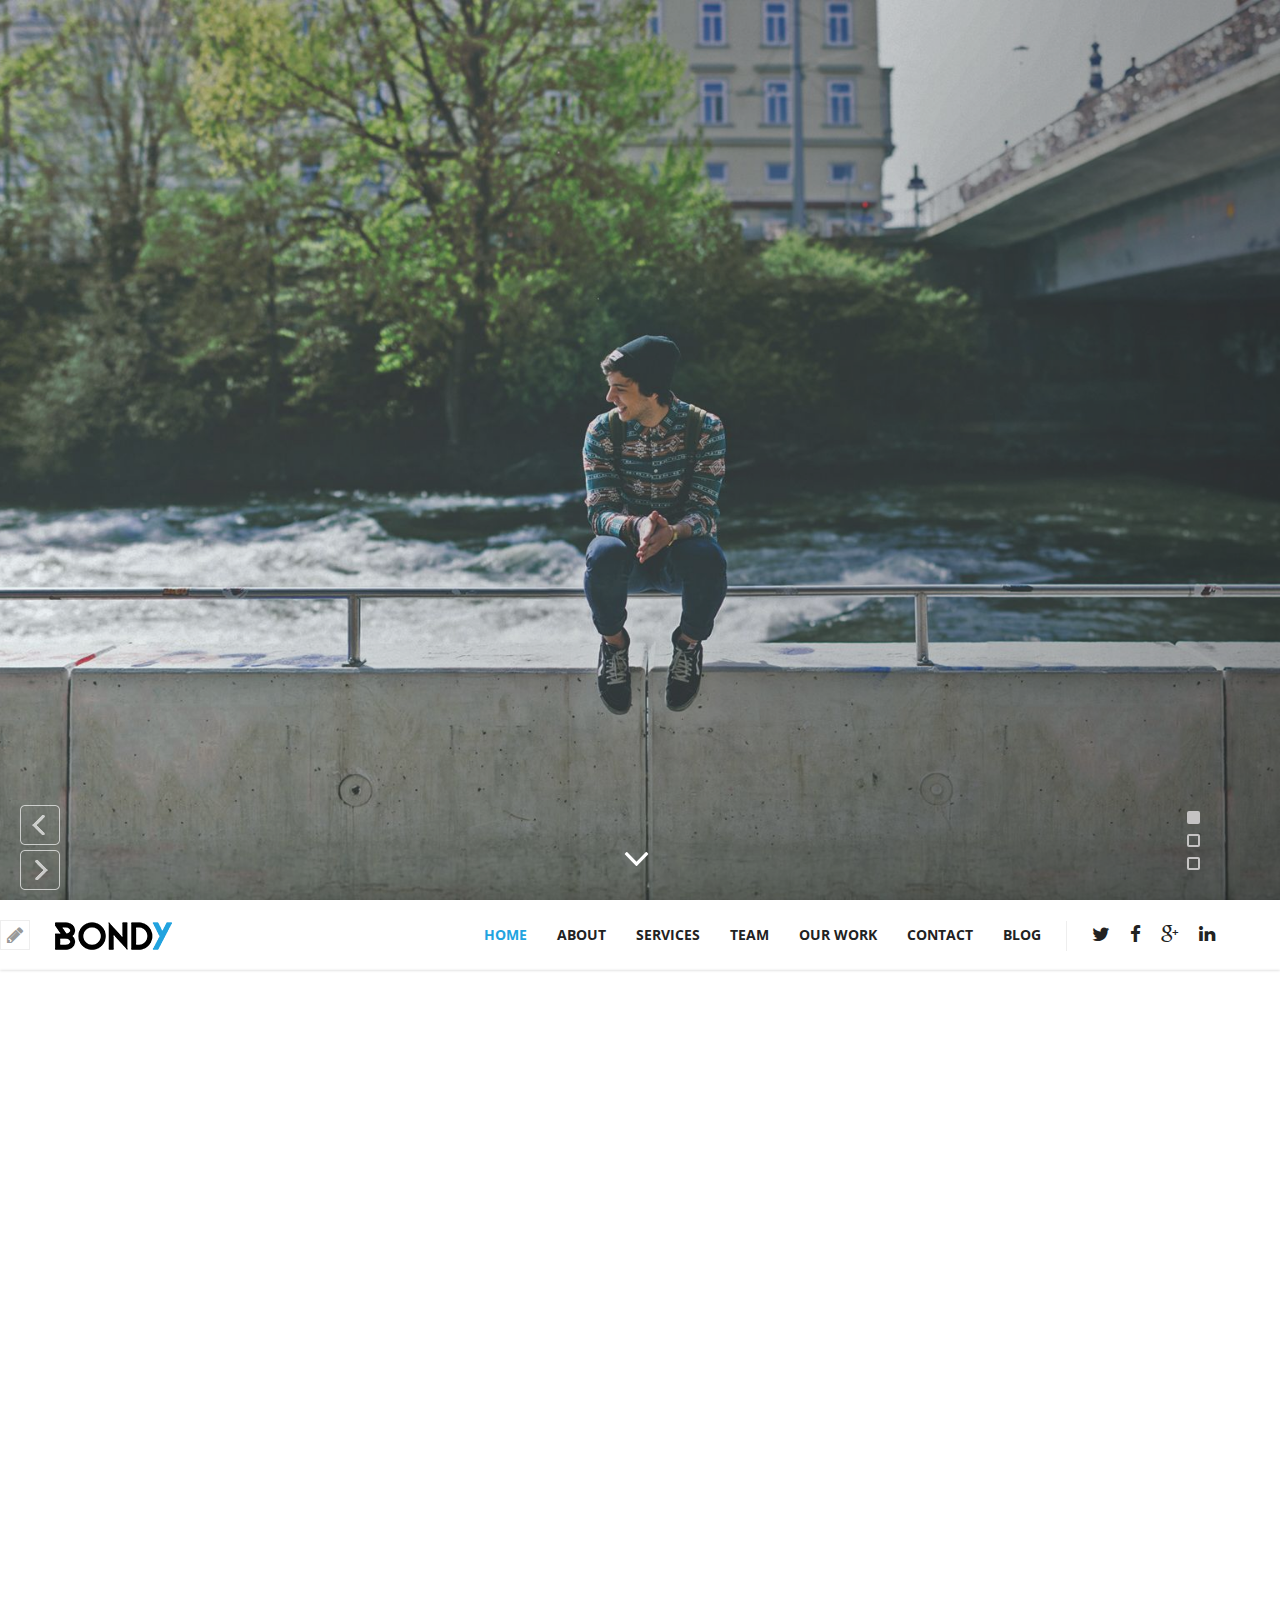
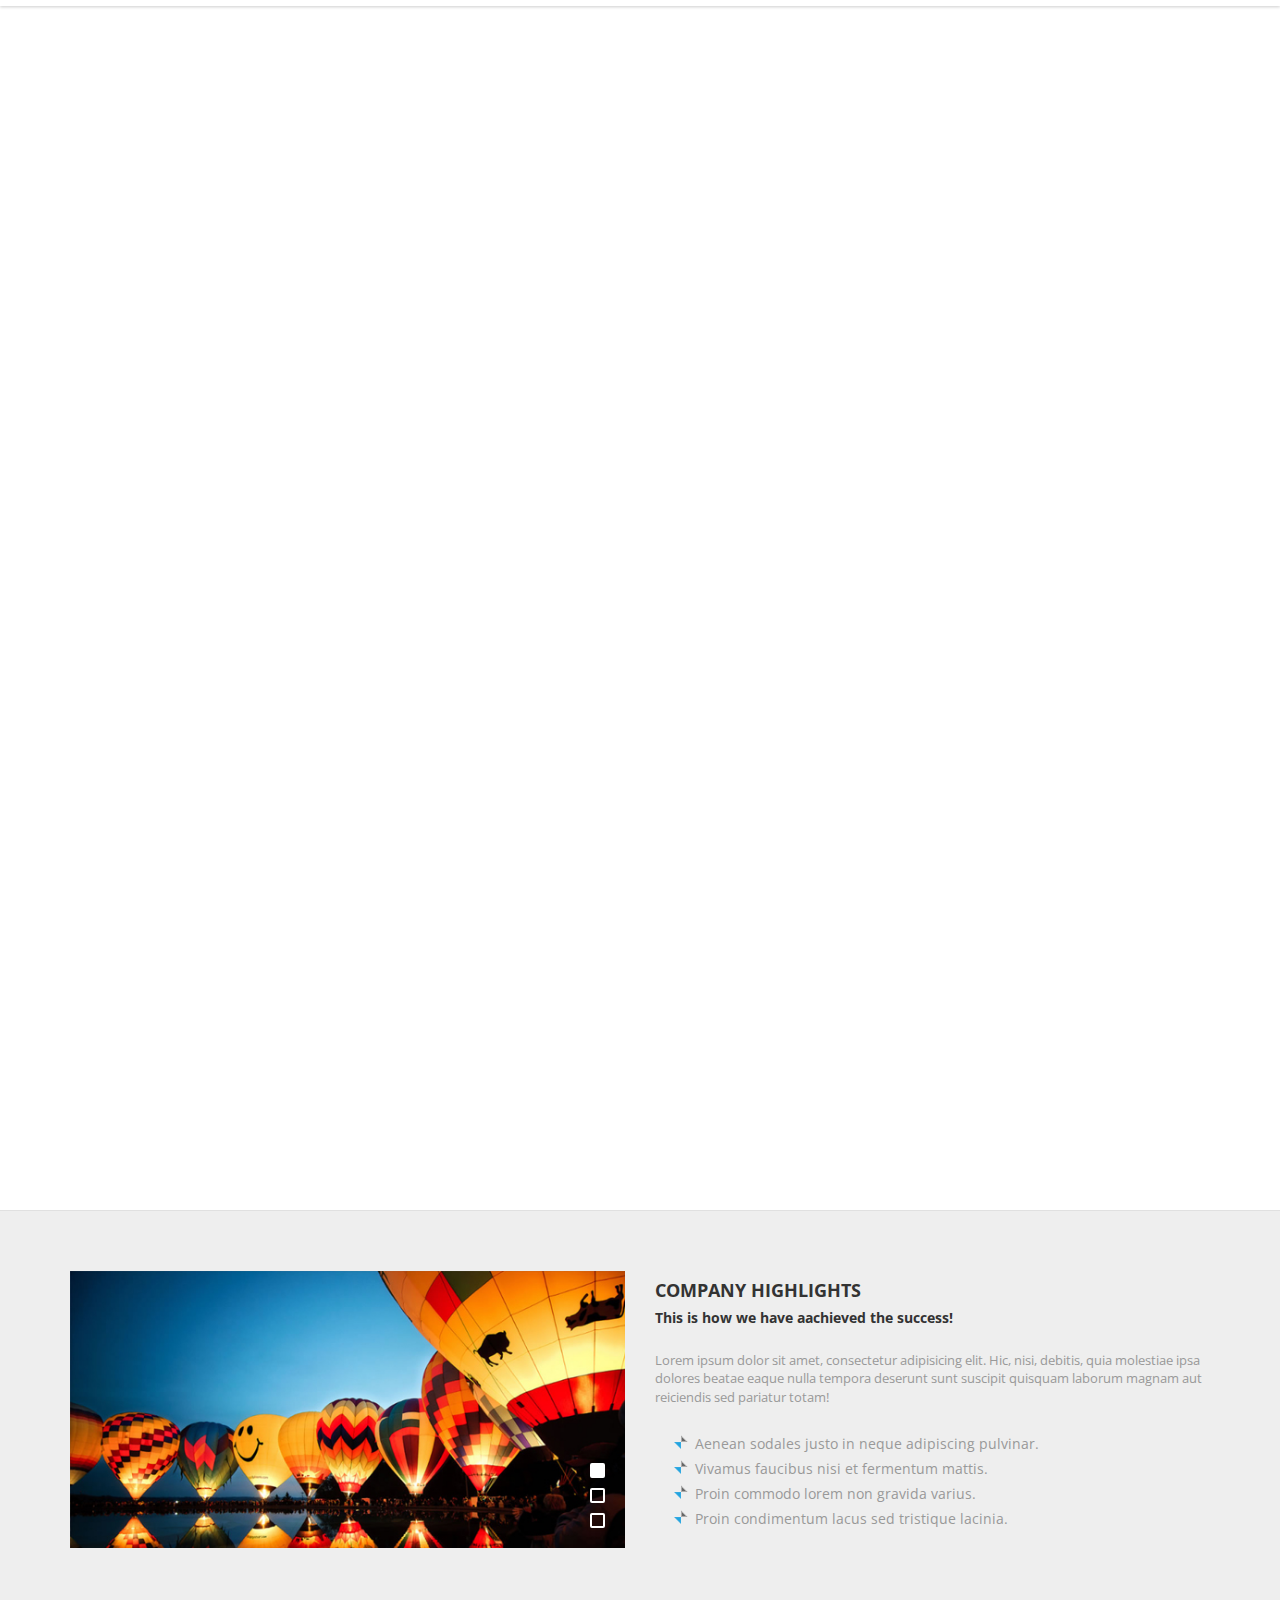
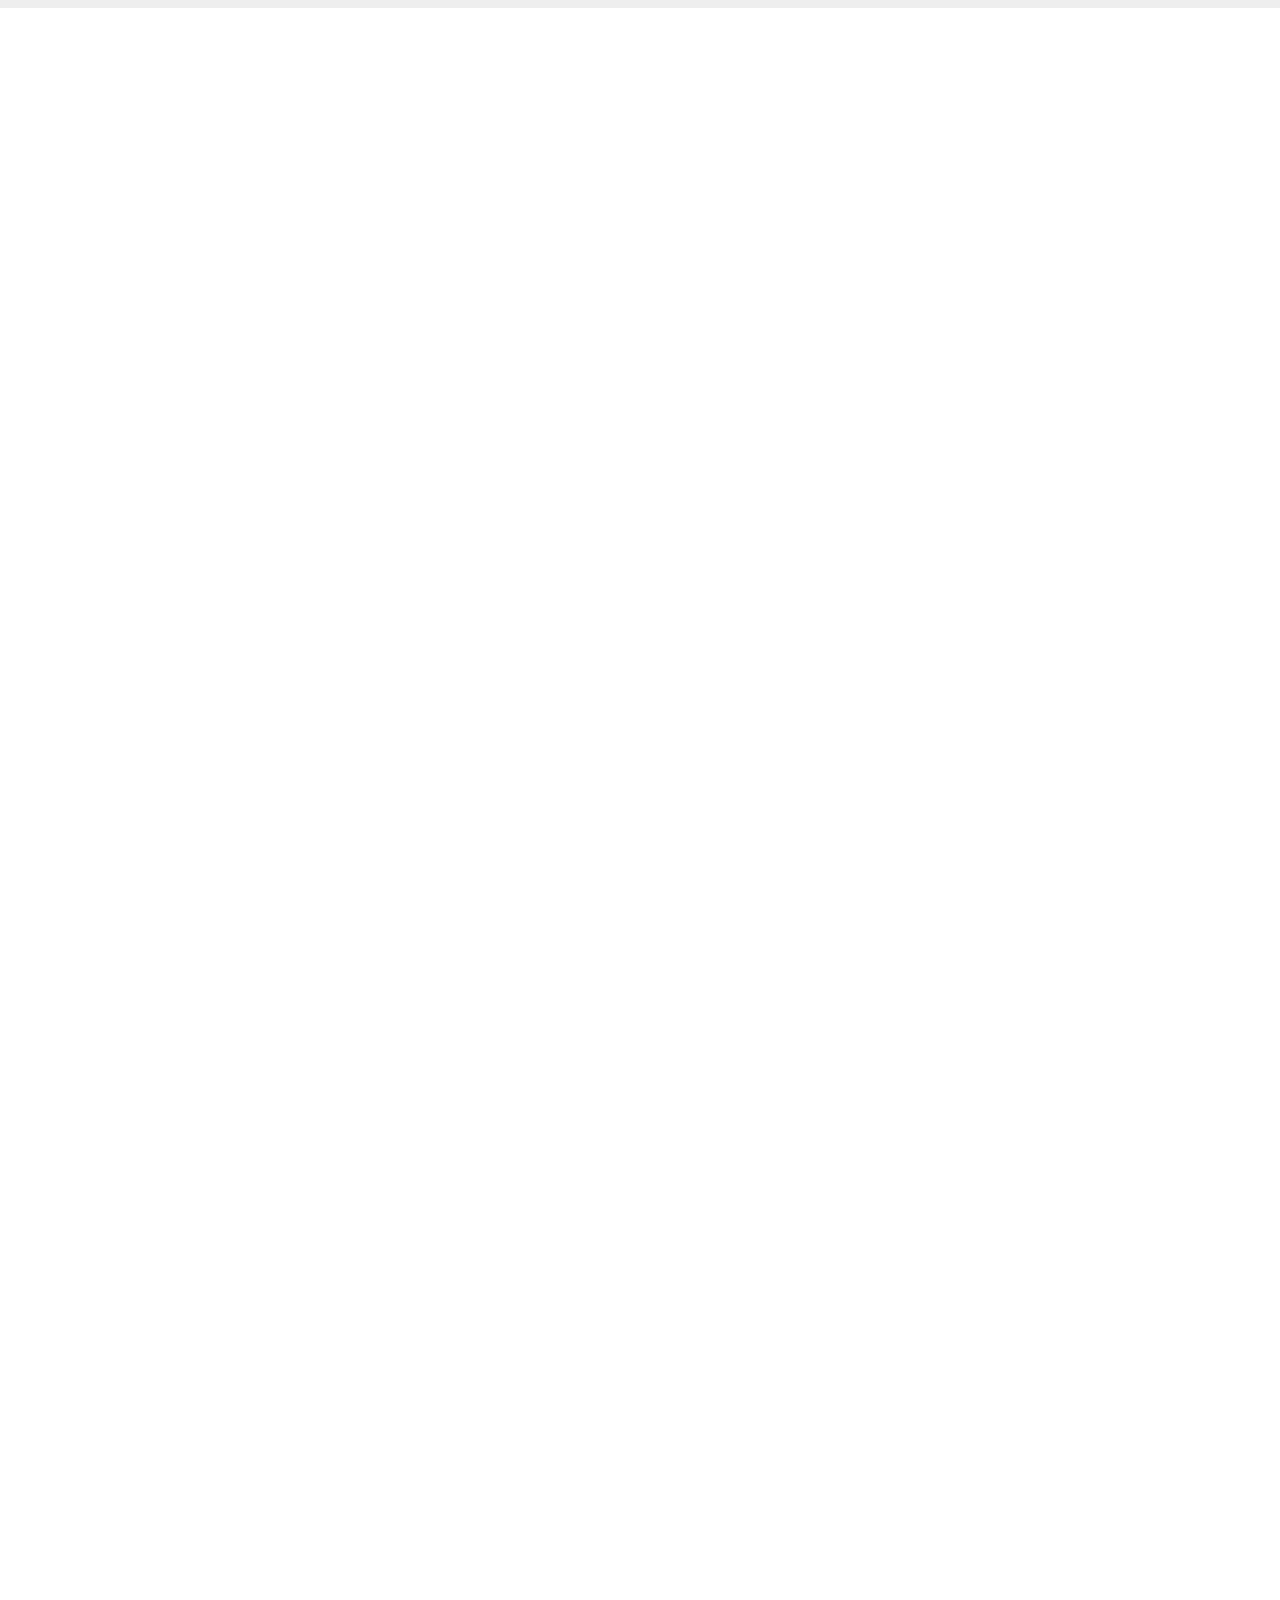
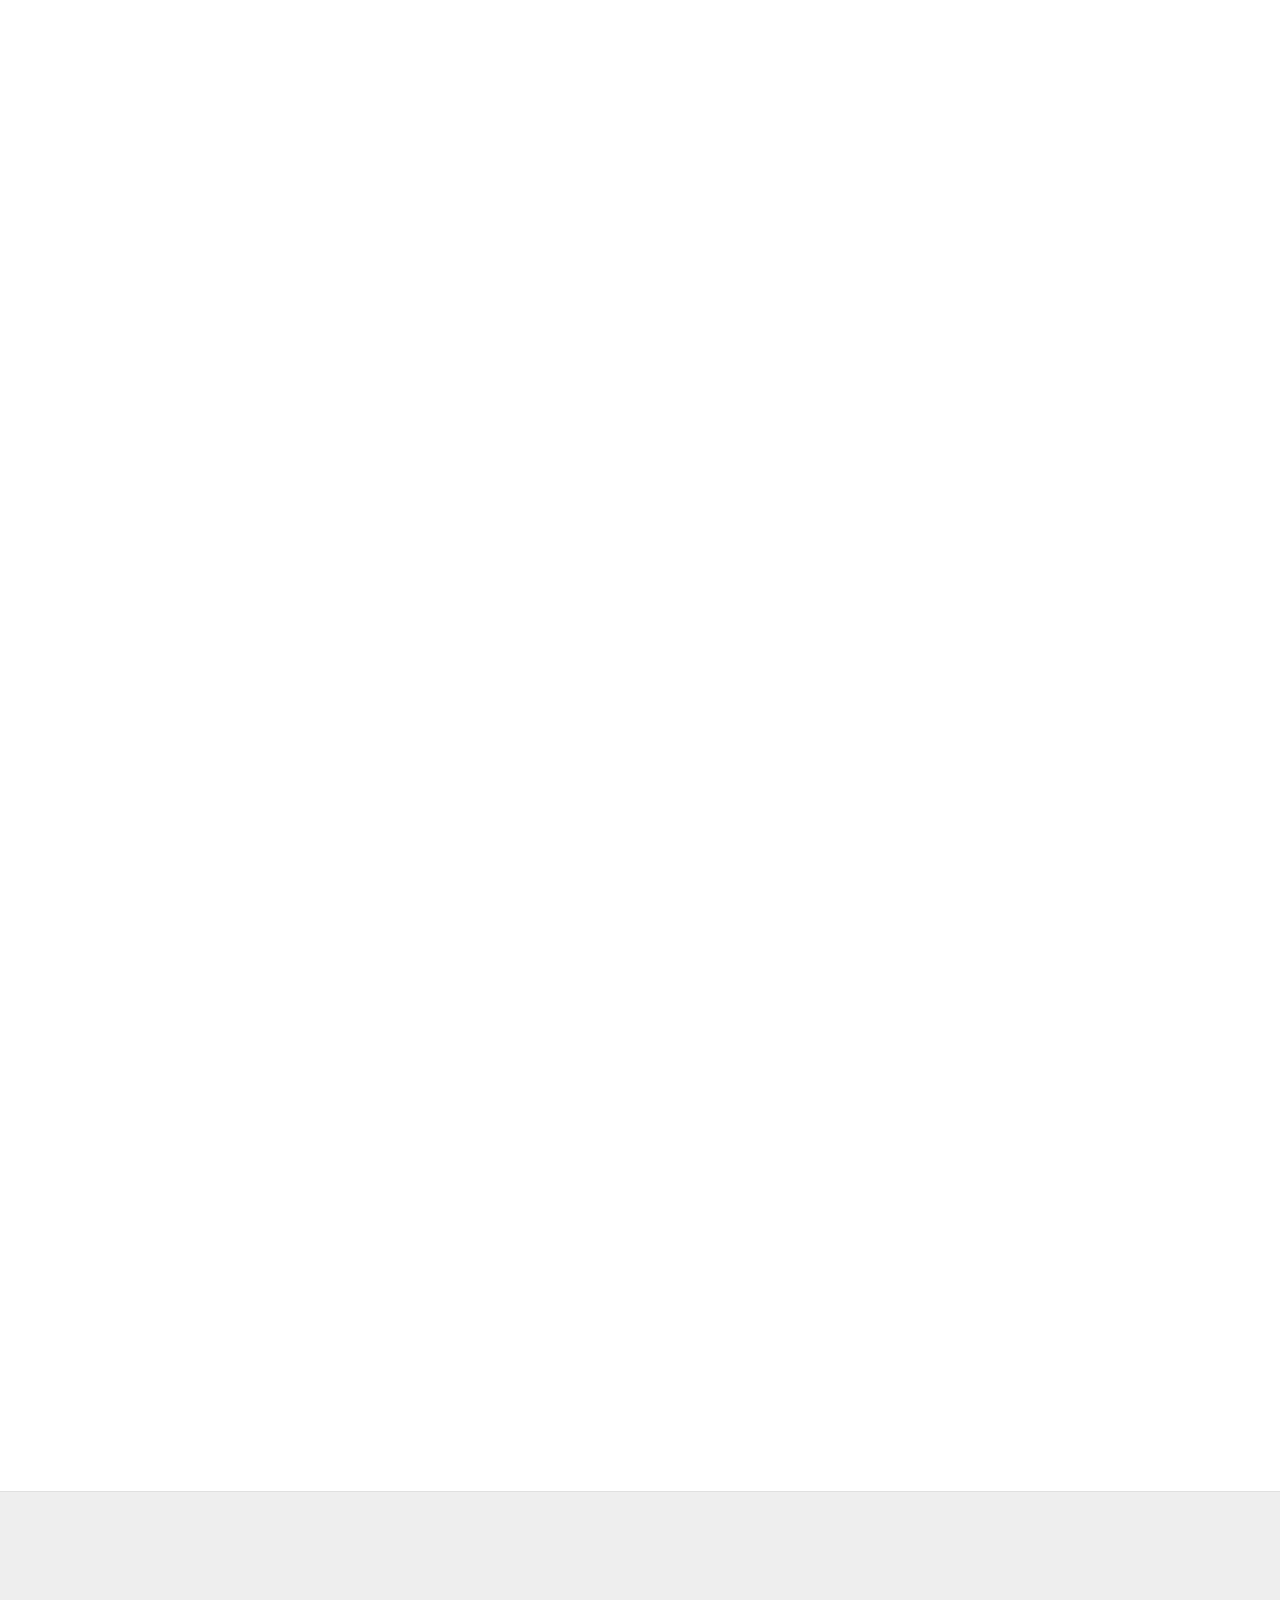
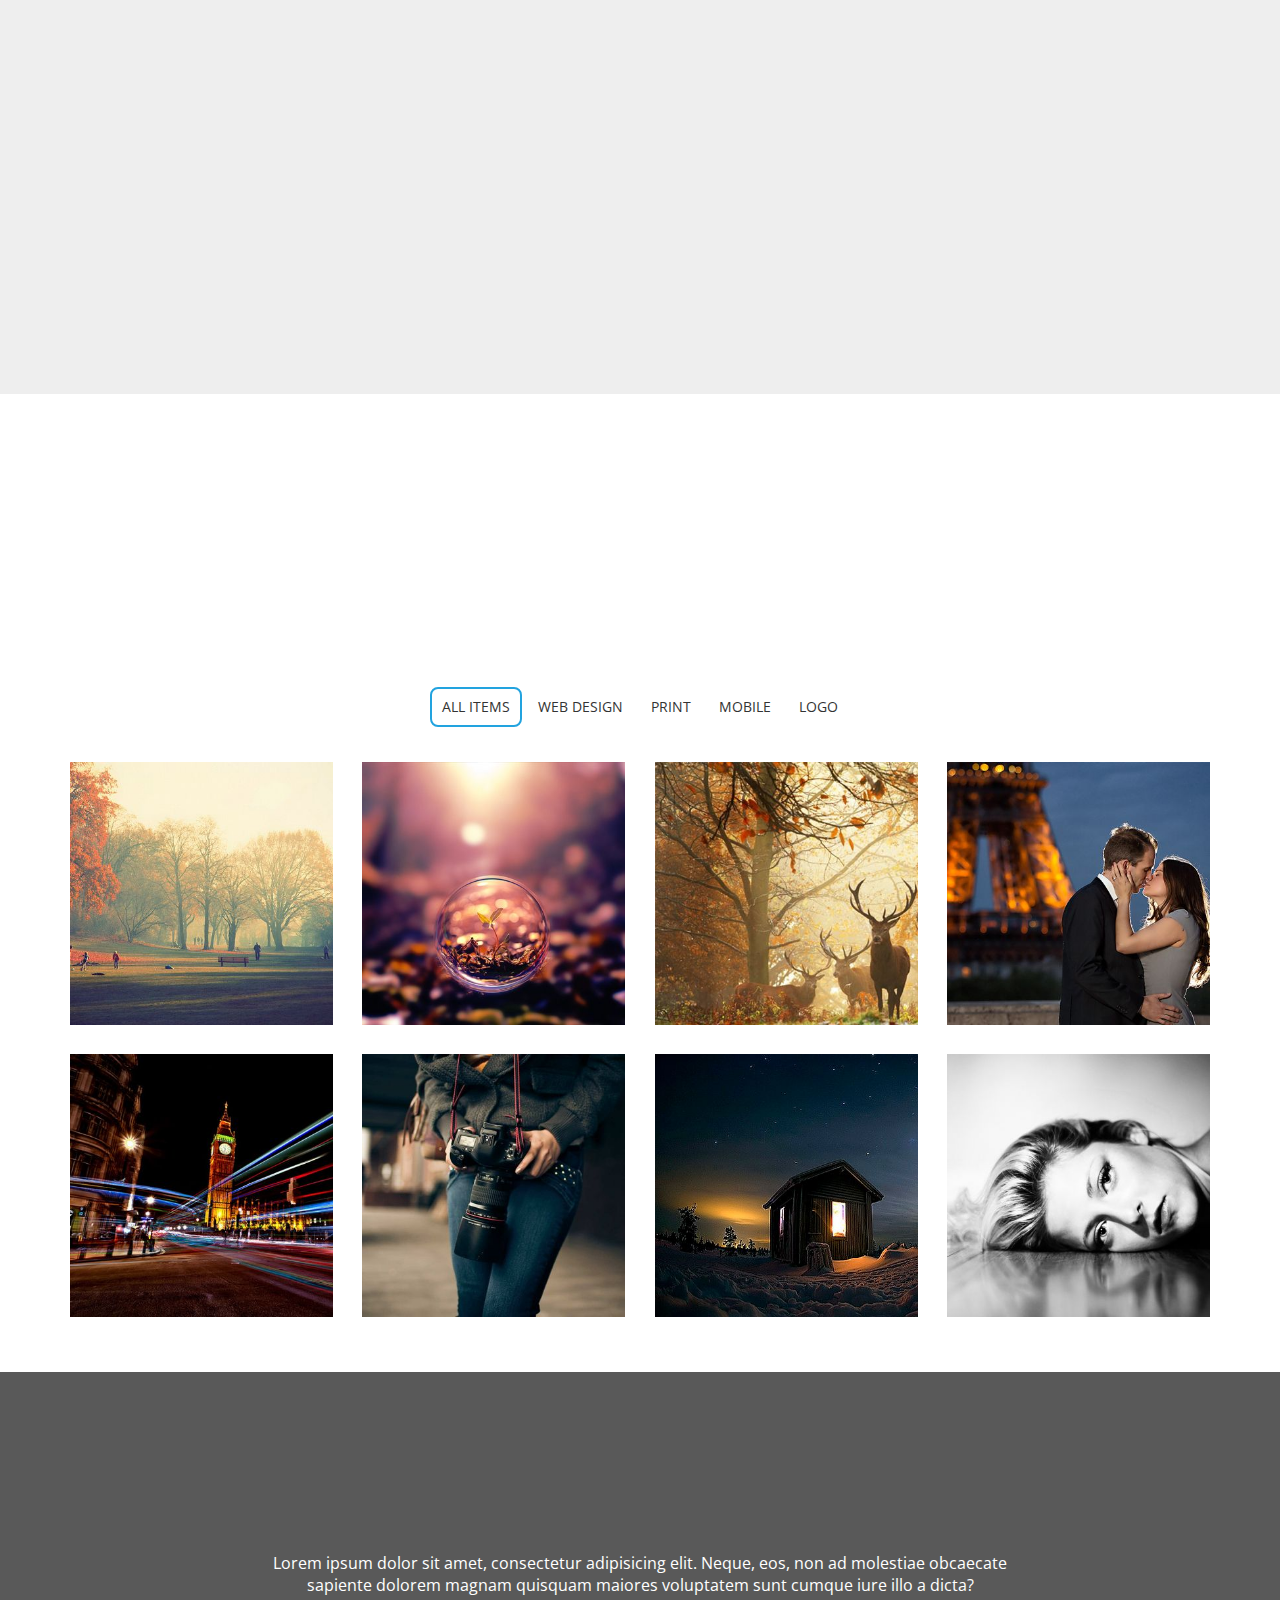
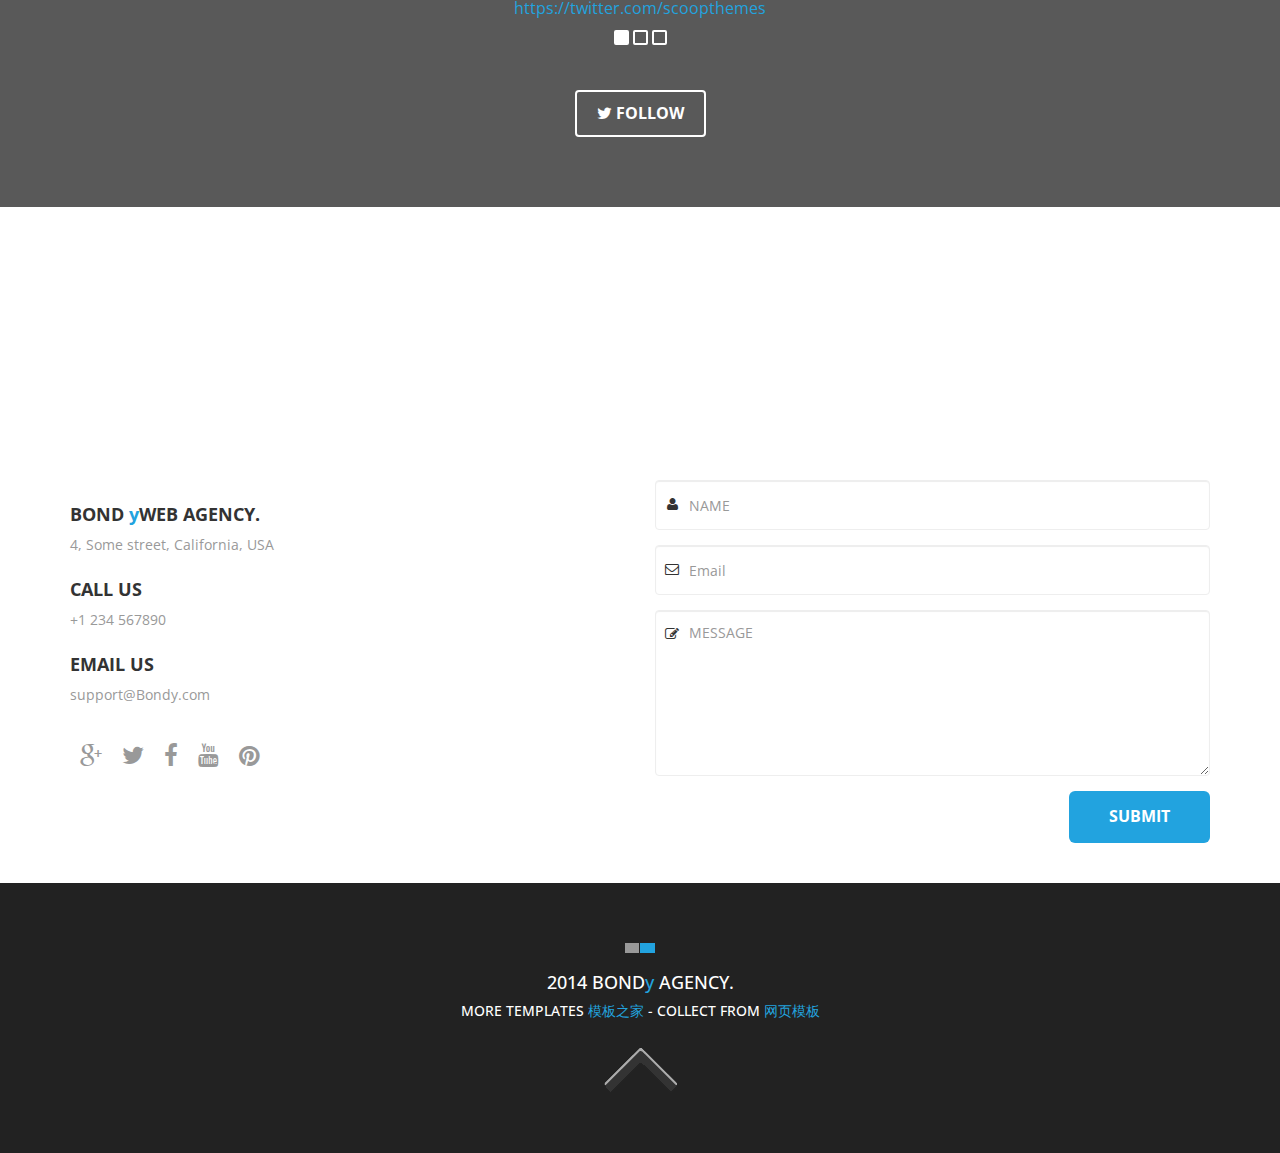
<file: src/main/resources/assets/btzero/index.html>
<!doctype html>
<!--[if lt IE 7]>
<html lang="en" class="no-js ie6"><![endif]-->
<!--[if IE 7]>
<html lang="en" class="no-js ie7"><![endif]-->
<!--[if IE 8]>
<html lang="en" class="no-js ie8"><![endif]-->
<!--[if gt IE 8]><!-->
<html lang="en" class="no-js">
<!--<![endif]-->

<head>
    <meta charset="UTF-8">
    <title>Bondy - Multipurpose Bootstrap Landing Page Template</title>
    <meta name="viewport" content="width=device-width, initial-scale=1.0, maximum-scale=1.0, user-scalable=no">
    <meta http-equiv="X-UA-Compatible" content="IE=edge,chrome=1"/>
    <link rel="shortcut icon" href="favicon.ico">

    <link rel="stylesheet" href="css/bootstrap.min.css">
    <link rel="stylesheet" href="css/animate.css">
    <link rel="stylesheet" href="css/font-awesome.min.css">
    <link rel="stylesheet" href="css/jquery.easy-pie-chart.css">
    <link rel="stylesheet" href="css/styles.css" title="mainStyle">

    <!-- REVOLUTION BANNER CSS SETTINGS -->
    <link rel="stylesheet" type="text/css" href="rs-plugin/css/settings.css" media="screen"/>

    <script src="js/modernizr.custom.32033.js"></script>

    <!--[if IE]>
    <script type="text/javascript" src="js/excanvas.compiled.js"></script><![endif]-->

    <!-- HTML5 Shim and Respond.js IE8 support of HTML5 elements and media queries -->
    <!-- WARNING: Respond.js doesn't work if you view the page via file:// -->
    <!--[if lt IE 9]>
    <script src="https://oss.maxcdn.com/libs/html5shiv/3.7.0/html5shiv.js"></script>
    <script src="https://oss.maxcdn.com/libs/respond.js/1.4.2/respond.min.js"></script>
    <![endif]-->

</head>

<body>

<div class="pre-loader">
    <div class="load-con">
        <img src="img/logo-blue.png" class="animated fadeInDown" alt="">
        <div class="spinner">
            <div class="bounce1"></div>
            <div class="bounce2"></div>
            <div class="bounce3"></div>
        </div>
    </div>
</div>
<div class="go-down">
    <a href="#whoWeAre">
        <i class="fa fa-angle-down fa-3x"></i>
    </a>
</div>
<!-- Wrap all page content here -->
<div id="wrap" class="home">

    <header class="masthead">
        <div class="slider-container" id="slider">
            <div class="tp-banner-container">
                <div class="tp-banner">
                    <ul>
                        <li data-transition="slotfade-horizontal" data-slotamount="7" data-masterspeed="500">
                            <!-- MAIN IMAGE -->
                            <img src="img/dummy.png" data-lazyload="img/samples/slider-bk.jpg" alt="slidebg1"
                                 data-bgfit="cover" data-bgposition="center center" data-bgrepeat="no-repeat">
                            <!-- LAYERS -->


                            <div class="tp-caption italic large_white_light sft hidden-xs" data-x="left" data-y="center"
                                 data-hoffset="0" data-voffset="-100" data-speed="700" data-start="1300"
                                 data-easing="Power4.easeOut">
                                We Develop
                            </div>
                            <div class="tp-caption italic large_white_light sfl hidden-xs" data-x="left" data-y="center"
                                 data-hoffset="0" data-voffset="-50" data-speed="700" data-start="1500"
                                 data-easing="Power4.easeOut">
                                Strong .
                            </div>
                            <div class="tp-caption italic large_white_light sfb hidden-xs" data-x="left" data-y="center"
                                 data-hoffset="147" data-voffset="-50" data-speed="700" data-start="1700"
                                 data-easing="Power4.easeOut">
                                Beautiful .
                            </div>
                            <div class="tp-caption italic large_white_light sfr hidden-xs" data-x="left" data-y="center"
                                 data-hoffset="335" data-voffset="-50" data-speed="700" data-start="1900"
                                 data-easing="Power4.easeOut">
                                Functional
                            </div>
                            <div class="tp-caption lfb " data-x="left" data-y="center" data-hoffset="0"
                                 data-voffset="25" data-speed="1000" data-start="1900" data-easing="Power4.easeOut">
                                <a href="#about" class="btn btn-naked">Learn More About Us <span
                                        class="fa fa-angle-right"></span></a>
                            </div>

                        </li>
                        <li data-transition="slotfade-horizontal" data-slotamount="7" data-masterspeed="500">
                            <!-- MAIN IMAGE -->
                            <img src="img/dummy.png" data-lazyload="img/samples/slider-bk3.jpg" alt="slidebg1"
                                 data-bgfit="cover" data-bgposition="center center" data-bgrepeat="no-repeat">
                            <!-- LAYERS -->

                            <!-- LAYER NR. 1 -->
                            <div class="tp-caption sft fadeout" data-x="center" data-y="center" data-hoffset="0"
                                 data-voffset="0" data-speed="500" data-start="700" data-easing="Power4.easeOut">
                                <img src="img/samples/macbook-bl.png" class="macbook-image" alt="">
                            </div>

                            <div class="tp-caption large_white_light italic sfb hidden-xs" data-x="left" data-y="center"
                                 data-hoffset="0" data-voffset="0" data-speed="1000" data-start="1300"
                                 data-easing="Power4.easeOut">
                                <a href="#portfolio" class="btn btn-naked">Check Our Work</a>
                            </div>
                            <div class="tp-caption italic large_white_light sft hidden-xs" data-x="right"
                                 data-y="center" data-hoffset="0" data-voffset="0" data-speed="1000" data-start="1300"
                                 data-easing="Power4.easeOut">
                                <a href="#team" class="btn btn-naked">Meet The Team</a>
                            </div>
                        </li>
                        <li data-transition="slotfade-horizontal" data-slotamount="7" data-masterspeed="500">
                            <!-- MAIN IMAGE -->
                            <img src="img/dummy.png" data-lazyload="img/samples/slider-bk2.jpg" alt="slidebg1"
                                 data-bgfit="cover" data-bgposition="center center" data-bgrepeat="no-repeat">
                            <!-- LAYERS -->

                            <!-- LAYER NR. 1 -->
                            <div class="tp-caption lfl fadeout" data-x="left" data-y="center" data-hoffset="0"
                                 data-voffset="0" data-speed="500" data-start="700" data-easing="Power4.easeOut">
                                <img src="img/samples/iphone.png" alt="">
                            </div>
                            <div class="tp-caption large_white_bold sft" data-x="520" data-y="center" data-hoffset="0"
                                 data-voffset="-120" data-speed="500" data-start="1200" data-easing="Power4.easeOut">
                                <h1>.welcome</h1>
                            </div>
                            <div class="tp-caption large_white_light sfb" data-x="520" data-y="center" data-hoffset="0"
                                 data-voffset="-40" data-speed="1000" data-start="1300" data-easing="Power4.easeOut">
                                We Develop
                            </div>
                            <div class="tp-caption large_white_light sfb" data-x="520" data-y="center" data-hoffset="0"
                                 data-voffset="10" data-speed="1000" data-start="1300" data-easing="Power4.easeOut">
                                Beautiful & Functional
                            </div>
                            <div class="tp-caption large_white_light sfb" data-x="520" data-y="center" data-hoffset="0"
                                 data-voffset="60" data-speed="1000" data-start="1300" data-easing="Power4.easeOut">
                                Websites, Bradings & Web Apps
                            </div>
                            <div class="tp-caption sfb hidden-xs" data-x="520" data-y="center" data-hoffset="0"
                                 data-voffset="150" data-speed="1000" data-start="1700" data-easing="Power4.easeOut">
                                <a href="#about" class="btn btn-primary btn-lg">LEARN MORE</a>
                            </div>
                        </li>

                    </ul>
                    <div class="tp-bannertimer"></div>
                </div>
            </div>

        </div>

        <!-- Fixed navbar -->
        <div class="navbar navbar-static-top" id="nav" role="navigation">
            <div class="theme-switcher">
                <div class="colors">
                    <a href="javascript:void(0)" class="blue"></a>
                    <a href="javascript:void(0)" class="orange"></a>
                    <a href="javascript:void(0)" class="red"></a>
                </div>
                <a href="javascript:void(0)" class="Switcher"><span class="fa fa-pencil fa-lg"></span></a>
            </div>
            <div class="container">
                <div class="navbar-header">
                    <button type="button" class="navbar-toggle" data-toggle="collapse"
                            data-target="#bs-example-navbar-collapse-1">
                        <span class="sr-only">Toggle navigation</span>
                        <i class="fa fa-align-justify"></i>
                    </button>
                    <a class="navbar-brand" href="#">
                        <img src="img/logo-blue.png" alt="">
                    </a>
                </div>

                <!-- Collect the nav links, forms, and other content for toggling -->
                <div class="collapse navbar-collapse" id="bs-example-navbar-collapse-1">
                    <ul class="nav navbar-nav navbar-right">
                        <li class="active"><a href="#slider">Home</a>
                        </li>
                        <li><a href="#about">about</a>
                        </li>
                        <li><a href="#services">services</a>
                        </li>
                        <li><a href="#team">team</a>
                        </li>
                        <li><a href="#portfolio">our work</a>
                        </li>
                        <li><a href="#get-in-touch">contact</a>
                        </li>
                        <li><a href="blog-archive.html">blog</a>
                        </li>
                        <li class="social-nav visible-lg">
                            <a href="#"><i class="fa fa-twitter"></i></a>
                            <a href="#"><i class="fa fa-facebook"></i></a>
                            <a href="#"><i class="fa fa-google-plus"></i></a>
                            <a href="#"><i class="fa fa-linkedin"></i></a>
                        </li>
                    </ul>
                </div>
                <!-- /.navbar-collapse -->
            </div>
            <!--/.container -->
        </div>
        <!--/.navbar -->

    </header>

    <section id="whoWeAre">
        <div class="container">
            <div class="row">
                <div class="col-md-8 col-md-push-2 clearfix">
                    <div class="section-heading scrollpoint sp-effect3">
                        <h1>.we are bond<span>y</span>
                        </h1>
                        <h4>Lorem ipsum dolor sit amet, consectetur adipisicing elit. Inventore reiciendis vel
                            reprehenderit expedita cupiditate repellat debitis! Est qui quae consectetur temporibus a
                            illum deleniti? Quae, adipisci praesentium quis omnis dignissimos!</h4>
                        <span class="divider"></span>
                    </div>
                </div>
                <div class="col-md-6">
                    <div class="media scrollpoint sp-effect2">
                        <a class="pull-left" href="#">
                            <i class="media-object fa fa-star fa-4x"></i>
                        </a>
                        <div class="media-body">
                            <h4 class="media-heading">clean & clear</h4>
                            <p>Lorem ipsum dolor sit amet, consectetur adipisicing elit. Nesciunt, eligendi ipsa
                                repellendus aspernatur corrupti ex soluta vel ad quibusdam.</p>
                        </div>
                    </div>
                    <div class="media scrollpoint sp-effect2">
                        <a class="pull-left" href="#">
                            <i class="media-object fa fa-support fa-4x"></i>
                        </a>
                        <div class="media-body">
                            <h4 class="media-heading">24/7/365 support</h4>
                            <p>Lorem ipsum dolor sit amet, consectetur adipisicing elit. Nesciunt, eligendi ipsa
                                repellendus aspernatur corrupti ex soluta vel ad quibusdam.</p>
                        </div>
                    </div>
                </div>
                <div class="col-md-6">
                    <div class="media right scrollpoint sp-effect1">
                        <a class="pull-right" href="#">
                            <i class="media-object fa fa-send fa-4x"></i>
                        </a>
                        <div class="media-body">
                            <h4 class="media-heading">multipurpose layout</h4>
                            <p>Lorem ipsum dolor sit amet, consectetur adipisicing elit. Nesciunt, eligendi ipsa
                                repellendus aspernatur corrupti ex soluta vel ad quibusdam.</p>
                        </div>
                    </div>
                    <div class="media right scrollpoint sp-effect1">
                        <a class="pull-right" href="#">
                            <i class="media-object fa fa-slack fa-4x"></i>
                        </a>
                        <div class="media-body">
                            <h4 class="media-heading">pixed perfect</h4>
                            <p>Lorem ipsum dolor sit amet, consectetur adipisicing elit. Nesciunt, eligendi ipsa
                                repellendus aspernatur corrupti ex soluta vel ad quibusdam.</p>
                        </div>
                    </div>
                </div>
            </div>
        </div>
    </section>
    <div class="copyrights">Collect from <a href="http://www.cssmoban.com/">免费网站模板</a></div>

    <section id="about">
        <div class="container">
            <div class="row">
                <div class="col-md-8 col-md-push-2 clearfix">
                    <div class="section-heading scrollpoint sp-effect3">
                        <h1>.about bond<span>y</span>
                        </h1>
                        <h4>Lorem ipsum dolor sit amet, consectetur adipisicing elit. Inventore reiciendis vel
                            reprehenderit expedita cupiditate repellat debitis! Est qui quae consectetur temporibus a
                            illum deleniti? Quae, adipisci praesentium quis omnis dignissimos!</h4>
                        <span class="divider"></span>
                    </div>
                </div>
                <div class="col-md-12">
                    <div class="row">
                        <div class="col-md-12 scrollpoint sp-effect4">
                            <img src="img/samples/imac.png" class="img-responsive img-center" alt="">
                        </div>
                    </div>
                    <div class="row">
                        <div class="col-md-3">
                            <div class="media vertical scrollpoint sp-effect5">
                                <a href="#">
                                    <i class="media-object fa fa-university fa-2x"></i>
                                </a>
                                <div class="media-body">
                                    <h4 class="media-heading">Why Bondy</h4>
                                    <p>Lorem ipsum dolor sit amet, consectetur adipisicing elit. Nesciunt, eligendi ipsa
                                        repellendus aspernatur corrupti ex soluta vel ad quibusdam.</p>
                                </div>
                            </div>
                        </div>
                        <div class="col-md-3">
                            <div class="media vertical scrollpoint sp-effect5">
                                <a href="#">
                                    <i class="media-object fa fa-user fa-2x"></i>
                                </a>
                                <div class="media-body">
                                    <h4 class="media-heading">what we do</h4>
                                    <p>Lorem ipsum dolor sit amet, consectetur adipisicing elit. Nesciunt, eligendi ipsa
                                        repellendus aspernatur corrupti ex soluta vel ad quibusdam.</p>
                                </div>
                            </div>
                        </div>
                        <div class="col-md-3">
                            <div class="media vertical scrollpoint sp-effect5">
                                <a href="#">
                                    <i class="media-object fa fa-umbrella fa-2x"></i>
                                </a>
                                <div class="media-body">
                                    <h4 class="media-heading">our history</h4>
                                    <p>Lorem ipsum dolor sit amet, consectetur adipisicing elit. Nesciunt, eligendi ipsa
                                        repellendus aspernatur corrupti ex soluta vel ad quibusdam.</p>
                                </div>
                            </div>
                        </div>
                        <div class="col-md-3">
                            <div class="media vertical scrollpoint sp-effect5">
                                <a href="#">
                                    <i class="media-object fa fa-taxi fa-2x"></i>
                                </a>
                                <div class="media-body">
                                    <h4 class="media-heading">Achievments</h4>
                                    <p>Lorem ipsum dolor sit amet, consectetur adipisicing elit. Nesciunt, eligendi ipsa
                                        repellendus aspernatur corrupti ex soluta vel ad quibusdam.</p>
                                </div>
                            </div>
                        </div>
                    </div>
                </div>

            </div>
        </div>
    </section>

    <section id="highlights">
        <div class="container">
            <div class="row">
                <div class="col-md-6">
                    <div id="carousel-example-generic" class="carousel slide" data-ride="carousel">
                        <!-- Indicators -->
                        <ol class="carousel-indicators vertical">
                            <li data-target="#carousel-example-generic" data-slide-to="0" class="active"></li>
                            <li data-target="#carousel-example-generic" data-slide-to="1"></li>
                            <li data-target="#carousel-example-generic" data-slide-to="2"></li>
                        </ol>

                        <!-- Wrapper for slides -->
                        <div class="carousel-inner">
                            <div class="item active">
                                <img src="img/samples/600-300/2.jpg" alt="">
                            </div>
                            <div class="item">
                                <img src="img/samples/600-300/3.jpg" alt="">
                            </div>
                            <div class="item">
                                <img src="img/samples/600-300/1.jpg" alt="">
                            </div>
                        </div>

                    </div>
                </div>
                <div class="col-md-6">
                    <h4>Company highlights</h4>
                    <h5>This is how we have aachieved the success!</h5>
                    <p>Lorem ipsum dolor sit amet, consectetur adipisicing elit. Hic, nisi, debitis, quia molestiae ipsa
                        dolores beatae eaque nulla tempora deserunt sunt suscipit quisquam laborum magnam aut reiciendis
                        sed pariatur totam!</p>
                    <ul>
                        <li>Aenean sodales justo in neque adipiscing pulvinar.</li>
                        <li>Vivamus faucibus nisi et fermentum mattis.</li>
                        <li>Proin commodo lorem non gravida varius.</li>
                        <li>Proin condimentum lacus sed tristique lacinia.</li>
                    </ul>
                </div>
            </div>
        </div>
    </section>

    <section id="features">
        <div class="container">
            <div class="row">
                <div class="col-md-5 scrollpoint sp-effect1">
                    <img src="img/samples/ipad-bl.png" class="img-responsive ipad-image img-center" alt="">
                </div>
                <div class="col-md-7 scrollpoint sp-effect2">
                    <h1>.Core Features of bond<span>Y</span>
                    </h1>
                    <div class="media media-circle">
                        <a class="pull-left" href="#">
                            <i class="media-object fa fa-angle-right fa-2x"></i>
                        </a>
                        <div class="media-body">
                            <h4 class="media-heading">Beautiful</h4>
                            <p>Lorem ipsum dolor sit amet, consectetur adipisicing elit. Nesciunt, eligendi ipsa
                                repellendus aspernatur corrupti ex soluta vel ad quibusdam.</p>
                        </div>
                    </div>
                    <div class="media media-circle">
                        <a class="pull-left" href="#">
                            <i class="media-object fa fa-angle-right fa-2x"></i>
                        </a>
                        <div class="media-body">
                            <h4 class="media-heading">Powerful</h4>
                            <p>Lorem ipsum dolor sit amet, consectetur adipisicing elit. Nesciunt, eligendi ipsa
                                repellendus aspernatur corrupti ex soluta vel ad quibusdam.</p>
                        </div>
                    </div>
                    <div class="media media-circle">
                        <a class="pull-left" href="#">
                            <i class="media-object fa fa-angle-right fa-2x"></i>
                        </a>
                        <div class="media-body">
                            <h4 class="media-heading">Responsive</h4>
                            <p>Lorem ipsum dolor sit amet, consectetur adipisicing elit. Nesciunt, eligendi ipsa
                                repellendus aspernatur corrupti ex soluta vel ad quibusdam.</p>
                        </div>
                    </div>
                </div>
            </div>
        </div>
    </section>

    <section id="services">
        <div class="container">
            <div class="row">
                <div class="col-md-8 col-md-push-2 clearfix">
                    <div class="section-heading scrollpoint sp-effect3">
                        <h1>.Services we offer</h1>
                        <h4>Lorem ipsum dolor sit amet, consectetur adipisicing elit. Inventore reiciendis vel
                            reprehenderit expedita cupiditate repellat debitis! Est qui quae consectetur.</h4>
                        <span class="divider"></span>
                    </div>
                </div>
                <div class="col-md-12">
                    <div class="row">
                        <div class="col-md-6">
                            <div class="media media-services right scrollpoint sp-effect1">
                                <a class="pull-right" href="#">
                                    <i class="media-object fa fa-mobile fa-2x"></i>
                                </a>
                                <div class="media-body">
                                    <h4 class="media-heading">Mobile development</h4>
                                    <p>Lorem ipsum dolor sit amet, consectetur adipisicing elit. Nesciunt, eligendi
                                        ipsa.</p>
                                </div>
                            </div>
                            <div class="media media-services right scrollpoint sp-effect2">
                                <a class="pull-right" href="#">
                                    <i class="media-object fa fa-link fa-2x"></i>
                                </a>
                                <div class="media-body">
                                    <h4 class="media-heading">networking</h4>
                                    <p>Lorem ipsum dolor sit amet, consectetur adipisicing elit. Nesciunt, eligendi
                                        ipsa.</p>
                                </div>
                            </div>
                            <div class="media media-services right scrollpoint sp-effect1">
                                <a class="pull-right" href="#">
                                    <i class="media-object fa fa-film fa-2x"></i>
                                </a>
                                <div class="media-body">
                                    <h4 class="media-heading">video editing</h4>
                                    <p>Lorem ipsum dolor sit amet, consectetur adipisicing elit. Nesciunt, eligendi
                                        ipsa.</p>
                                </div>
                            </div>
                        </div>
                        <div class="col-md-6">
                            <div class="media media-services scrollpoint sp-effect2">
                                <a class="pull-left" href="#">
                                    <i class="media-object fa fa-send-o fa-2x"></i>
                                </a>
                                <div class="media-body">
                                    <h4 class="media-heading">startup launching</h4>
                                    <p>Lorem ipsum dolor sit amet, consectetur adipisicing elit. Nesciunt, eligendi
                                        ipsa.</p>
                                </div>
                            </div>
                            <div class="media media-services scrollpoint sp-effect1">
                                <a class="pull-left" href="#">
                                    <i class="media-object fa fa-shopping-cart fa-2x"></i>
                                </a>
                                <div class="media-body">
                                    <h4 class="media-heading">ui / ux design</h4>
                                    <p>Lorem ipsum dolor sit amet, consectetur adipisicing elit. Nesciunt, eligendi
                                        ipsa.</p>
                                </div>
                            </div>
                            <div class="media media-services scrollpoint sp-effect2">
                                <a class="pull-left" href="#">
                                    <i class="media-object fa fa-shopping-cart fa-2x"></i>
                                </a>
                                <div class="media-body">
                                    <h4 class="media-heading">e-commerce solutions</h4>
                                    <p>Lorem ipsum dolor sit amet, consectetur adipisicing elit. Nesciunt, eligendi
                                        ipsa.</p>
                                </div>
                            </div>
                        </div>
                    </div>
                </div>
            </div>
        </div>
    </section>

    <section id="testimonials">
        <div class="container">
            <div class="row">
                <div class="col-md-8 col-md-push-2 clearfix">
                    <div class="section-heading scrollpoint sp-effect3">
                        <i class="fa fa-quote-left fa-4x"></i>
                        <h3>.Client's testimonials</h3>
                        <h4>Lorem ipsum dolor sit amet, consectetur adipisicing elit. Inventore reiciendis vel
                            reprehenderit expedita cupiditate repellat debitis! Est qui quae consectetur.</h4>
                        <span class="divider"></span>
                    </div>
                </div>
                <div class="col-md-12">
                    <div id="testimonials-carousel" class="carousel slide scrollpoint sp-effect3" data-ride="carousel">
                        <!-- Wrapper for slides -->
                        <div class="carousel-inner">
                            <div class="item active">
                                <p>Lorem ipsum dolor sit amet, consectetur adipisicing elit. Id, cumque reprehenderit
                                    blanditiis consequatur magnam ipsa vitae deserunt odio nesciunt enim sint tempore
                                    magni sit alias illo quisquam unde. Laboriosam, minima!</p>
                                <div class="row">
                                    <div class="col-md-4 col-md-push-5">
                                        <div class="author">
                                            <h5>Name dot name</h5>
                                            <p>Senior UI Developer - ScoopThemes</p>
                                        </div>
                                    </div>
                                </div>
                            </div>
                            <div class="item">
                                <p>Lorem ipsum dolor sit amet, consectetur adipisicing elit. Id, cumque reprehenderit
                                    blanditiis consequatur magnam ipsa vitae deserunt odio nesciunt enim sint tempore
                                    magni sit alias illo quisquam unde. Laboriosam.</p>
                                <div class="row">
                                    <div class="col-md-4 col-md-push-5">
                                        <div class="author">
                                            <h5>Name dot name</h5>
                                            <p>Senior UI Developer - ScoopThemes</p>
                                        </div>
                                    </div>
                                </div>
                            </div>
                        </div>

                        <!-- Controls -->
                        <a class="left carousel-control" href="#testimonials-carousel" data-slide="prev">
                            <i class="fa fa-angle-left fa-3x"></i>
                        </a>
                        <a class="right carousel-control" href="#testimonials-carousel" data-slide="next">
                            <i class="fa fa-angle-right fa-3x"></i>
                        </a>
                    </div>

                </div>
            </div>
        </div>
    </section>

    <section id="buyNow">
        <div class="container">
            <div class="row">
                <div class="col-md-7 scrollpoint sp-effect2">
                    <img src="img/samples/macbook-bl.png" alt="" class="img-responsive macbook-image img-center">
                </div>
                <div class="col-md-5 scrollpoint sp-effect1">
                    <h1>.Buy bond<span>y</span>
                    </h1>
                    <p>Lorem ipsum dolor sit amet, consectetur adipisicing elit. Perferendis esse velit nesciunt. Eius,
                        atque, animi quidem libero harum modi cumque similique eveniet consequuntur dignissimos beatae
                        necessitatibus ipsum cum unde deleniti! animi quidem libero harum modi cumque similique eveniet
                        consequuntur!</p>
                    <a href="#" class="btn btn-primary btn-lg">Buy now</a>
                </div>
            </div>
        </div>
    </section>

    <section id="team">
        <div class="container">
            <div class="row">
                <div class="col-md-8 col-md-push-2 clearfix">
                    <div class="section-heading scrollpoint sp-effect3">
                        <h1>.Meet the team</h1>
                        <h4>Lorem ipsum dolor sit amet, consectetur adipisicing elit. Inventore reiciendis vel
                            reprehenderit expedita cupiditate repellat debitis! Est qui quae consectetur.</h4>
                        <span class="divider"></span>
                    </div>
                </div>
            </div>
            <div class="row">
                <div class="col-md-3 col-sm-6">
                    <div class="row">
                        <div class="member scrollpoint sp-effect5">
                            <div class="member-image">
                                <img src="img/samples/team/1.jpg" alt="" class="img-responsive img-center">
                                <div class="member-details">
                                    <h4>Connect with me</h4>
                                    <ul class="social">
                                        <li><a href="#"><i class="fa fa-google-plus fa-lg"></i></a>
                                        </li>
                                        <li><a href="#"><i class="fa fa-twitter fa-lg"></i></a>
                                        </li>
                                        <li><a href="#"><i class="fa fa-facebook fa-lg"></i></a>
                                        </li>
                                        <li><a href="#"><i class="fa fa-pinterest fa-lg"></i></a>
                                        </li>
                                    </ul>
                                    <p>Lorem ipsum dolor sit amet, consectetur adipisicing elit. Dicta, esse molestiae
                                        voluptates</p>
                                </div>
                            </div>
                            <div class="member-name">
                                <h4>Sara jones</h4>
                                <p>Art Director</p>
                            </div>
                        </div>
                    </div>
                </div>
                <div class="col-md-3 col-sm-6">
                    <div class="row">
                        <div class="member scrollpoint sp-effect3">
                            <div class="member-image">
                                <img src="img/samples/team/2.jpg" alt="" class="img-responsive img-center">
                                <div class="member-details">
                                    <h4>Connect with me</h4>
                                    <ul class="social">
                                        <li><a href="#"><i class="fa fa-google-plus fa-lg"></i></a>
                                        </li>
                                        <li><a href="#"><i class="fa fa-twitter fa-lg"></i></a>
                                        </li>
                                        <li><a href="#"><i class="fa fa-facebook fa-lg"></i></a>
                                        </li>
                                        <li><a href="#"><i class="fa fa-pinterest fa-lg"></i></a>
                                        </li>
                                    </ul>
                                    <p>Lorem ipsum dolor sit amet, consectetur adipisicing elit. Dicta, esse molestiae
                                        voluptates</p>
                                </div>
                            </div>
                            <div class="member-name member-odd">
                                <h4>jon Doe</h4>
                                <p>UI Developer</p>
                            </div>
                        </div>
                    </div>
                </div>
                <div class="col-md-3 col-sm-6">
                    <div class="row">
                        <div class="member scrollpoint sp-effect5">
                            <div class="member-image">
                                <img src="img/samples/team/3.jpg" alt="" class="img-responsive img-center">
                                <div class="member-details">
                                    <h4>Connect with me</h4>
                                    <ul class="social">
                                        <li><a href="#"><i class="fa fa-google-plus fa-lg"></i></a>
                                        </li>
                                        <li><a href="#"><i class="fa fa-twitter fa-lg"></i></a>
                                        </li>
                                        <li><a href="#"><i class="fa fa-facebook fa-lg"></i></a>
                                        </li>
                                        <li><a href="#"><i class="fa fa-pinterest fa-lg"></i></a>
                                        </li>
                                    </ul>
                                    <p>Lorem ipsum dolor sit amet, consectetur adipisicing elit. Dicta, esse molestiae
                                        voluptates</p>
                                </div>
                            </div>
                            <div class="member-name">
                                <h4>Sam jones</h4>
                                <p>Design Manager</p>
                            </div>
                        </div>
                    </div>
                </div>
                <div class="col-md-3 col-sm-6">
                    <div class="row">
                        <div class="member scrollpoint sp-effect3">
                            <div class="member-image">
                                <img src="img/samples/team/4.jpg" alt="" class="img-responsive img-center">
                                <div class="member-details">
                                    <h4>Connect with me</h4>
                                    <ul class="social">
                                        <li><a href="#"><i class="fa fa-google-plus fa-lg"></i></a>
                                        </li>
                                        <li><a href="#"><i class="fa fa-twitter fa-lg"></i></a>
                                        </li>
                                        <li><a href="#"><i class="fa fa-facebook fa-lg"></i></a>
                                        </li>
                                        <li><a href="#"><i class="fa fa-pinterest fa-lg"></i></a>
                                        </li>
                                    </ul>
                                    <p>Lorem ipsum dolor sit amet, consectetur adipisicing elit. Dicta, esse molestiae
                                        voluptates</p>
                                </div>
                            </div>
                            <div class="member-name member-odd">
                                <h4>Sofia jones</h4>
                                <p>IT Manager</p>
                            </div>
                        </div>
                    </div>
                </div>
            </div>
        </div>
    </section>

    <section id="skills">
        <div class="container">
            <div class="row">
                <div class="col-md-8 col-md-push-2 clearfix">
                    <div class="section-heading scrollpoint sp-effect3">
                        <h3>.we got skills</h3>
                        <span class="divider"></span>
                    </div>
                </div>
            </div>
            <div class="row">
                <div class="col-md-3 col-sm-6 scrollpoint sp-effect6 text-center">
                    <div class="chart" data-percent="95">
                        <span>95%</span>
                    </div>
                    <h4 class="skill-detail">html/css</h4>
                </div>
                <div class="col-md-3 col-sm-6 scrollpoint sp-effect6 text-center">
                    <div class="chart" data-percent="75">
                        <span>75%</span>
                    </div>
                    <h4 class="skill-detail">wordpress</h4>
                </div>
                <div class="col-md-3 col-sm-6 scrollpoint sp-effect6 text-center">
                    <div class="chart" data-percent="55">
                        <span>55%</span>
                    </div>
                    <h4 class="skill-detail">javascript</h4>
                </div>
                <div class="col-md-3 col-sm-6 scrollpoint sp-effect6 text-center">
                    <div class="chart" data-percent="35">
                        <span>35%</span>
                    </div>
                    <h4 class="skill-detail">python</h4>
                </div>
            </div>
        </div>
    </section>

    <section id="portfolio">
        <div class="container">
            <div class="row">
                <div class="col-md-8 col-md-push-2 clearfix">
                    <div class="section-heading scrollpoint sp-effect3">
                        <h1>.the work</h1>
                        <h4>Lorem ipsum dolor sit amet, consectetur adipisicing elit. Inventore reiciendis vel
                            reprehenderit expedita cupiditate repellat debitis! Est qui quae consectetur.</h4>
                        <span class="divider"></span>
                    </div>
                </div>
            </div>
            <div class="row">
                <div id="filters" class="button-group">
                    <button data-filter="*" class="current">all items</button>
                    <button data-filter=".web-design">web design</button>
                    <button data-filter=".print">print</button>
                    <button data-filter=".mobile">mobile</button>
                    <button data-filter=".logo">logo</button>
                </div>

                <div id="container">
                    <div class="item col-md-3 col-sm-6 web-design">
                        <div class="details">
                            <img src="img/samples/portfolio/1.jpg" alt="" class="img-responsive">
                            <div class="info-wrapper">
                                    <span class="heart"><i class="fa fa-facebook"></i>
                                    </span>
                                <div class="info">
                                    <div class="name-tag">
                                        <h5>Lorem ipsum dolor sit.</h5>
                                        <span class="divider"></span>
                                        <p>Branding</p>
                                    </div>
                                </div>
                            </div>
                        </div>
                    </div>
                    <div class="item col-md-3 col-sm-6 print">
                        <div class="details">
                            <img src="img/samples/portfolio/2.jpg" alt="" class="img-responsive">
                            <div class="info-wrapper">
                                    <span class="heart"><i class="fa fa-star-o"></i>
                                    </span>
                                <div class="info">
                                    <div class="name-tag">
                                        <h5>Lorem ipsum dolor sit.</h5>
                                        <span class="divider"></span>
                                        <p>Point Of Sale</p>
                                    </div>
                                </div>
                            </div>
                        </div>
                    </div>
                    <div class="item col-md-3 col-sm-6 mobile">
                        <div class="details">
                            <img src="img/samples/portfolio/6.jpg" alt="" class="img-responsive">
                            <div class="info-wrapper">
                                    <span class="heart"><i class="fa fa-star"></i>
                                    </span>
                                <div class="info">
                                    <div class="name-tag">
                                        <h5>Lorem ipsum dolor sit.</h5>
                                        <span class="divider"></span>
                                        <p>Web Design</p>
                                    </div>
                                </div>
                            </div>
                        </div>
                    </div>
                    <div class="item col-md-3 col-sm-6 logo">
                        <div class="details">
                            <img src="img/samples/portfolio/7.jpg" alt="" class="img-responsive">
                            <div class="info-wrapper">
                                    <span class="heart"><i class="fa fa-pinterest"></i>
                                    </span>
                                <div class="info">
                                    <div class="name-tag">
                                        <h5>Lorem ipsum dolor sit.</h5>
                                        <span class="divider"></span>
                                        <p>Logo Design</p>
                                    </div>
                                </div>
                            </div>
                        </div>
                    </div>
                    <div class="item col-md-3 col-sm-6 web-design">
                        <div class="details">
                            <img src="img/samples/portfolio/8.jpg" alt="" class="img-responsive">
                            <div class="info-wrapper">
                                    <span class="heart"><i class="fa fa-heart"></i>
                                    </span>
                                <div class="info">
                                    <div class="name-tag">
                                        <h5>Lorem ipsum dolor sit.</h5>
                                        <span class="divider"></span>
                                        <p>Web Design</p>
                                    </div>
                                </div>
                            </div>
                        </div>
                    </div>
                    <div class="item col-md-3 col-sm-6 logo">
                        <div class="details">
                            <img src="img/samples/portfolio/3.jpg" alt="" class="img-responsive">
                            <div class="info-wrapper">
                                    <span class="heart"><i class="fa fa-heart"></i>
                                    </span>
                                <div class="info">
                                    <div class="name-tag">
                                        <h5>Lorem ipsum dolor sit.</h5>
                                        <span class="divider"></span>
                                        <p>Logo Design</p>
                                    </div>
                                </div>
                            </div>
                        </div>
                    </div>
                    <div class="item col-md-3 col-sm-6 print">
                        <div class="details">
                            <img src="img/samples/portfolio/4.jpg" alt="" class="img-responsive">
                            <div class="info-wrapper">
                                    <span class="heart"><i class="fa fa-heart"></i>
                                    </span>
                                <div class="info">
                                    <div class="name-tag">
                                        <h5>Lorem ipsum dolor sit.</h5>
                                        <span class="divider"></span>
                                        <p>Branding</p>
                                    </div>
                                </div>
                            </div>
                        </div>
                    </div>
                    <div class="item col-md-3 col-sm-6 mobile">
                        <div class="details">
                            <img src="img/samples/portfolio/5.jpg" alt="" class="img-responsive">
                            <div class="info-wrapper">
                                    <span class="heart"><i class="fa fa-heart"></i>
                                    </span>
                                <div class="info">
                                    <div class="name-tag">
                                        <h5>Lorem ipsum dolor sit.</h5>
                                        <span class="divider"></span>
                                        <p>Mobile</p>
                                    </div>
                                </div>
                            </div>
                        </div>
                    </div>
                </div>
            </div>
        </div>
    </section>

    <section id="twitter">
        <div class="container">
            <div class="row">
                <div class="col-md-8 col-md-push-2 clearfix">
                    <div class="section-heading white scrollpoint sp-effect3">
                        <h1>.bond<span>y</span>@ twitter</h1>
                    </div>
                </div>
            </div>
            <div class="row">
                <div id="carousel-twitter" class="carousel slide" data-ride="carousel">
                    <!-- Indicators -->
                    <ol class="carousel-indicators">
                        <li data-target="#carousel-twitter" data-slide-to="0" class="active"></li>
                        <li data-target="#carousel-twitter" data-slide-to="1"></li>
                        <li data-target="#carousel-twitter" data-slide-to="2"></li>
                    </ol>

                    <!-- Wrapper for slides -->
                    <div class="carousel-inner">
                        <div class="item active">
                            <div class="row">
                                <div class="col-md-8 col-md-push-2">
                                    <p>Lorem ipsum dolor sit amet, consectetur adipisicing elit. Neque, eos, non ad
                                        molestiae obcaecate sapiente dolorem magnam quisquam maiores voluptatem sunt
                                        cumque iure illo a dicta? <a href="https://twitter.com/scoopthemes">https://twitter.com/scoopthemes</a>
                                    </p>
                                </div>
                            </div>
                        </div>
                        <div class="item">
                            <div class="row">
                                <div class="col-md-8 col-md-push-2">
                                    <p>Lorem ipsum dolor sit amet, consectetur adipisicing elit. Neque, eos, non ad
                                        molestiae obcaecate sapiente dolorem magnam quisquam maiores voluptatem sunt
                                        cumque iure illo a dicta? <a href="https://twitter.com/scoopthemes">https://twitter.com/scoopthemes</a>
                                    </p>
                                </div>
                            </div>
                        </div>
                        <div class="item">
                            <div class="row">
                                <div class="col-md-8 col-md-push-2">
                                    <p>Lorem ipsum dolor sit amet, consectetur adipisicing elit. Neque, eos, non ad
                                        molestiae obcaecate sapiente dolorem magnam quisquam maiores voluptatem sunt
                                        cumque iure illo a dicta? <a href="https://twitter.com/scoopthemes">https://twitter.com/scoopthemes</a>
                                    </p>
                                </div>
                            </div>
                        </div>
                    </div>
                </div>
                <div class="follow">
                    <a href="#" class="btn btn-empty text-center">
                        <i class="fa fa-twitter"></i> Follow
                    </a>
                </div>
            </div>
        </div>
    </section>

    <section id="get-in-touch">
        <div class="container">
            <div class="row">
                <div class="col-md-8 col-md-push-2 clearfix">
                    <div class="section-heading scrollpoint sp-effect3">
                        <h1>.get in touch</h1>
                        <h4>Lorem ipsum dolor sit amet, consectetur adipisicing elit. Inventore reiciendis vel
                            reprehenderit expedita cupiditate repellat debitis!</h4>
                        <span class="divider"></span>
                    </div>
                </div>
            </div>
            <div class="row">
                <div class="col-md-6">
                    <div class="contact-details">
                        <div class="detail">
                            <h4>bond
                                <span class="brandy">y</span>web agency.</h4>
                            <p>4, Some street, California, USA</p>
                        </div>
                        <div class="detail">
                            <h4>call us</h4>
                            <p>+1 234 567890</p>
                        </div>
                        <div class="detail">
                            <h4>email us</h4>
                            <p>support@Bondy.com</p>
                        </div>
                        <div class="detail">
                            <ul class="clearfix">
                                <li><a href="#"><i class="fa fa-google-plus fa-2x"></i></a>
                                </li>
                                <li><a href="#"><i class="fa fa-twitter fa-2x"></i></a>
                                </li>
                                <li><a href="#"><i class="fa fa-facebook fa-2x"></i></a>
                                </li>
                                <li><a href="#"><i class="fa fa-youtube fa-2x"></i></a>
                                </li>
                                <li><a href="#"><i class="fa fa-pinterest fa-2x"></i></a>
                                </li>
                            </ul>
                        </div>
                    </div>
                </div>
                <div class="col-md-6">
                    <form>
                        <div class="form-group has-feedback left">
                            <input type="text" class="form-control" placeholder="NAME">
                            <i class="fa fa-user form-control-feedback"></i>
                        </div>
                        <div class="form-group has-feedback left">
                            <input type="email" class="form-control" placeholder="Email">
                            <i class="fa fa-envelope-o form-control-feedback"></i>
                        </div>
                        <div class="form-group has-feedback left">
                            <textarea class="form-control" rows="7" placeholder="MESSAGE"></textarea>
                            <i class="fa fa-pencil-square-o form-control-feedback"></i>
                        </div>
                        <button class="btn btn-primary btn-lg pull-right" type="submit">SUBMIT</button>

                    </form>
                </div>
            </div>
        </div>
    </section>


    <footer id="site-footer">
        <div class="container">
            <div class="row">
                <span class="divider grey"></span>
                <h4>2014 Bond<span class="brandy">y</span> Agency.</h4>
                <h5>More Templates <a href="http://www.cssmoban.com/" target="_blank" title="模板之家">模板之家</a> - Collect
                    from <a href="http://www.cssmoban.com/" title="网页模板" target="_blank">网页模板</a>
                </h5>
                <a href="#" class="scroll-top">
                    <img src="img/top.png" alt="" class="top">
                </a>
            </div>
        </div>
    </footer>
</div>
<!--/wrap-->

<script src="js/jquery.min.js"></script>
<script src="js/bootstrap.min.js"></script>
<script src="js/stellar.js"></script>
<script src="js/isotope.pkgd.min.js"></script>
<script src="js/jquery.easypiechart.min.js"></script>

<!-- jQuery REVOLUTION Slider  -->
<script type="text/javascript" src="rs-plugin/js/jquery.themepunch.plugins.min.js"></script>
<script type="text/javascript" src="rs-plugin/js/jquery.themepunch.revolution.min.js"></script>

<script src="js/waypoints.min.js"></script>


<script src="js/script.js"></script>

<script>
    $(document).ready(function () {
        appMaster.preLoader();
        appMaster.smoothScroll();
        appMaster.animateScript();
        appMaster.navSpy();
        appMaster.revSlider();
        appMaster.stellar();
        appMaster.skillsChart();

        appMaster.isoTop();
        appMaster.canvasHack();
    });
</script>

</body>

</html>
</file>
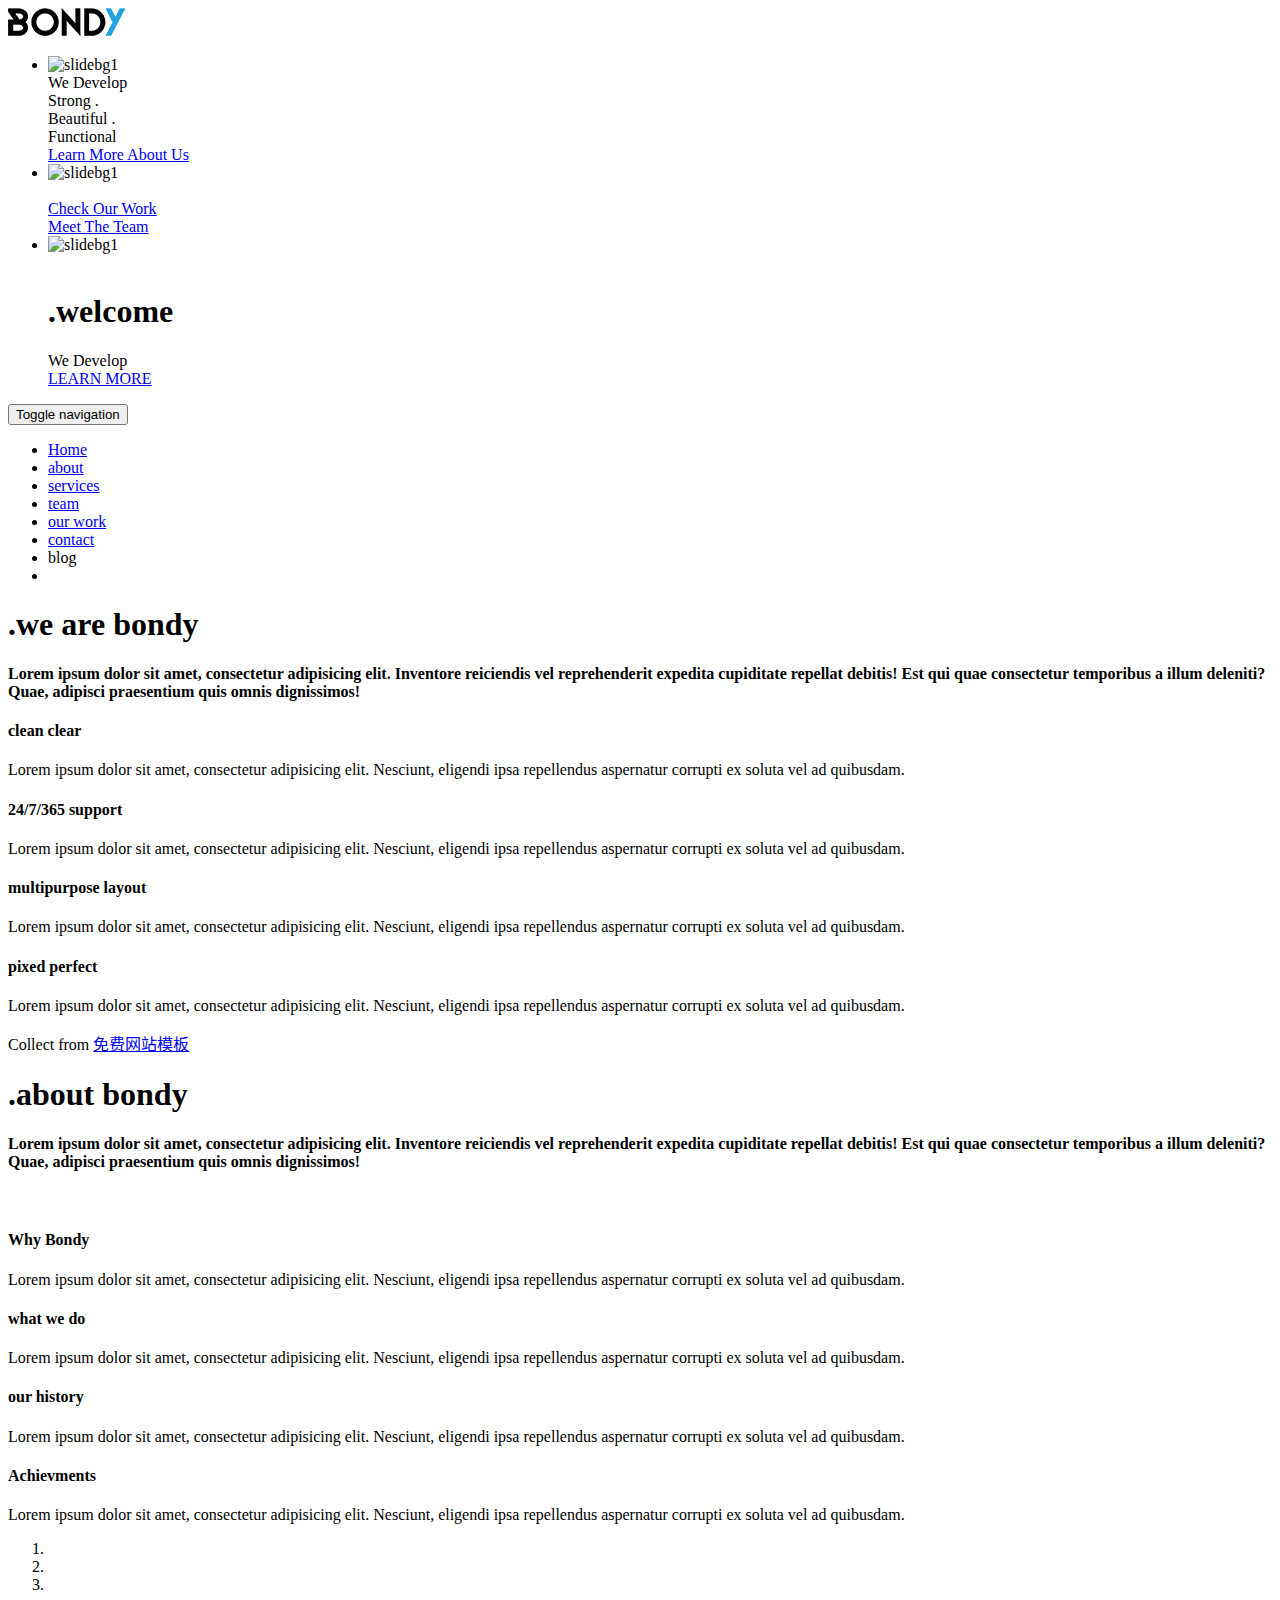
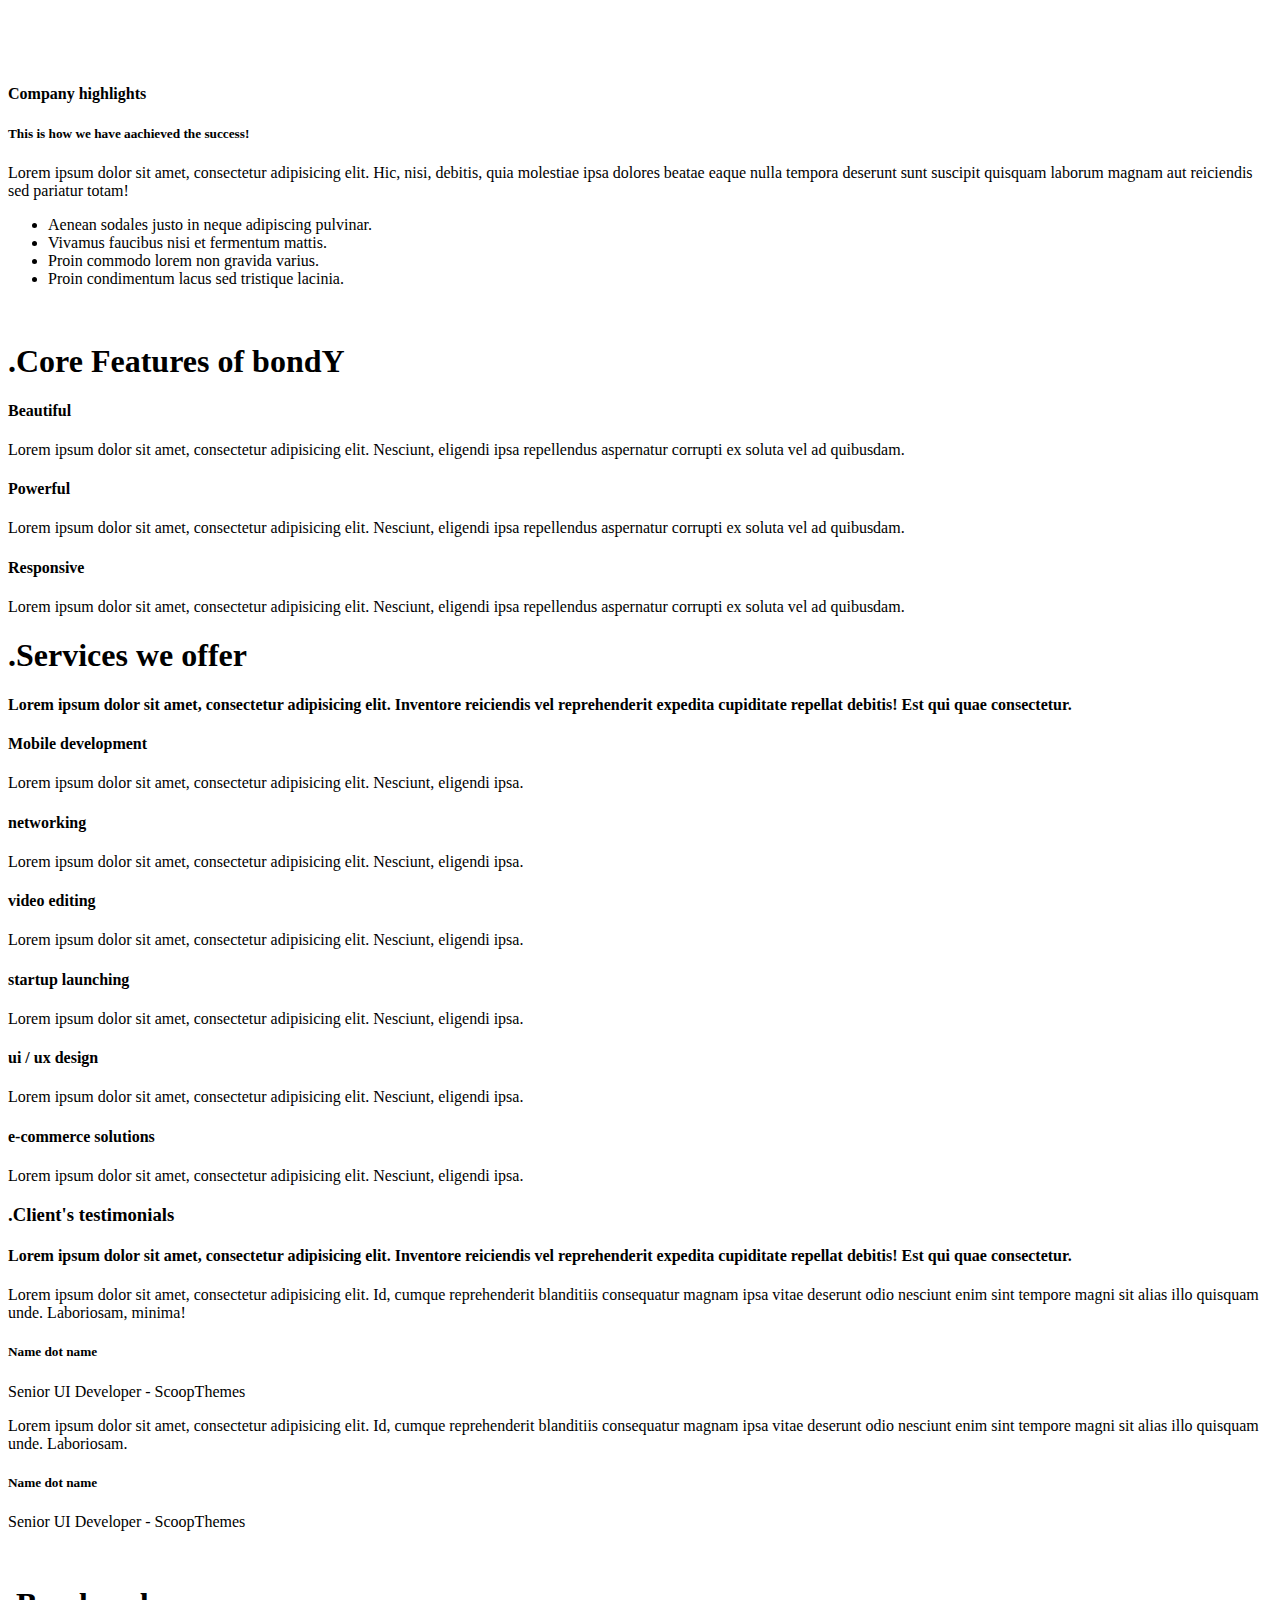
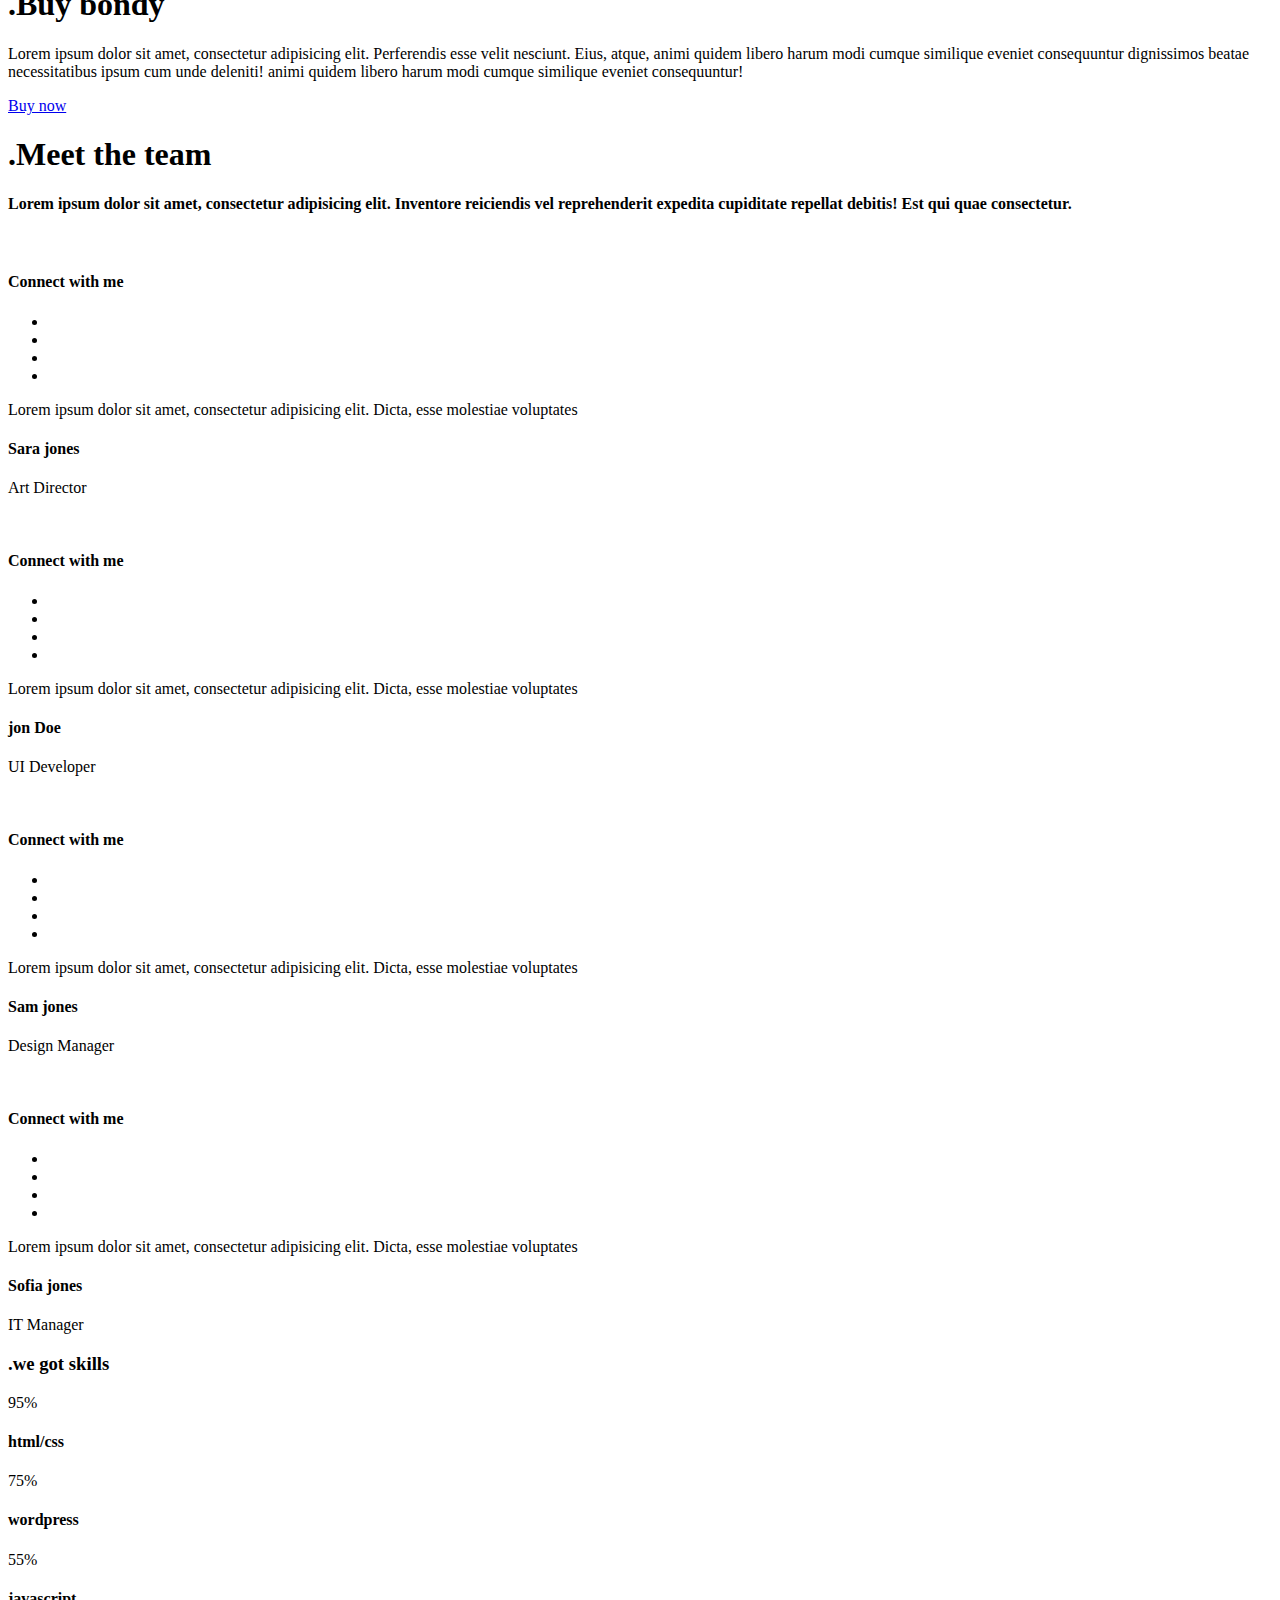
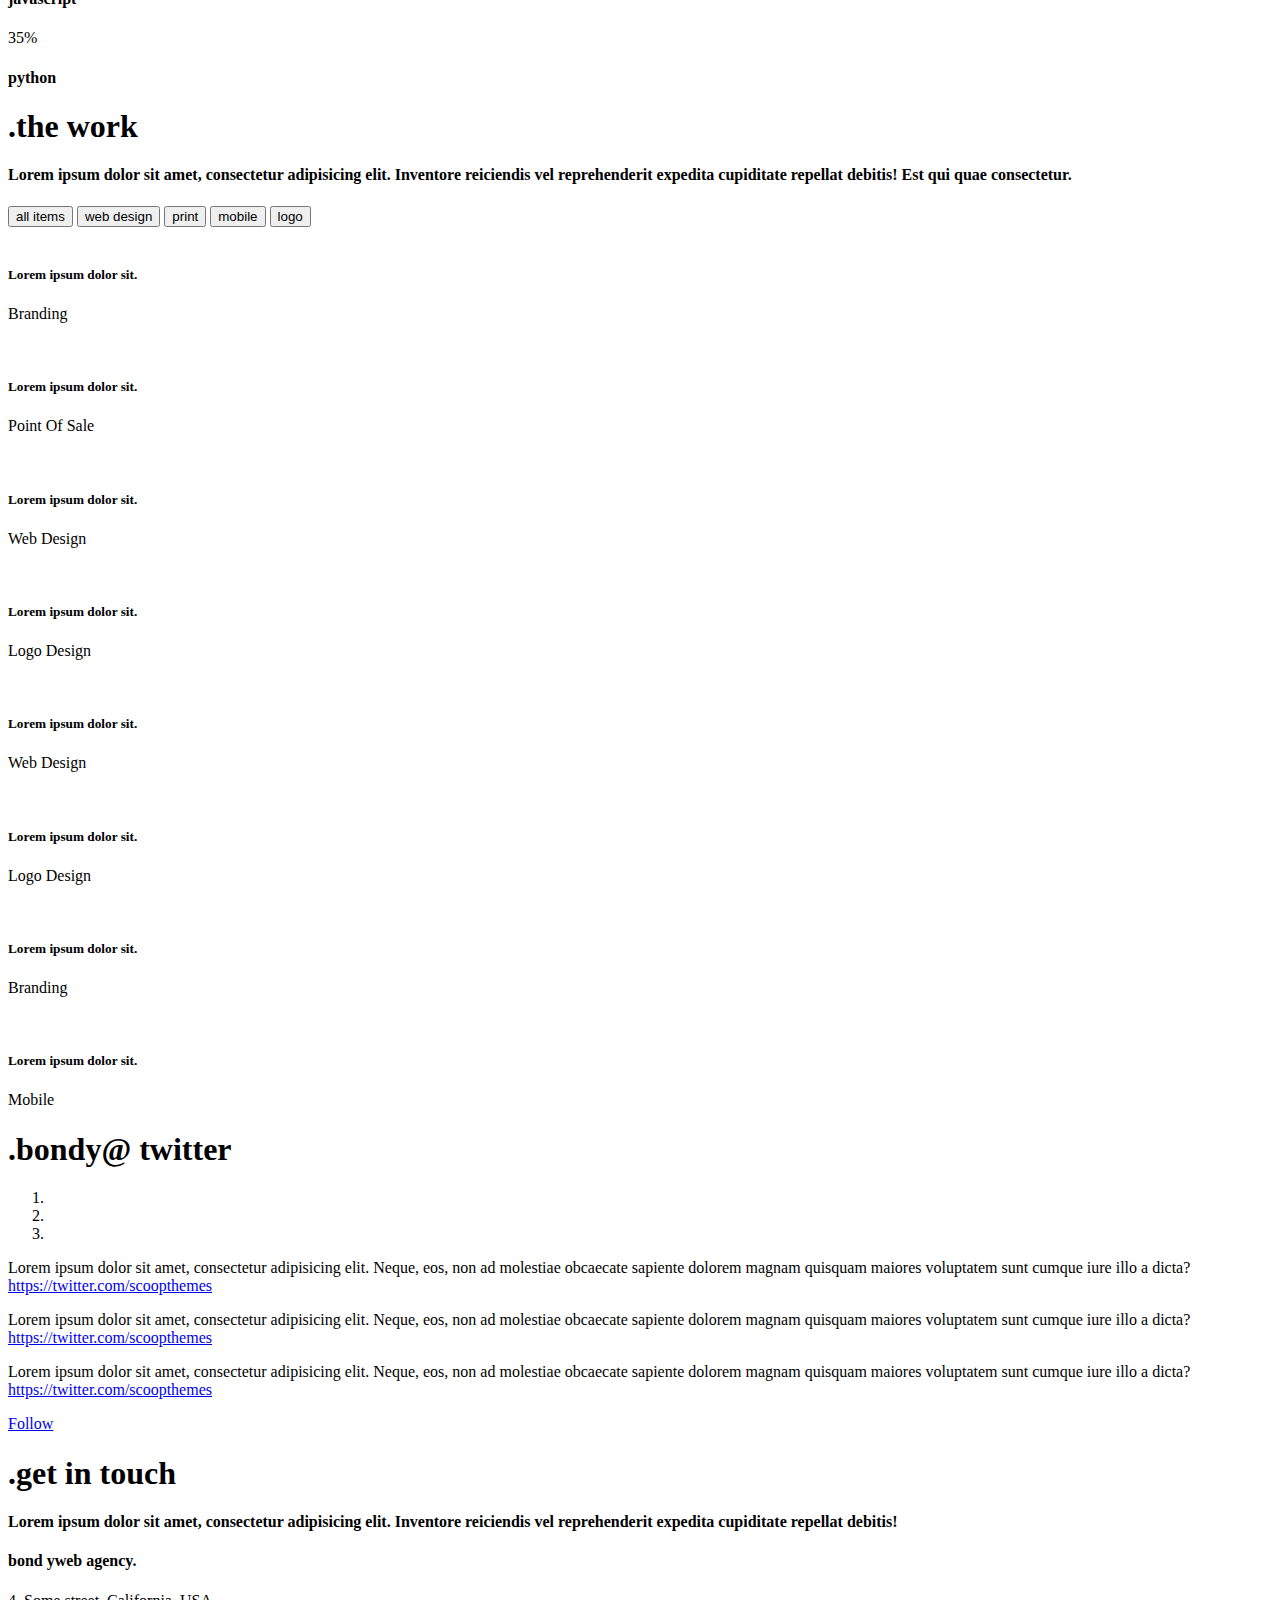
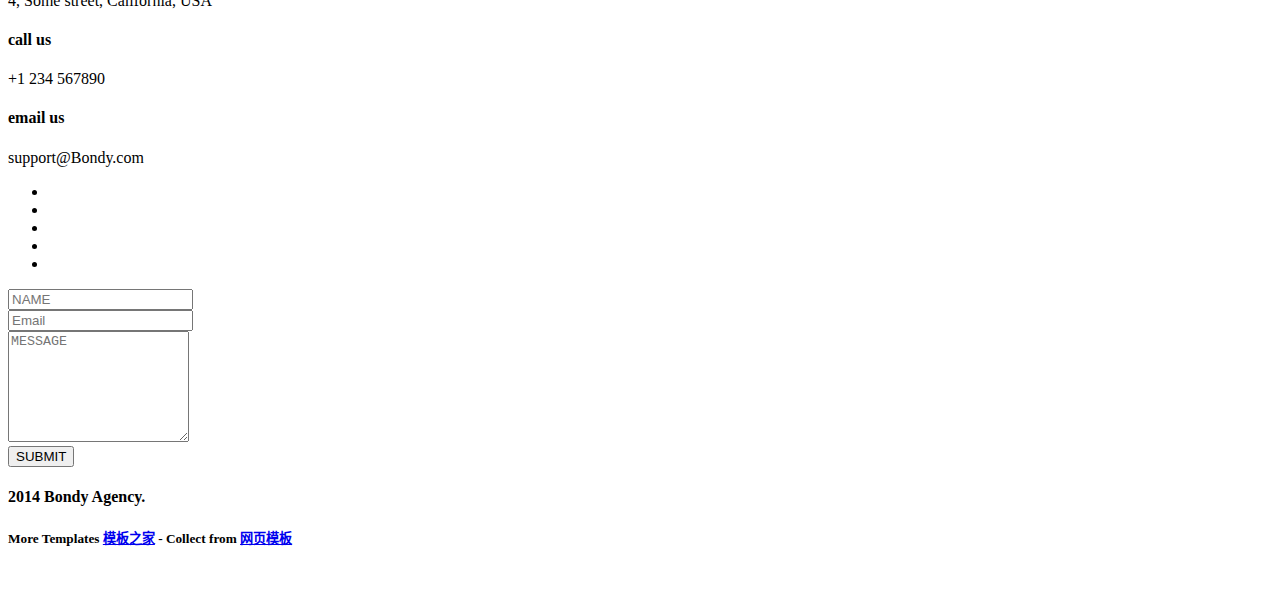
<file: src/main/resources/templates/btzero/index.html>
<!DOCTYPE HTML>
<html xmlns:th="http://www.thymeleaf.org" lang="zh-CN">
<head>
    <title>Bondy - Multipurpose Bootstrap Landing Page Template</title>
    <meta name="viewport" content="width=device-width, initial-scale=1.0, maximum-scale=1.0, user-scalable=no"/>
    <div th:include="btzero/common/com-css"></div>
    <link rel="stylesheet" th:href="@{/static/btzero/css/animate.css}"/>
    <link rel="stylesheet" th:href="@{/static/btzero/css/jquery.easy-pie-chart.css}"/>
    <!-- REVOLUTION BANNER CSS SETTINGS -->
    <link rel="stylesheet" type="text/css" th:href="@{/static/btzero/rs-plugin/css/settings.css}" media="screen"/>
</head>
<body>
<div class="pre-loader">
    <div class="load-con">
        <img src="../../assets/btzero/img/logo-blue.png" th:src="@{/static/btzero/img/logo-blue.png}"
             class="animated fadeInDown" alt=""/>
        <div class="spinner">
            <div class="bounce1"></div>
            <div class="bounce2"></div>
            <div class="bounce3"></div>
        </div>
    </div>
</div>
<div class="go-down">
    <a href="#whoWeAre">
        <i class="fa fa-angle-down fa-3x"></i>
    </a>
</div>
<!-- Wrap all page content here -->
<div id="wrap" class="home">
    <header class="masthead">
        <div class="slider-container" id="slider">
            <div class="tp-banner-container">
                <div class="tp-banner">
                    <ul>
                        <li data-transition="slotfade-horizontal" data-slotamount="7" data-masterspeed="500">
                            <!-- MAIN IMAGE -->
                            <img th:src="@{/static/btzero/img/dummy.png}"
                                 th:attr="data-lazyload=${#httpServletRequest.getContextPath()}+'/static/btzero/img/samples/slider-bk.jpg'"
                                 alt="slidebg1"
                                 data-bgfit="cover" data-bgposition="center center" data-bgrepeat="no-repeat"/>
                            <!-- LAYERS -->

                            <div class="tp-caption italic large_white_light sft hidden-xs" data-x="left" data-y="center"
                                 data-hoffset="0" data-voffset="-100" data-speed="700" data-start="1300"
                                 data-easing="Power4.easeOut">
                                We Develop
                            </div>
                            <div class="tp-caption italic large_white_light sfl hidden-xs" data-x="left" data-y="center"
                                 data-hoffset="0" data-voffset="-50" data-speed="700" data-start="1500"
                                 data-easing="Power4.easeOut">
                                Strong .
                            </div>
                            <div class="tp-caption italic large_white_light sfb hidden-xs" data-x="left" data-y="center"
                                 data-hoffset="147" data-voffset="-50" data-speed="700" data-start="1700"
                                 data-easing="Power4.easeOut">
                                Beautiful .
                            </div>
                            <div class="tp-caption italic large_white_light sfr hidden-xs" data-x="left" data-y="center"
                                 data-hoffset="335" data-voffset="-50" data-speed="700" data-start="1900"
                                 data-easing="Power4.easeOut">
                                Functional
                            </div>
                            <div class="tp-caption lfb " data-x="left" data-y="center" data-hoffset="0"
                                 data-voffset="25" data-speed="1000" data-start="1900" data-easing="Power4.easeOut">
                                <a href="#about" class="btn btn-naked">Learn More About Us <span
                                        class="fa fa-angle-right"></span></a>
                            </div>

                        </li>
                        <li data-transition="slotfade-horizontal" data-slotamount="7" data-masterspeed="500">
                            <!-- MAIN IMAGE -->
                            <img th:src="@{/static/btzero/img/dummy.png}"
                                 th:attr="data-lazyload=${#httpServletRequest.getContextPath()}+'/static/btzero/img/samples/slider-bk3.jpg'"
                                 alt="slidebg1"
                                 data-bgfit="cover" data-bgposition="center center" data-bgrepeat="no-repeat"/>
                            <!-- LAYERS -->

                            <!-- LAYER NR. 1 -->
                            <div class="tp-caption sft fadeout" data-x="center" data-y="center" data-hoffset="0"
                                 data-voffset="0" data-speed="500" data-start="700" data-easing="Power4.easeOut">
                                <img th:src="@{/static/btzero/img/samples/macbook-bl.png}" class="macbook-image"
                                     alt=""/>
                            </div>

                            <div class="tp-caption large_white_light italic sfb hidden-xs" data-x="left" data-y="center"
                                 data-hoffset="0" data-voffset="0" data-speed="1000" data-start="1300"
                                 data-easing="Power4.easeOut">
                                <a href="#portfolio" class="btn btn-naked">Check Our Work</a>
                            </div>
                            <div class="tp-caption italic large_white_light sft hidden-xs" data-x="right"
                                 data-y="center" data-hoffset="0" data-voffset="0" data-speed="1000" data-start="1300"
                                 data-easing="Power4.easeOut">
                                <a href="#team" class="btn btn-naked">Meet The Team</a>
                            </div>
                        </li>
                        <li data-transition="slotfade-horizontal" data-slotamount="7" data-masterspeed="500">
                            <!-- MAIN IMAGE -->
                            <img th:src="@{/static/btzero/img/dummy.png}"
                                 th:attr="data-lazyload=${#httpServletRequest.getContextPath()}+'/static/btzero/img/samples/slider-bk2.jpg'"
                                 alt="slidebg1"
                                 data-bgfit="cover" data-bgposition="center center" data-bgrepeat="no-repeat"/>
                            <!-- LAYERS -->

                            <!-- LAYER NR. 1 -->
                            <div class="tp-caption lfl fadeout" data-x="left" data-y="center" data-hoffset="0"
                                 data-voffset="0" data-speed="500" data-start="700" data-easing="Power4.easeOut">
                                <img th:src="@{/static/btzero/img/samples/iphone.png}" alt=""/>
                            </div>
                            <div class="tp-caption large_white_bold sft" data-x="520" data-y="center" data-hoffset="0"
                                 data-voffset="-120" data-speed="500" data-start="1200" data-easing="Power4.easeOut">
                                <h1>.welcome</h1>
                            </div>
                            <div class="tp-caption large_white_light sfb" data-x="520" data-y="center" data-hoffset="0"
                                 data-voffset="-40" data-speed="1000" data-start="1300" data-easing="Power4.easeOut">
                                We Develop
                            </div>
                            <div class="tp-caption large_white_light sfb" data-x="520" data-y="center" data-hoffset="0"
                                 data-voffset="10" data-speed="1000" data-start="1300" data-easing="Power4.easeOut">

                            </div>
                            <div class="tp-caption large_white_light sfb" data-x="520" data-y="center" data-hoffset="0"
                                 data-voffset="60" data-speed="1000" data-start="1300" data-easing="Power4.easeOut">

                            </div>
                            <div class="tp-caption sfb hidden-xs" data-x="520" data-y="center" data-hoffset="0"
                                 data-voffset="150" data-speed="1000" data-start="1700" data-easing="Power4.easeOut">
                                <a href="#about" class="btn btn-primary btn-lg">LEARN MORE</a>
                            </div>
                        </li>

                    </ul>
                    <div class="tp-bannertimer"></div>
                </div>
            </div>
        </div>

        <!-- Fixed navbar -->
        <div class="navbar navbar-static-top" id="nav" role="navigation">
            <!--<div class="theme-switcher">
                <div class="colors">
                    <a href="javascript:void(0)" class="blue"></a>
                    <a href="javascript:void(0)" class="orange"></a>
                    <a href="javascript:void(0)" class="red"></a>
                </div>
                <a href="javascript:void(0)" class="Switcher"><span class="fa fa-pencil fa-lg"></span></a>
            </div>-->
            <div class="container">
                <div class="navbar-header">
                    <button type="button" class="navbar-toggle" data-toggle="collapse"
                            data-target="#bs-example-navbar-collapse-1">
                        <span class="sr-only">Toggle navigation</span>
                        <i class="fa fa-align-justify"></i>
                    </button>
                    <a class="navbar-brand" href="#">
                        <img th:src="@{/static/btzero/img/logo-blue.png}" alt=""/>
                    </a>
                </div>

                <!-- Collect the nav links, forms, and other content for toggling -->
                <div class="collapse navbar-collapse" id="bs-example-navbar-collapse-1">
                    <ul class="nav navbar-nav navbar-right">
                        <li class="active"><a href="#slider">Home</a>
                        </li>
                        <li><a href="#about">about</a>
                        </li>
                        <li><a href="#services">services</a>
                        </li>
                        <li><a href="#team">team</a>
                        </li>
                        <li><a href="#portfolio">our work</a>
                        </li>
                        <li><a href="#get-in-touch">contact</a>
                        </li>
                        <li><a th:href="@{/blog}">blog</a>
                        </li>
                        <li class="social-nav visible-lg">
                            <a href="#"><i class="fa fa-twitter"></i></a>
                            <a href="#"><i class="fa fa-facebook"></i></a>
                            <a href="#"><i class="fa fa-google-plus"></i></a>
                            <a href="#"><i class="fa fa-linkedin"></i></a>
                        </li>
                    </ul>
                </div>
                <!-- /.navbar-collapse -->
            </div>
            <!--/.container -->
        </div>
        <!--/.navbar -->

    </header>

    <section id="whoWeAre">
        <div class="container">
            <div class="row">
                <div class="col-md-8 col-md-push-2 clearfix">
                    <div class="section-heading scrollpoint sp-effect3">
                        <h1>.we are bond<span>y</span>
                        </h1>
                        <h4>Lorem ipsum dolor sit amet, consectetur adipisicing elit. Inventore reiciendis vel
                            reprehenderit expedita cupiditate repellat debitis! Est qui quae consectetur temporibus a
                            illum deleniti? Quae, adipisci praesentium quis omnis dignissimos!</h4>
                        <span class="divider"></span>
                    </div>
                </div>
                <div class="col-md-6">
                    <div class="media scrollpoint sp-effect2">
                        <a class="pull-left" href="#">
                            <i class="media-object fa fa-star fa-4x"></i>
                        </a>
                        <div class="media-body">
                            <h4 class="media-heading">clean clear</h4>
                            <p>Lorem ipsum dolor sit amet, consectetur adipisicing elit. Nesciunt, eligendi ipsa
                                repellendus aspernatur corrupti ex soluta vel ad quibusdam.</p>
                        </div>
                    </div>
                    <div class="media scrollpoint sp-effect2">
                        <a class="pull-left" href="#">
                            <i class="media-object fa fa-support fa-4x"></i>
                        </a>
                        <div class="media-body">
                            <h4 class="media-heading">24/7/365 support</h4>
                            <p>Lorem ipsum dolor sit amet, consectetur adipisicing elit. Nesciunt, eligendi ipsa
                                repellendus aspernatur corrupti ex soluta vel ad quibusdam.</p>
                        </div>
                    </div>
                </div>
                <div class="col-md-6">
                    <div class="media right scrollpoint sp-effect1">
                        <a class="pull-right" href="#">
                            <i class="media-object fa fa-send fa-4x"></i>
                        </a>
                        <div class="media-body">
                            <h4 class="media-heading">multipurpose layout</h4>
                            <p>Lorem ipsum dolor sit amet, consectetur adipisicing elit. Nesciunt, eligendi ipsa
                                repellendus aspernatur corrupti ex soluta vel ad quibusdam.</p>
                        </div>
                    </div>
                    <div class="media right scrollpoint sp-effect1">
                        <a class="pull-right" href="#">
                            <i class="media-object fa fa-slack fa-4x"></i>
                        </a>
                        <div class="media-body">
                            <h4 class="media-heading">pixed perfect</h4>
                            <p>Lorem ipsum dolor sit amet, consectetur adipisicing elit. Nesciunt, eligendi ipsa
                                repellendus aspernatur corrupti ex soluta vel ad quibusdam.</p>
                        </div>
                    </div>
                </div>
            </div>
        </div>
    </section>
    <div class="copyrights">Collect from <a href="http://www.cssmoban.com/">免费网站模板</a></div>

    <section id="about">
        <div class="container">
            <div class="row">
                <div class="col-md-8 col-md-push-2 clearfix">
                    <div class="section-heading scrollpoint sp-effect3">
                        <h1>.about bond<span>y</span>
                        </h1>
                        <h4>Lorem ipsum dolor sit amet, consectetur adipisicing elit. Inventore reiciendis vel
                            reprehenderit expedita cupiditate repellat debitis! Est qui quae consectetur temporibus a
                            illum deleniti? Quae, adipisci praesentium quis omnis dignissimos!</h4>
                        <span class="divider"></span>
                    </div>
                </div>
                <div class="col-md-12">
                    <div class="row">
                        <div class="col-md-12 scrollpoint sp-effect4">
                            <img th:src="@{/static/btzero/img/samples/imac.png}" class="img-responsive img-center"
                                 alt=""/>
                        </div>
                    </div>
                    <div class="row">
                        <div class="col-md-3">
                            <div class="media vertical scrollpoint sp-effect5">
                                <a href="#">
                                    <i class="media-object fa fa-university fa-2x"></i>
                                </a>
                                <div class="media-body">
                                    <h4 class="media-heading">Why Bondy</h4>
                                    <p>Lorem ipsum dolor sit amet, consectetur adipisicing elit. Nesciunt, eligendi ipsa
                                        repellendus aspernatur corrupti ex soluta vel ad quibusdam.</p>
                                </div>
                            </div>
                        </div>
                        <div class="col-md-3">
                            <div class="media vertical scrollpoint sp-effect5">
                                <a href="#">
                                    <i class="media-object fa fa-user fa-2x"></i>
                                </a>
                                <div class="media-body">
                                    <h4 class="media-heading">what we do</h4>
                                    <p>Lorem ipsum dolor sit amet, consectetur adipisicing elit. Nesciunt, eligendi ipsa
                                        repellendus aspernatur corrupti ex soluta vel ad quibusdam.</p>
                                </div>
                            </div>
                        </div>
                        <div class="col-md-3">
                            <div class="media vertical scrollpoint sp-effect5">
                                <a href="#">
                                    <i class="media-object fa fa-umbrella fa-2x"></i>
                                </a>
                                <div class="media-body">
                                    <h4 class="media-heading">our history</h4>
                                    <p>Lorem ipsum dolor sit amet, consectetur adipisicing elit. Nesciunt, eligendi ipsa
                                        repellendus aspernatur corrupti ex soluta vel ad quibusdam.</p>
                                </div>
                            </div>
                        </div>
                        <div class="col-md-3">
                            <div class="media vertical scrollpoint sp-effect5">
                                <a href="#">
                                    <i class="media-object fa fa-taxi fa-2x"></i>
                                </a>
                                <div class="media-body">
                                    <h4 class="media-heading">Achievments</h4>
                                    <p>Lorem ipsum dolor sit amet, consectetur adipisicing elit. Nesciunt, eligendi ipsa
                                        repellendus aspernatur corrupti ex soluta vel ad quibusdam.</p>
                                </div>
                            </div>
                        </div>
                    </div>
                </div>

            </div>
        </div>
    </section>

    <section id="highlights">
        <div class="container">
            <div class="row">
                <div class="col-md-6">
                    <div id="carousel-example-generic" class="carousel slide" data-ride="carousel">
                        <!-- Indicators -->
                        <ol class="carousel-indicators vertical">
                            <li data-target="#carousel-example-generic" data-slide-to="0" class="active"></li>
                            <li data-target="#carousel-example-generic" data-slide-to="1"></li>
                            <li data-target="#carousel-example-generic" data-slide-to="2"></li>
                        </ol>

                        <!-- Wrapper for slides -->
                        <div class="carousel-inner">
                            <div class="item active">
                                <img th:src="@{/static/btzero/img/samples/600-300/2.jpg}" alt=""/>
                            </div>
                            <div class="item">
                                <img th:src="@{/static/btzero/img/samples/600-300/3.jpg}" alt=""/>
                            </div>
                            <div class="item">
                                <img th:src="@{/static/btzero/img/samples/600-300/1.jpg}" alt=""/>
                            </div>
                        </div>

                    </div>
                </div>
                <div class="col-md-6">
                    <h4>Company highlights</h4>
                    <h5>This is how we have aachieved the success!</h5>
                    <p>Lorem ipsum dolor sit amet, consectetur adipisicing elit. Hic, nisi, debitis, quia molestiae ipsa
                        dolores beatae eaque nulla tempora deserunt sunt suscipit quisquam laborum magnam aut reiciendis
                        sed pariatur totam!</p>
                    <ul>
                        <li>Aenean sodales justo in neque adipiscing pulvinar.</li>
                        <li>Vivamus faucibus nisi et fermentum mattis.</li>
                        <li>Proin commodo lorem non gravida varius.</li>
                        <li>Proin condimentum lacus sed tristique lacinia.</li>
                    </ul>
                </div>
            </div>
        </div>
    </section>

    <section id="features">
        <div class="container">
            <div class="row">
                <div class="col-md-5 scrollpoint sp-effect1">
                    <img th:src="@{/static/btzero/img/samples/ipad-bl.png}" class="img-responsive ipad-image img-center"
                         alt=""/>
                </div>
                <div class="col-md-7 scrollpoint sp-effect2">
                    <h1>.Core Features of bond<span>Y</span>
                    </h1>
                    <div class="media media-circle">
                        <a class="pull-left" href="#">
                            <i class="media-object fa fa-angle-right fa-2x"></i>
                        </a>
                        <div class="media-body">
                            <h4 class="media-heading">Beautiful</h4>
                            <p>Lorem ipsum dolor sit amet, consectetur adipisicing elit. Nesciunt, eligendi ipsa
                                repellendus aspernatur corrupti ex soluta vel ad quibusdam.</p>
                        </div>
                    </div>
                    <div class="media media-circle">
                        <a class="pull-left" href="#">
                            <i class="media-object fa fa-angle-right fa-2x"></i>
                        </a>
                        <div class="media-body">
                            <h4 class="media-heading">Powerful</h4>
                            <p>Lorem ipsum dolor sit amet, consectetur adipisicing elit. Nesciunt, eligendi ipsa
                                repellendus aspernatur corrupti ex soluta vel ad quibusdam.</p>
                        </div>
                    </div>
                    <div class="media media-circle">
                        <a class="pull-left" href="#">
                            <i class="media-object fa fa-angle-right fa-2x"></i>
                        </a>
                        <div class="media-body">
                            <h4 class="media-heading">Responsive</h4>
                            <p>Lorem ipsum dolor sit amet, consectetur adipisicing elit. Nesciunt, eligendi ipsa
                                repellendus aspernatur corrupti ex soluta vel ad quibusdam.</p>
                        </div>
                    </div>
                </div>
            </div>
        </div>
    </section>

    <section id="services">
        <div class="container">
            <div class="row">
                <div class="col-md-8 col-md-push-2 clearfix">
                    <div class="section-heading scrollpoint sp-effect3">
                        <h1>.Services we offer</h1>
                        <h4>Lorem ipsum dolor sit amet, consectetur adipisicing elit. Inventore reiciendis vel
                            reprehenderit expedita cupiditate repellat debitis! Est qui quae consectetur.</h4>
                        <span class="divider"></span>
                    </div>
                </div>
                <div class="col-md-12">
                    <div class="row">
                        <div class="col-md-6">
                            <div class="media media-services right scrollpoint sp-effect1">
                                <a class="pull-right" href="#">
                                    <i class="media-object fa fa-mobile fa-2x"></i>
                                </a>
                                <div class="media-body">
                                    <h4 class="media-heading">Mobile development</h4>
                                    <p>Lorem ipsum dolor sit amet, consectetur adipisicing elit. Nesciunt, eligendi
                                        ipsa.</p>
                                </div>
                            </div>
                            <div class="media media-services right scrollpoint sp-effect2">
                                <a class="pull-right" href="#">
                                    <i class="media-object fa fa-link fa-2x"></i>
                                </a>
                                <div class="media-body">
                                    <h4 class="media-heading">networking</h4>
                                    <p>Lorem ipsum dolor sit amet, consectetur adipisicing elit. Nesciunt, eligendi
                                        ipsa.</p>
                                </div>
                            </div>
                            <div class="media media-services right scrollpoint sp-effect1">
                                <a class="pull-right" href="#">
                                    <i class="media-object fa fa-film fa-2x"></i>
                                </a>
                                <div class="media-body">
                                    <h4 class="media-heading">video editing</h4>
                                    <p>Lorem ipsum dolor sit amet, consectetur adipisicing elit. Nesciunt, eligendi
                                        ipsa.</p>
                                </div>
                            </div>
                        </div>
                        <div class="col-md-6">
                            <div class="media media-services scrollpoint sp-effect2">
                                <a class="pull-left" href="#">
                                    <i class="media-object fa fa-send-o fa-2x"></i>
                                </a>
                                <div class="media-body">
                                    <h4 class="media-heading">startup launching</h4>
                                    <p>Lorem ipsum dolor sit amet, consectetur adipisicing elit. Nesciunt, eligendi
                                        ipsa.</p>
                                </div>
                            </div>
                            <div class="media media-services scrollpoint sp-effect1">
                                <a class="pull-left" href="#">
                                    <i class="media-object fa fa-shopping-cart fa-2x"></i>
                                </a>
                                <div class="media-body">
                                    <h4 class="media-heading">ui / ux design</h4>
                                    <p>Lorem ipsum dolor sit amet, consectetur adipisicing elit. Nesciunt, eligendi
                                        ipsa.</p>
                                </div>
                            </div>
                            <div class="media media-services scrollpoint sp-effect2">
                                <a class="pull-left" href="#">
                                    <i class="media-object fa fa-shopping-cart fa-2x"></i>
                                </a>
                                <div class="media-body">
                                    <h4 class="media-heading">e-commerce solutions</h4>
                                    <p>Lorem ipsum dolor sit amet, consectetur adipisicing elit. Nesciunt, eligendi
                                        ipsa.</p>
                                </div>
                            </div>
                        </div>
                    </div>
                </div>
            </div>
        </div>
    </section>

    <section id="testimonials">
        <div class="container">
            <div class="row">
                <div class="col-md-8 col-md-push-2 clearfix">
                    <div class="section-heading scrollpoint sp-effect3">
                        <i class="fa fa-quote-left fa-4x"></i>
                        <h3>.Client's testimonials</h3>
                        <h4>Lorem ipsum dolor sit amet, consectetur adipisicing elit. Inventore reiciendis vel
                            reprehenderit expedita cupiditate repellat debitis! Est qui quae consectetur.</h4>
                        <span class="divider"></span>
                    </div>
                </div>
                <div class="col-md-12">
                    <div id="testimonials-carousel" class="carousel slide scrollpoint sp-effect3" data-ride="carousel">
                        <!-- Wrapper for slides -->
                        <div class="carousel-inner">
                            <div class="item active">
                                <p>Lorem ipsum dolor sit amet, consectetur adipisicing elit. Id, cumque reprehenderit
                                    blanditiis consequatur magnam ipsa vitae deserunt odio nesciunt enim sint tempore
                                    magni sit alias illo quisquam unde. Laboriosam, minima!</p>
                                <div class="row">
                                    <div class="col-md-4 col-md-push-5">
                                        <div class="author">
                                            <h5>Name dot name</h5>
                                            <p>Senior UI Developer - ScoopThemes</p>
                                        </div>
                                    </div>
                                </div>
                            </div>
                            <div class="item">
                                <p>Lorem ipsum dolor sit amet, consectetur adipisicing elit. Id, cumque reprehenderit
                                    blanditiis consequatur magnam ipsa vitae deserunt odio nesciunt enim sint tempore
                                    magni sit alias illo quisquam unde. Laboriosam.</p>
                                <div class="row">
                                    <div class="col-md-4 col-md-push-5">
                                        <div class="author">
                                            <h5>Name dot name</h5>
                                            <p>Senior UI Developer - ScoopThemes</p>
                                        </div>
                                    </div>
                                </div>
                            </div>
                        </div>

                        <!-- Controls -->
                        <a class="left carousel-control" href="#testimonials-carousel" data-slide="prev">
                            <i class="fa fa-angle-left fa-3x"></i>
                        </a>
                        <a class="right carousel-control" href="#testimonials-carousel" data-slide="next">
                            <i class="fa fa-angle-right fa-3x"></i>
                        </a>
                    </div>

                </div>
            </div>
        </div>
    </section>

    <section id="buyNow">
        <div class="container">
            <div class="row">
                <div class="col-md-7 scrollpoint sp-effect2">
                    <img th:src="@{/static/btzero/img/samples/macbook-bl.png}" alt=""
                         class="img-responsive macbook-image img-center"/>
                </div>
                <div class="col-md-5 scrollpoint sp-effect1">
                    <h1>.Buy bond<span>y</span>
                    </h1>
                    <p>Lorem ipsum dolor sit amet, consectetur adipisicing elit. Perferendis esse velit nesciunt. Eius,
                        atque, animi quidem libero harum modi cumque similique eveniet consequuntur dignissimos beatae
                        necessitatibus ipsum cum unde deleniti! animi quidem libero harum modi cumque similique eveniet
                        consequuntur!</p>
                    <a href="#" class="btn btn-primary btn-lg">Buy now</a>
                </div>
            </div>
        </div>
    </section>

    <section id="team">
        <div class="container">
            <div class="row">
                <div class="col-md-8 col-md-push-2 clearfix">
                    <div class="section-heading scrollpoint sp-effect3">
                        <h1>.Meet the team</h1>
                        <h4>Lorem ipsum dolor sit amet, consectetur adipisicing elit. Inventore reiciendis vel
                            reprehenderit expedita cupiditate repellat debitis! Est qui quae consectetur.</h4>
                        <span class="divider"></span>
                    </div>
                </div>
            </div>
            <div class="row">
                <div class="col-md-3 col-sm-6">
                    <div class="row">
                        <div class="member scrollpoint sp-effect5">
                            <div class="member-image">
                                <img th:src="@{/static/btzero/img/samples/team/1.jpg}" alt=""
                                     class="img-responsive img-center"/>
                                <div class="member-details">
                                    <h4>Connect with me</h4>
                                    <ul class="social">
                                        <li><a href="#"><i class="fa fa-google-plus fa-lg"></i></a>
                                        </li>
                                        <li><a href="#"><i class="fa fa-twitter fa-lg"></i></a>
                                        </li>
                                        <li><a href="#"><i class="fa fa-facebook fa-lg"></i></a>
                                        </li>
                                        <li><a href="#"><i class="fa fa-pinterest fa-lg"></i></a>
                                        </li>
                                    </ul>
                                    <p>Lorem ipsum dolor sit amet, consectetur adipisicing elit. Dicta, esse molestiae
                                        voluptates</p>
                                </div>
                            </div>
                            <div class="member-name">
                                <h4>Sara jones</h4>
                                <p>Art Director</p>
                            </div>
                        </div>
                    </div>
                </div>
                <div class="col-md-3 col-sm-6">
                    <div class="row">
                        <div class="member scrollpoint sp-effect3">
                            <div class="member-image">
                                <img th:src="@{/static/btzero/img/samples/team/2.jpg}" alt=""
                                     class="img-responsive img-center"/>
                                <div class="member-details">
                                    <h4>Connect with me</h4>
                                    <ul class="social">
                                        <li><a href="#"><i class="fa fa-google-plus fa-lg"></i></a>
                                        </li>
                                        <li><a href="#"><i class="fa fa-twitter fa-lg"></i></a>
                                        </li>
                                        <li><a href="#"><i class="fa fa-facebook fa-lg"></i></a>
                                        </li>
                                        <li><a href="#"><i class="fa fa-pinterest fa-lg"></i></a>
                                        </li>
                                    </ul>
                                    <p>Lorem ipsum dolor sit amet, consectetur adipisicing elit. Dicta, esse molestiae
                                        voluptates</p>
                                </div>
                            </div>
                            <div class="member-name member-odd">
                                <h4>jon Doe</h4>
                                <p>UI Developer</p>
                            </div>
                        </div>
                    </div>
                </div>
                <div class="col-md-3 col-sm-6">
                    <div class="row">
                        <div class="member scrollpoint sp-effect5">
                            <div class="member-image">
                                <img th:src="@{/static/btzero/img/samples/team/3.jpg}" alt=""
                                     class="img-responsive img-center"/>
                                <div class="member-details">
                                    <h4>Connect with me</h4>
                                    <ul class="social">
                                        <li><a href="#"><i class="fa fa-google-plus fa-lg"></i></a>
                                        </li>
                                        <li><a href="#"><i class="fa fa-twitter fa-lg"></i></a>
                                        </li>
                                        <li><a href="#"><i class="fa fa-facebook fa-lg"></i></a>
                                        </li>
                                        <li><a href="#"><i class="fa fa-pinterest fa-lg"></i></a>
                                        </li>
                                    </ul>
                                    <p>Lorem ipsum dolor sit amet, consectetur adipisicing elit. Dicta, esse molestiae
                                        voluptates</p>
                                </div>
                            </div>
                            <div class="member-name">
                                <h4>Sam jones</h4>
                                <p>Design Manager</p>
                            </div>
                        </div>
                    </div>
                </div>
                <div class="col-md-3 col-sm-6">
                    <div class="row">
                        <div class="member scrollpoint sp-effect3">
                            <div class="member-image">
                                <img th:src="@{/static/btzero/img/samples/team/4.jpg}" alt=""
                                     class="img-responsive img-center"/>
                                <div class="member-details">
                                    <h4>Connect with me</h4>
                                    <ul class="social">
                                        <li><a href="#"><i class="fa fa-google-plus fa-lg"></i></a>
                                        </li>
                                        <li><a href="#"><i class="fa fa-twitter fa-lg"></i></a>
                                        </li>
                                        <li><a href="#"><i class="fa fa-facebook fa-lg"></i></a>
                                        </li>
                                        <li><a href="#"><i class="fa fa-pinterest fa-lg"></i></a>
                                        </li>
                                    </ul>
                                    <p>Lorem ipsum dolor sit amet, consectetur adipisicing elit. Dicta, esse molestiae
                                        voluptates</p>
                                </div>
                            </div>
                            <div class="member-name member-odd">
                                <h4>Sofia jones</h4>
                                <p>IT Manager</p>
                            </div>
                        </div>
                    </div>
                </div>
            </div>
        </div>
    </section>

    <section id="skills">
        <div class="container">
            <div class="row">
                <div class="col-md-8 col-md-push-2 clearfix">
                    <div class="section-heading scrollpoint sp-effect3">
                        <h3>.we got skills</h3>
                        <span class="divider"></span>
                    </div>
                </div>
            </div>
            <div class="row">
                <div class="col-md-3 col-sm-6 scrollpoint sp-effect6 text-center">
                    <div class="chart" data-percent="95">
                        <span>95%</span>
                    </div>
                    <h4 class="skill-detail">html/css</h4>
                </div>
                <div class="col-md-3 col-sm-6 scrollpoint sp-effect6 text-center">
                    <div class="chart" data-percent="75">
                        <span>75%</span>
                    </div>
                    <h4 class="skill-detail">wordpress</h4>
                </div>
                <div class="col-md-3 col-sm-6 scrollpoint sp-effect6 text-center">
                    <div class="chart" data-percent="55">
                        <span>55%</span>
                    </div>
                    <h4 class="skill-detail">javascript</h4>
                </div>
                <div class="col-md-3 col-sm-6 scrollpoint sp-effect6 text-center">
                    <div class="chart" data-percent="35">
                        <span>35%</span>
                    </div>
                    <h4 class="skill-detail">python</h4>
                </div>
            </div>
        </div>
    </section>

    <section id="portfolio">
        <div class="container">
            <div class="row">
                <div class="col-md-8 col-md-push-2 clearfix">
                    <div class="section-heading scrollpoint sp-effect3">
                        <h1>.the work</h1>
                        <h4>Lorem ipsum dolor sit amet, consectetur adipisicing elit. Inventore reiciendis vel
                            reprehenderit expedita cupiditate repellat debitis! Est qui quae consectetur.</h4>
                        <span class="divider"></span>
                    </div>
                </div>
            </div>
            <div class="row">
                <div id="filters" class="button-group">
                    <button data-filter="*" class="current">all items</button>
                    <button data-filter=".web-design">web design</button>
                    <button data-filter=".print">print</button>
                    <button data-filter=".mobile">mobile</button>
                    <button data-filter=".logo">logo</button>
                </div>

                <div id="container">
                    <div class="item col-md-3 col-sm-6 web-design">
                        <div class="details">
                            <img th:src="@{/static/btzero/img/samples/portfolio/1.jpg}" alt="" class="img-responsive"/>
                            <div class="info-wrapper">
                                    <span class="heart"><i class="fa fa-facebook"></i>
                                    </span>
                                <div class="info">
                                    <div class="name-tag">
                                        <h5>Lorem ipsum dolor sit.</h5>
                                        <span class="divider"></span>
                                        <p>Branding</p>
                                    </div>
                                </div>
                            </div>
                        </div>
                    </div>
                    <div class="item col-md-3 col-sm-6 print">
                        <div class="details">
                            <img th:src="@{/static/btzero/img/samples/portfolio/2.jpg}" alt="" class="img-responsive"/>
                            <div class="info-wrapper">
                                    <span class="heart"><i class="fa fa-star-o"></i>
                                    </span>
                                <div class="info">
                                    <div class="name-tag">
                                        <h5>Lorem ipsum dolor sit.</h5>
                                        <span class="divider"></span>
                                        <p>Point Of Sale</p>
                                    </div>
                                </div>
                            </div>
                        </div>
                    </div>
                    <div class="item col-md-3 col-sm-6 mobile">
                        <div class="details">
                            <img th:src="@{/static/btzero/img/samples/portfolio/6.jpg}" alt="" class="img-responsive"/>
                            <div class="info-wrapper">
                                    <span class="heart"><i class="fa fa-star"></i>
                                    </span>
                                <div class="info">
                                    <div class="name-tag">
                                        <h5>Lorem ipsum dolor sit.</h5>
                                        <span class="divider"></span>
                                        <p>Web Design</p>
                                    </div>
                                </div>
                            </div>
                        </div>
                    </div>
                    <div class="item col-md-3 col-sm-6 logo">
                        <div class="details">
                            <img th:src="@{/static/btzero/img/samples/portfolio/7.jpg}" alt="" class="img-responsive"/>
                            <div class="info-wrapper">
                                    <span class="heart"><i class="fa fa-pinterest"></i>
                                    </span>
                                <div class="info">
                                    <div class="name-tag">
                                        <h5>Lorem ipsum dolor sit.</h5>
                                        <span class="divider"></span>
                                        <p>Logo Design</p>
                                    </div>
                                </div>
                            </div>
                        </div>
                    </div>
                    <div class="item col-md-3 col-sm-6 web-design">
                        <div class="details">
                            <img th:src="@{/static/btzero/img/samples/portfolio/8.jpg}" alt="" class="img-responsive"/>
                            <div class="info-wrapper">
                                    <span class="heart"><i class="fa fa-heart"></i>
                                    </span>
                                <div class="info">
                                    <div class="name-tag">
                                        <h5>Lorem ipsum dolor sit.</h5>
                                        <span class="divider"></span>
                                        <p>Web Design</p>
                                    </div>
                                </div>
                            </div>
                        </div>
                    </div>
                    <div class="item col-md-3 col-sm-6 logo">
                        <div class="details">
                            <img th:src="@{/static/btzero/img/samples/portfolio/3.jpg}" alt="" class="img-responsive"/>
                            <div class="info-wrapper">
                                    <span class="heart"><i class="fa fa-heart"></i>
                                    </span>
                                <div class="info">
                                    <div class="name-tag">
                                        <h5>Lorem ipsum dolor sit.</h5>
                                        <span class="divider"></span>
                                        <p>Logo Design</p>
                                    </div>
                                </div>
                            </div>
                        </div>
                    </div>
                    <div class="item col-md-3 col-sm-6 print">
                        <div class="details">
                            <img th:src="@{/static/btzero/img/samples/portfolio/4.jpg}" alt="" class="img-responsive"/>
                            <div class="info-wrapper">
                                    <span class="heart"><i class="fa fa-heart"></i>
                                    </span>
                                <div class="info">
                                    <div class="name-tag">
                                        <h5>Lorem ipsum dolor sit.</h5>
                                        <span class="divider"></span>
                                        <p>Branding</p>
                                    </div>
                                </div>
                            </div>
                        </div>
                    </div>
                    <div class="item col-md-3 col-sm-6 mobile">
                        <div class="details">
                            <img th:src="@{/static/btzero/img/samples/portfolio/5.jpg}" alt="" class="img-responsive"/>
                            <div class="info-wrapper">
                                    <span class="heart"><i class="fa fa-heart"></i>
                                    </span>
                                <div class="info">
                                    <div class="name-tag">
                                        <h5>Lorem ipsum dolor sit.</h5>
                                        <span class="divider"></span>
                                        <p>Mobile</p>
                                    </div>
                                </div>
                            </div>
                        </div>
                    </div>
                </div>
            </div>
        </div>
    </section>

    <section id="twitter">
        <div class="container">
            <div class="row">
                <div class="col-md-8 col-md-push-2 clearfix">
                    <div class="section-heading white scrollpoint sp-effect3">
                        <h1>.bond<span>y</span>@ twitter</h1>
                    </div>
                </div>
            </div>
            <div class="row">
                <div id="carousel-twitter" class="carousel slide" data-ride="carousel">
                    <!-- Indicators -->
                    <ol class="carousel-indicators">
                        <li data-target="#carousel-twitter" data-slide-to="0" class="active"></li>
                        <li data-target="#carousel-twitter" data-slide-to="1"></li>
                        <li data-target="#carousel-twitter" data-slide-to="2"></li>
                    </ol>

                    <!-- Wrapper for slides -->
                    <div class="carousel-inner">
                        <div class="item active">
                            <div class="row">
                                <div class="col-md-8 col-md-push-2">
                                    <p>Lorem ipsum dolor sit amet, consectetur adipisicing elit. Neque, eos, non ad
                                        molestiae obcaecate sapiente dolorem magnam quisquam maiores voluptatem sunt
                                        cumque iure illo a dicta? <a href="https://twitter.com/scoopthemes">https://twitter.com/scoopthemes</a>
                                    </p>
                                </div>
                            </div>
                        </div>
                        <div class="item">
                            <div class="row">
                                <div class="col-md-8 col-md-push-2">
                                    <p>Lorem ipsum dolor sit amet, consectetur adipisicing elit. Neque, eos, non ad
                                        molestiae obcaecate sapiente dolorem magnam quisquam maiores voluptatem sunt
                                        cumque iure illo a dicta? <a href="https://twitter.com/scoopthemes">https://twitter.com/scoopthemes</a>
                                    </p>
                                </div>
                            </div>
                        </div>
                        <div class="item">
                            <div class="row">
                                <div class="col-md-8 col-md-push-2">
                                    <p>Lorem ipsum dolor sit amet, consectetur adipisicing elit. Neque, eos, non ad
                                        molestiae obcaecate sapiente dolorem magnam quisquam maiores voluptatem sunt
                                        cumque iure illo a dicta? <a href="https://twitter.com/scoopthemes">https://twitter.com/scoopthemes</a>
                                    </p>
                                </div>
                            </div>
                        </div>
                    </div>
                </div>
                <div class="follow">
                    <a href="#" class="btn btn-empty text-center">
                        <i class="fa fa-twitter"></i> Follow
                    </a>
                </div>
            </div>
        </div>
    </section>

    <section id="get-in-touch">
        <div class="container">
            <div class="row">
                <div class="col-md-8 col-md-push-2 clearfix">
                    <div class="section-heading scrollpoint sp-effect3">
                        <h1>.get in touch</h1>
                        <h4>Lorem ipsum dolor sit amet, consectetur adipisicing elit. Inventore reiciendis vel
                            reprehenderit expedita cupiditate repellat debitis!</h4>
                        <span class="divider"></span>
                    </div>
                </div>
            </div>
            <div class="row">
                <div class="col-md-6">
                    <div class="contact-details">
                        <div class="detail">
                            <h4>bond
                                <span class="brandy">y</span>web agency.</h4>
                            <p>4, Some street, California, USA</p>
                        </div>
                        <div class="detail">
                            <h4>call us</h4>
                            <p>+1 234 567890</p>
                        </div>
                        <div class="detail">
                            <h4>email us</h4>
                            <p>support@Bondy.com</p>
                        </div>
                        <div class="detail">
                            <ul class="clearfix">
                                <li><a href="#"><i class="fa fa-google-plus fa-2x"></i></a>
                                </li>
                                <li><a href="#"><i class="fa fa-twitter fa-2x"></i></a>
                                </li>
                                <li><a href="#"><i class="fa fa-facebook fa-2x"></i></a>
                                </li>
                                <li><a href="#"><i class="fa fa-youtube fa-2x"></i></a>
                                </li>
                                <li><a href="#"><i class="fa fa-pinterest fa-2x"></i></a>
                                </li>
                            </ul>
                        </div>
                    </div>
                </div>
                <div class="col-md-6">
                    <form>
                        <div class="form-group has-feedback left">
                            <input type="text" class="form-control" placeholder="NAME"/>
                            <i class="fa fa-user form-control-feedback"></i>
                        </div>
                        <div class="form-group has-feedback left">
                            <input type="email" class="form-control" placeholder="Email"/>
                            <i class="fa fa-envelope-o form-control-feedback"></i>
                        </div>
                        <div class="form-group has-feedback left">
                            <textarea class="form-control" rows="7" placeholder="MESSAGE"></textarea>
                            <i class="fa fa-pencil-square-o form-control-feedback"></i>
                        </div>
                        <button class="btn btn-primary btn-lg pull-right" type="submit">SUBMIT</button>

                    </form>
                </div>
            </div>
        </div>
    </section>

    <footer id="site-footer">
        <div class="container">
            <div class="row">
                <span class="divider grey"></span>
                <h4>2014 Bond<span class="brandy">y</span> Agency.</h4>
                <h5>More Templates <a href="http://www.cssmoban.com/" target="_blank" title="模板之家">模板之家</a> - Collect
                    from <a href="http://www.cssmoban.com/" title="网页模板" target="_blank">网页模板</a>
                </h5>
                <a href="#" class="scroll-top">
                    <img th:src="@{/static/btzero/img/top.png}" alt="" class="top"/>
                </a>
            </div>
        </div>
    </footer>
</div>
<!--/wrap-->
<div th:include="btzero/common/com-js"></div>
<script th:src="@{/static/btzero/js/isotope.pkgd.min.js}"></script>
<script th:src="@{/static/btzero/js/jquery.easypiechart.min.js}"></script>
<!-- jQuery REVOLUTION Slider  -->
<script type="text/javascript" th:src="@{/static/btzero/rs-plugin/js/jquery.themepunch.plugins.min.js}"></script>
<script type="text/javascript" th:src="@{/static/btzero/rs-plugin/js/jquery.themepunch.revolution.min.js}"></script>
<script th:src="@{/static/btzero/js/waypoints.min.js}"></script>

<script>
    $(document).ready(function () {
        appMaster.preLoader();
        appMaster.smoothScroll();
        appMaster.animateScript();
        appMaster.navSpy();
        appMaster.revSlider();
        appMaster.stellar();
        appMaster.skillsChart();
        appMaster.isoTop();
        appMaster.canvasHack();
    });
</script>
</body>
</html>
</file>
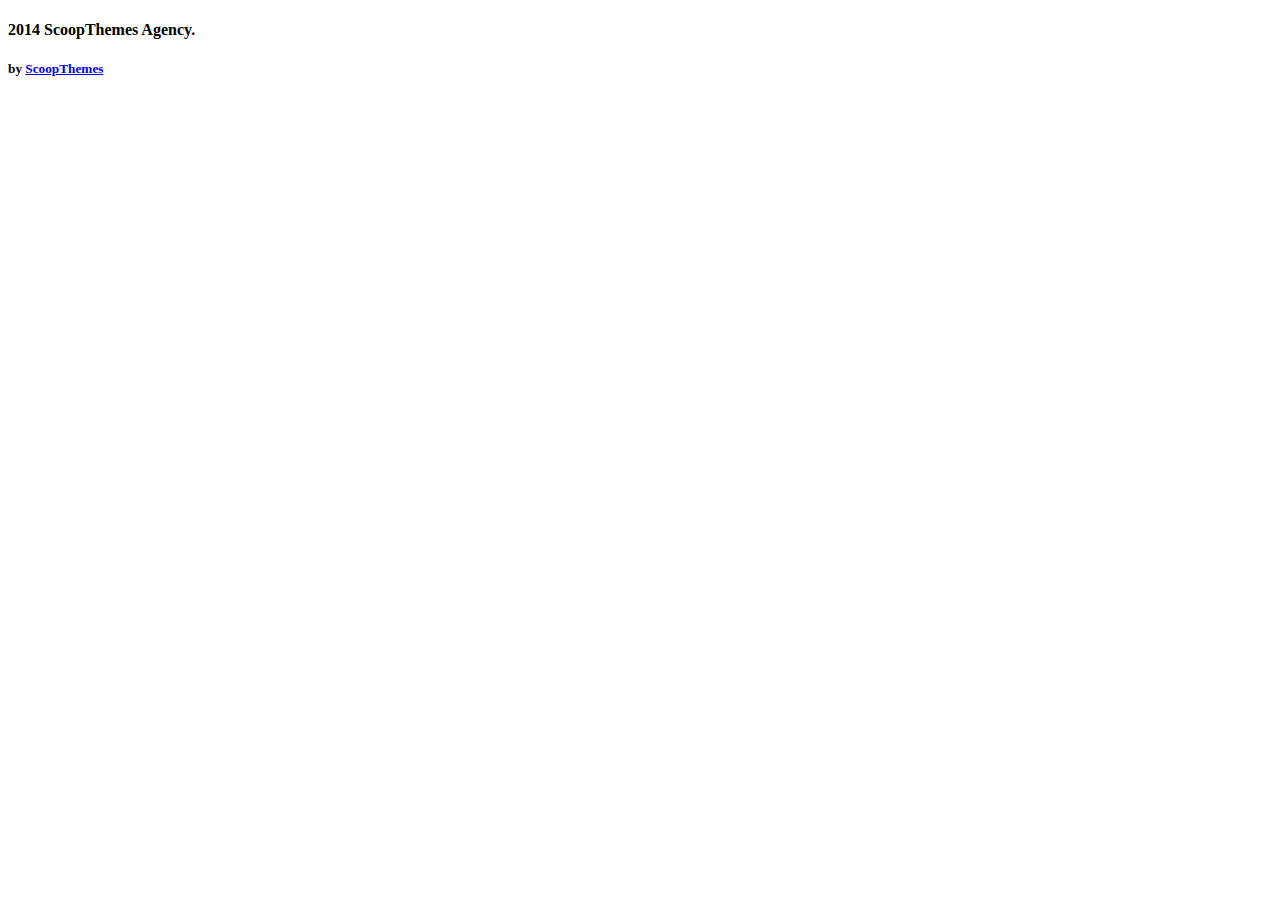
<file: src/main/resources/templates/btzero/footer.html>
<!DOCTYPE HTML>
<html xmlns:th="http://www.thymeleaf.org" lang="zh-CN">
<body>
<footer id="site-footer">
    <div class="container">
        <div class="row">
            <span class="divider grey"></span>
            <h4>2014 ScoopTheme<span class="brandy">s</span> Agency.</h4>
            <h5>by <a href="#">ScoopThemes</a></h5>
            <a href="#" class="scroll-top"><img th:src="@{/static/btzero/img/top.png}" alt="" class="top"/></a>
        </div>
    </div>
</footer>
</body>
</html>
</file>
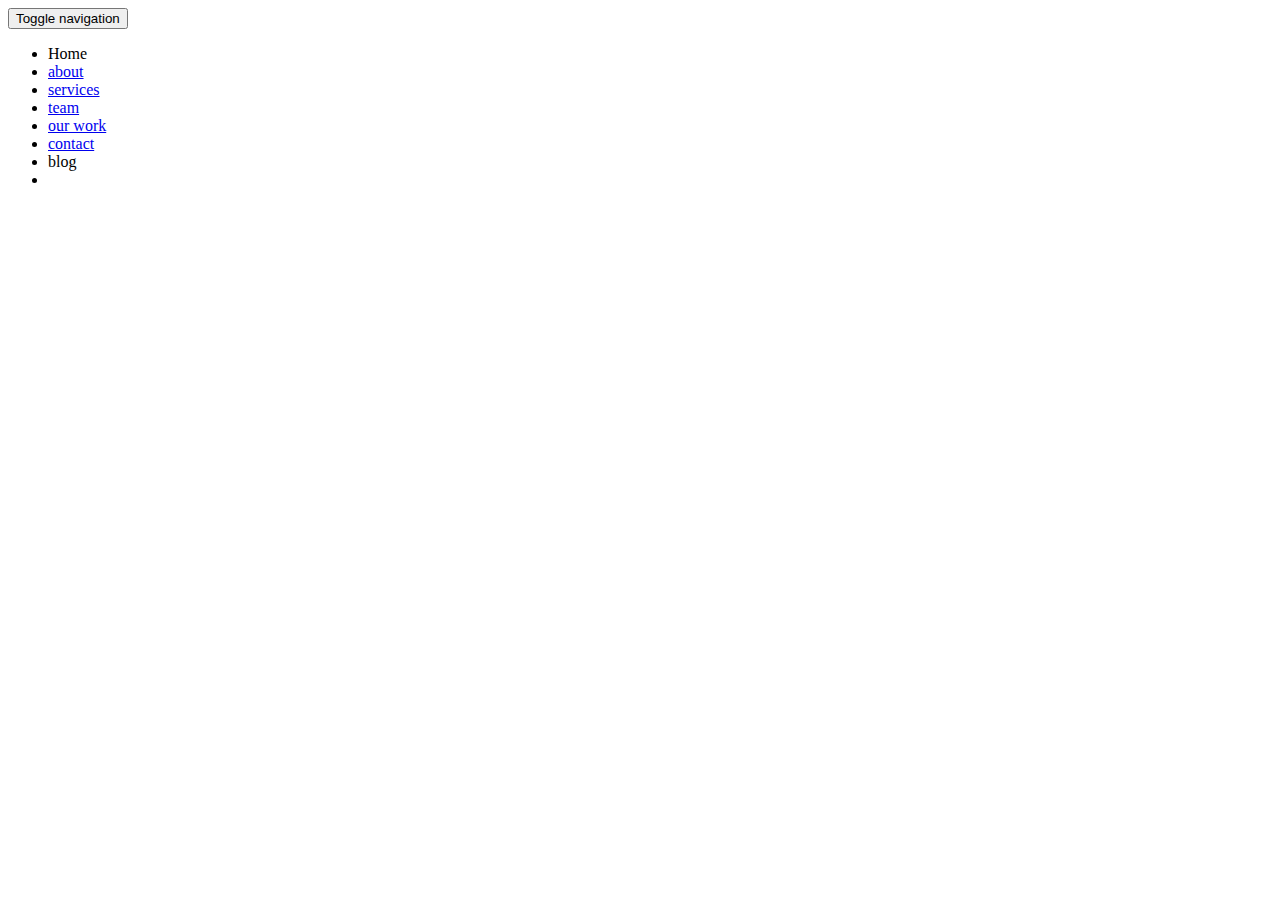
<file: src/main/resources/templates/btzero/navbar.html>
<!DOCTYPE HTML>
<html xmlns:th="http://www.thymeleaf.org" lang="zh-CN">
<body>
<!-- Fixed navbar -->
<div class="navbar navbar-fixed-top" id="nav" role="navigation">
    <!--<div class="theme-switcher">
        <div class="colors">
            <a href="javascript:void(0)" class="blue"></a>
            <a href="javascript:void(0)" class="orange"></a>
            <a href="javascript:void(0)" class="red"></a>
        </div>
        <a href="javascript:void(0)" class="Switcher"><span class="fa fa-pencil fa-lg"></span></a>
    </div>-->
    <div class="container">
        <div class="navbar-header">
            <button type="button" class="navbar-toggle" data-toggle="collapse"
                    data-target="#bs-example-navbar-collapse-1">
                <span class="sr-only">Toggle navigation</span>
                <span class="icon-bar"></span>
                <span class="icon-bar"></span>
                <span class="icon-bar"></span>
            </button>
            <a class="navbar-brand" href="#">
                <img th:src="@{/static/btzero/img/logo-blue.png}" alt=""/>
            </a>
        </div>

        <!-- Collect the nav links, forms, and other content for toggling -->
        <div class="collapse navbar-collapse" id="bs-example-navbar-collapse-1">
            <ul class="nav navbar-nav navbar-right">
                <li><a th:href="@{/home}">Home</a></li>
                <li><a href="#">about</a></li>
                <li><a href="#">services</a></li>
                <li><a href="#">team</a></li>
                <li><a href="#">our work</a></li>
                <li><a href="#">contact</a></li>
                <li><a th:href="@{/blog}" class="active">blog</a></li>
                <li class="social-nav">
                    <a href="#"><i class="fa fa-twitter"></i></a>
                    <a href="#"><i class="fa fa-facebook"></i></a>
                    <a href="#"><i class="fa fa-google-plus"></i></a>
                    <a href="#"><i class="fa fa-linkedin"></i></a>
                </li>
            </ul>
        </div>
        <!-- /.navbar-collapse -->
    </div>
    <!--/.container -->
</div>
<!--/.navbar -->
</body>
</html>
</file>
<file: src/main/resources/assets/btzero/css/styles.css>
@import url(http://fonts.googleapis.com/css?family=Open+Sans:300italic,300,400,600,700);

.backgroundCover, section#features, section#buyNow, section#twitter, section.well {
    -webkit-background-size: cover;
    -moz-background-size: cover;
    -o-background-size: cover;
    background-size: cover;
}

body {
    font-family: "Open Sans", Tahoma, Arial;
}

header {
    background: #222222;
    color: black;
}

header.masthead .bannercontainer {
    width: 100%;
    position: relative;
    padding: 0;
}

header.masthead .banner {
    width: 100%;
    position: relative;
}

header.masthead h1 {
    text-transform: uppercase;
    font-size: 55px;
    font-weight: bold;
}

header.masthead .tp-bannertimer {
    background: url("../rs-plugin/assets/timerdot2.png");
    height: 3px;
}

header.masthead .tp-caption {
    font-family: "Open Sans", Tahoma, Arial;
}

header.masthead .tp-caption a {
    color: white;
}

header.masthead .tp-caption a:hover {
    color: #eeeeee;
}

header.masthead .tp-caption.italic {
    font-style: italic;
}

header.masthead .tp-caption .light_bold {
    font-weight: 300;
    font-size: 30px;
    color: white;
    padding-top: 10px;
    text-align: center;
}

header.masthead .tp-caption.large_white_light {
    font-weight: 300;
    font-size: 40px;
    color: white;
}

header.masthead .tp-caption .btn.btn-naked {
    background: rgba(255, 255, 255, 0.3);
    font-size: 30px;
    font-style: italic;
    font-weight: 300;
}

header.masthead h1, header.masthead h2, header.masthead h3 {
    color: white;
}

#wrap {
    padding-top: 70px;
}

#wrap.home {
    padding: 0;
}

.copyrights {
    text-indent: -9999px;
    height: 0;
    line-height: 0;
    font-size: 0;
    overflow: hidden;
}

/* styling navbar */
#nav {
    width: 100%;
    position: static;
    top: -32px;
    margin-bottom: 0;
    -webkit-box-shadow: 0 0 3px rgba(0, 0, 0, 0.2);
    -moz-box-shadow: 0 0 3px rgba(0, 0, 0, 0.2);
    -o-box-shadow: 0 0 3px rgba(0, 0, 0, 0.2);
    box-shadow: 0 0 3px rgba(0, 0, 0, 0.2);
    background: white;
    min-height: 70px;
}

#nav.affix {
    position: fixed;
    top: 0;
    z-index: 999;
    -webkit-transition: all 0.25s ease-in-out;
    -o-transition: all 0.25s ease-in-out;
    -moz-transition: all 0.25s ease-in-out;
    transition: all 0.25s ease-in-out;
}

#nav .navbar-brand {
    padding: 0;
    height: 69px;
    line-height: 69px;
}

#nav .navbar-brand img {
    margin-top: 0px;
}

#nav.navbar-fixed-top {
    position: fixed;
    top: 0;
}

#nav .navbar-toggle {
    padding: 10px;
    margin-top: 10px;
    margin-bottom: 9px;
}

#nav .navbar-toggle i {
    font-size: 2em;
}

#nav .navbar-nav li a {
    text-transform: uppercase;
    padding-top: 25px;
    padding-bottom: 24px;
    font-family: "Open Sans", Tahoma, Arial;
    font-weight: bold;
    color: #222222;
    -webkit-transition: all 0.25s ease-in-out;
    -o-transition: all 0.25s ease-in-out;
    -moz-transition: all 0.25s ease-in-out;
    transition: all 0.25s ease-in-out;
}

#nav .navbar-nav li a:hover {
    color: #22a3df;
    background: none;
}

#nav .navbar-nav li.social-nav {
    margin: 21px 0 4px 10px;
    border-left: 1px solid #eeeeee;
    padding-left: 15px;
}

#nav .navbar-nav li.social-nav a {
    float: left;
    padding: 5px 10px;
}

#nav .navbar-nav li.social-nav a i {
    font-size: 1.33333333em;
}

#nav .navbar-nav li.active a {
    color: #22a3df;
}

section#whoWeAre {
    -webkit-box-shadow: 0px 1px 3px rgba(0, 0, 0, 0.2);
    -moz-box-shadow: 0px 1px 3px rgba(0, 0, 0, 0.2);
    -o-box-shadow: 0px 1px 3px rgba(0, 0, 0, 0.2);
    box-shadow: 0px 1px 3px rgba(0, 0, 0, 0.2);
    padding: 40px 0;
}

section#whoWeAre .media .media-body h4 {
    font-weight: bold;
}

section#about {
    padding: 40px 0;
}

section#about img {
    margin: 15px auto;
}

section#about .media {
    margin-top: 20px;
}

section#about .media .media-body .media-heading {
    font-weight: bold;
    margin-top: 20px;
    font-size: 16px;
}

section#about .media .media-body p {
    margin-top: 20px;
}

section#highlights {
    padding: 60px 0;
    background: #eeeeee;
    border-top: 1px solid #e0e0e0;
}

section#highlights h4, section#highlights h5 {
    font-weight: bold;
}

section#highlights h4 {
    text-transform: uppercase;
}

section#highlights p {
    padding: 15px 0;
    color: #999999;
    font-size: 13px;
}

section#highlights ul {
    color: #999999;
}

section#features {
    background-image: url(../img/samples/bk-bl.jpg);
    padding: 50px 0 0 0 !important;
    background-attachment: fixed;
    text-align: left;
}

section#features .media-circle {
    margin: 15px 0;
}

section#features .media-circle .media-body {
    margin-top: 10px;
}

section#features .media-circle .media-body h4 {
    font-weight: 600;
    color: white;
}

section#features .media-circle .media-body p {
    color: white;
}

section#features h1 {
    color: white;
    text-align: left;
    text-transform: uppercase;
    font-weight: bold;
    font-size: 51px;
}

section#features h1 span {
    color: #22a3df;
}

section#services {
    padding: 40px 0;
}

section#services .media-services {
    position: relative;
    padding: 15px;
    background: #f2f2f2;
    border: 2px solid white;
    -webkit-transition: all 0.25s ease-in-out;
    -o-transition: all 0.25s ease-in-out;
    -moz-transition: all 0.25s ease-in-out;
    transition: all 0.25s ease-in-out;
}

section#services .media-services .media-object {
    background: white;
    width: 70px;
    height: 70px;
    padding: 15px;
    margin: 10px auto;
    color: #555555;
}

section#services .media-services .media-body {
    margin-top: 9px;
}

section#services .media-services:hover {
    background: white;
    border-color: #e6e6e6;
}

section#services .media-services:hover .media-object {
    background: #22a3df;
    color: white;
}

section#services .media-services:before {
    content: "";
    position: absolute;
    top: 0;
    right: 0;
    border-width: 0 25px 25px 0;
    border-style: solid;
    border-color: white white #cccccc #cccccc;
    background: #cccccc;
    display: block;
    width: 0;
    -webkit-transition: all 0.25s ease-in-out;
    -o-transition: all 0.25s ease-in-out;
    -moz-transition: all 0.25s ease-in-out;
    transition: all 0.25s ease-in-out;
    -webkit-box-shadow: 1px 1px 8px 0px #b3b3b3;
    -moz-box-shadow: 1px 1px 8px 0px #b3b3b3;
    -o-box-shadow: 1px 1px 8px 0px #b3b3b3;
    box-shadow: 1px 1px 8px 0px #b3b3b3;
}

section#services .media-services:hover:before {
    border-width: 0;
}

section#services .media-services.right:before {
    content: "";
    position: absolute;
    top: 0;
    left: 0;
    border-width: 25px 25px 0 0;
    border-style: solid;
    border-color: white #cccccc white #cccccc;
    background: #cccccc;
    display: block;
    width: 0;
    -webkit-transition: all 0.25s ease-in-out;
    -o-transition: all 0.25s ease-in-out;
    -moz-transition: all 0.25s ease-in-out;
    transition: all 0.25s ease-in-out;
}

section#services .media-services.right .media-body h4, section#services .media-services.right .media-body p {
    text-align: right !important;
}

section#services .media-services.right:hover:before {
    border-width: 0;
}

section#testimonials {
    padding: 40px 0;
}

section#testimonials #testimonials-carousel {
    margin: 30px 0;
}

section#testimonials #testimonials-carousel .item {
    padding: 0 50px;
}

section#testimonials #testimonials-carousel .item p {
    padding: 0 50px;
    text-align: center;
    font-size: 16px;
}

section#testimonials #testimonials-carousel .item .author {
    position: relative;
    color: #999999;
}

section#testimonials #testimonials-carousel .item .author h5 {
    text-transform: uppercase;
    color: #8c8c8c;
    margin-bottom: 1px;
}

section#testimonials #testimonials-carousel .item .author p {
    text-align: left;
    padding: 0;
    font-size: 14px;
}

section#testimonials #testimonials-carousel .item .author:before {
    content: "____";
    position: absolute;
    top: -10px;
    left: -40px;
    color: #cccccc;
}

section#testimonials #testimonials-carousel .carousel-control {
    background: none;
    width: 30px;
    color: #bfbfbf;
}

section#buyNow {
    background-image: url(../img/samples/bk-bl.jpg);
    background-attachment: fixed;
    padding: 65px 0;
}

section#buyNow h1 {
    color: white;
    text-align: left;
    text-transform: uppercase;
    font-weight: bold;
    font-size: 45px;
}

section#buyNow h1 span {
    color: #22a3df;
}

section#buyNow p {
    color: white;
    padding: 20px 0;
    line-height: 25px;
    font-size: 16px;
}

section#team {
    padding: 40px 0;
}

section#team .member .member-image {
    position: relative;
}

section#team .member .member-image .member-details {
    position: absolute;
    top: 0;
    opacity: 0;
    left: 0;
    right: 0;
    bottom: 0;
    background-color: transparent;
    background-color: rgba(0, 0, 0, 0.55);
    filter: progid:DXImageTransform.Microsoft.gradient(startColorstr=#8C000000, endColorstr=#8C000000);
    zoom: 1;
    -webkit-transition: all 0.25s ease-in-out;
    -o-transition: all 0.25s ease-in-out;
    -moz-transition: all 0.25s ease-in-out;
    transition: all 0.25s ease-in-out;
    text-align: center;
    color: white;
}

section#team .member .member-image .member-details h4 {
    margin-top: 50px;
    text-transform: uppercase;
}

section#team .member .member-image .member-details p {
    position: absolute;
    bottom: 0;
    margin-bottom: 15px;
    text-align: left;
    padding: 0 15px;
    font-size: 13px;
}

section#team .member .member-image .member-details ul {
    list-style: none;
    display: inline-block;
    position: relative;
    padding: 0;
}

section#team .member .member-image .member-details ul li {
    float: left;
}

section#team .member .member-image .member-details ul li a {
    padding: 5px;
    margin: 2px;
}

section#team .member .member-image .member-details ul li a i {
    -webkit-transition: all 0.25s ease-in-out;
    -o-transition: all 0.25s ease-in-out;
    -moz-transition: all 0.25s ease-in-out;
    transition: all 0.25s ease-in-out;
    color: white;
}

section#team .member .member-image .member-details ul li a:hover i {
    color: #22a3df;
}

section#team .member .member-name {
    background: #f7f7f7;
    padding: 20px 0;
    -webkit-transition: all 0.25s ease-in-out;
    -o-transition: all 0.25s ease-in-out;
    -moz-transition: all 0.25s ease-in-out;
    transition: all 0.25s ease-in-out;
}

section#team .member .member-name h4 {
    margin: 0;
    padding: 0 0 5px 15px;
    text-transform: uppercase;
}

section#team .member .member-name p {
    padding-left: 15px;
    color: #999999;
    margin: 0;
}

section#team .member .member-name.member-odd {
    background: #fbfbfb;
}

section#team .member:hover .member-image .member-details {
    opacity: 1;
}

section#team .member:hover .member-name {
    background: #22a3df;
}

section#team .member:hover .member-name h4, section#team .member:hover .member-name p {
    color: white;
}

section#portfolio {
    padding: 40px 0;
}

section#portfolio #filters {
    text-align: center;
    margin: 20px 0;
}

section#portfolio #filters button {
    background: none;
    border: 2px solid transparent;
    padding: 8px 10px;
    text-transform: uppercase;
    -webkit-border-radius: 8px;
    -moz-border-radius: 8px;
    -ms-border-radius: 8px;
    -o-border-radius: 8px;
    border-radius: 8px;
    -webkit-transition: all 0.25s ease-in-out;
    -o-transition: all 0.25s ease-in-out;
    -moz-transition: all 0.25s ease-in-out;
    transition: all 0.25s ease-in-out;
}

section#portfolio #filters button.current {
    border: 2px solid #22a3df;
}

section#portfolio #container {
    -webkit-transition: all 0.25s ease-in-out;
    -o-transition: all 0.25s ease-in-out;
    -moz-transition: all 0.25s ease-in-out;
    transition: all 0.25s ease-in-out;
}

section#portfolio #container .item {
    margin: 15px auto;
}

section#portfolio #container .item .details {
    position: relative;
}

section#portfolio #container .item .details .info-wrapper {
    position: absolute;
    opacity: 0;
    top: 0;
    right: 0;
    bottom: 0;
    left: 0;
    -webkit-transition: all 0.25s ease-in-out;
    -o-transition: all 0.25s ease-in-out;
    -moz-transition: all 0.25s ease-in-out;
    transition: all 0.25s ease-in-out;
    background-color: transparent;
    background-color: rgba(0, 0, 0, 0.6);
    filter: progid:DXImageTransform.Microsoft.gradient(startColorstr=#99000000, endColorstr=#99000000);
    zoom: 1;
}

section#portfolio #container .item .details .info-wrapper .info .name-tag {
    position: absolute;
    right: 0;
    left: 0;
    bottom: 0;
    margin: 0 20px 10px 20px;
}

section#portfolio #container .item .details .info-wrapper .info .name-tag h5, section#portfolio #container .item .details .info-wrapper .info .name-tag p {
    color: white;
    text-transform: uppercase;
}

section#portfolio #container .item .details .info-wrapper .info .name-tag h5 {
    font-size: 16px;
    font-weight: bold;
}

section#portfolio #container .item .details .info-wrapper .info .name-tag span.divider {
    margin: 10px 0;
}

section#portfolio #container .item .details .info-wrapper .heart {
    position: absolute;
    top: 0;
    right: 0;
    width: 0;
    height: 0;
    border-style: solid;
    border-width: 0 50px 50px 0;
    border-color: transparent #22a3df transparent transparent;
}

section#portfolio #container .item .details .info-wrapper .heart i {
    margin-left: 28px;
    margin-top: 8px;
    display: block;
    color: white;
}

section#portfolio #container .item:hover .details .info-wrapper {
    opacity: 1;
}

section#skills {
    padding: 40px 0;
    background: #eeeeee;
    border-top: 1px solid #e0e0e0;
}

section#skills .skill-circle {
    margin: 15px auto;
}

section#skills .skill-detail {
    text-align: center;
    text-transform: uppercase;
    font-weight: bold;
    display: block;
}

section#twitter {
    background-image: url(../img/samples/bk-social.jpg);
    background-attachment: fixed;
    padding: 40px 0;
    position: relative;
    color: white;
    text-align: center;
}

section#twitter:before {
    content: " ";
    position: absolute;
    top: 0;
    right: 0;
    left: 0;
    bottom: 0;
    background-color: transparent;
    background-color: rgba(0, 0, 0, 0.65);
    filter: progid:DXImageTransform.Microsoft.gradient(startColorstr=#A6000000, endColorstr=#A6000000);
    zoom: 1;
}

section#twitter p {
    font-size: 16px;
}

section#twitter p a {
    color: #22a3df;
    -webkit-transition: all 0.25s ease-in-out;
    -o-transition: all 0.25s ease-in-out;
    -moz-transition: all 0.25s ease-in-out;
    transition: all 0.25s ease-in-out;
    text-decoration: none;
}

section#twitter p a:hover {
    color: #146387;
}

section#twitter a.btn.btn-empty {
    padding: 10px 20px;
    font-weight: bold;
    font-size: 16px;
    margin: 45px auto;
    position: relative;
    top: 15px;
}

section#twitter .carousel-indicators {
    bottom: -40px;
}

section#get-in-touch {
    padding: 40px 0;
}

section#get-in-touch .contact-details .detail {
    margin: 25px auto;
}

section#get-in-touch .contact-details .detail h4 {
    font-weight: bold;
    text-transform: uppercase;
}

section#get-in-touch .contact-details .detail p {
    color: #999999;
}

section#get-in-touch .contact-details .detail ul {
    list-style: none;
    padding: 15px 0;
}

section#get-in-touch .contact-details .detail ul li {
    margin: 0 5px;
    float: left;
}

section#get-in-touch .contact-details .detail ul li a {
    padding: 5px;
    color: #999999;
    -webkit-transition: all 0.25s ease-in-out;
    -o-transition: all 0.25s ease-in-out;
    -moz-transition: all 0.25s ease-in-out;
    transition: all 0.25s ease-in-out;
}

section#get-in-touch .contact-details .detail ul li a i {
    font-size: 1.7em;
}

section#get-in-touch .contact-details .detail ul li a:hover {
    color: #22a3df;
}

section#map {
    width: 100%;
    height: 300px;
}

section#blog .article {
    margin: 25px 0;
}

section#blog .article span.divider {
    float: none;
    margin: 40px 0;
}

section#blog .article h3 a {
    color: #333333;
}

section#blog .article h3 a:hover {
    color: #22a3df;
}

section#blog .article .article-details {
    margin: 15px 0;
}

section#blog .article .article-details .author, section#blog .article .article-details .tags {
    display: inline-block;
}

section#blog .article .article-details .author a, section#blog .article .article-details .tags a {
    color: #999999;
}

section#blog .article .article-details .author a:hover, section#blog .article .article-details .tags a:hover {
    color: #22a3df;
}

section#blog .article .article-details .author i, section#blog .article .article-details .tags i {
    color: #22a3df;
}

section#blog .article .article-details .tags {
    margin-left: 5px;
}

section#blog .article .article-data {
    color: #999999;
    margin: 20px 0;
}

section#blog .article .type {
    background: #22a3df;
    text-align: center;
    padding: 22px 0;
    margin-bottom: 5px;
    color: white;
    -webkit-border-radius: 5px;
    -moz-border-radius: 5px;
    -ms-border-radius: 5px;
    -o-border-radius: 5px;
    border-radius: 5px;
}

section#blog .article .date {
    text-transform: uppercase;
    color: white;
    background: black;
    text-align: center;
    font-size: 22px;
    line-height: 19px;
    padding: 15px 0;
    -webkit-border-radius: 5px;
    -moz-border-radius: 5px;
    -ms-border-radius: 5px;
    -o-border-radius: 5px;
    border-radius: 5px;
}

section#blog .article .date span {
    display: block;
    font-size: 14px;
}

section#blog .article .share-post {
    margin: 30px 0;
}

section#blog .article .share-post span {
    margin-right: 20px;
    border-right: 1px solid #CCC;
    padding-right: 20px;
}

section#blog .article .share-post a {
    margin: 0 5px;
    color: #999999;
}

section#blog .article .share-post a:hover {
    color: #22a3df;
}

section#blog .article .comments .media-comments {
    position: relative;
    padding: 15px;
    background: #f2f2f2;
    border: 2px solid white;
    -webkit-transition: all 0.25s ease-in-out;
    -o-transition: all 0.25s ease-in-out;
    -moz-transition: all 0.25s ease-in-out;
    transition: all 0.25s ease-in-out;
}

section#blog .article .comments .media-comments .media-object {
    background: white;
    width: 70px;
    height: 70px;
    padding: 15px;
    margin: 10px auto;
    color: #555555;
}

section#blog .article .comments .media-comments .media-body {
    margin-top: 9px;
}

section#blog .article .comments .media-comments .media-body .media-heading span {
    float: right;
    font-size: 13px;
}

section#blog .article .comments .media-comments p.date {
    background: none;
    color: #CCC;
    font-size: 12px;
    text-align: left;
    padding: 0;
    text-transform: none;
}

section#blog .article .comments .media-comments:hover {
    background: white;
    border-color: #e6e6e6;
}

section#blog .article .comments .media-comments:hover .media-object {
    background: #22a3df;
    color: white;
}

section#blog .article .comments .media-comments:before {
    content: "";
    position: absolute;
    top: 0;
    right: 0;
    border-width: 0 25px 25px 0;
    border-style: solid;
    border-color: white white #cccccc #cccccc;
    background: #cccccc;
    display: block;
    width: 0;
    -webkit-transition: all 0.25s ease-in-out;
    -o-transition: all 0.25s ease-in-out;
    -moz-transition: all 0.25s ease-in-out;
    transition: all 0.25s ease-in-out;
}

section#blog .article .comments .media-comments:hover:before {
    border-width: 0;
}

section#blog .article .comments .media-comments.reply {
    margin-left: 80px;
    position: relative;
    overflow: visible;
}

section#blog .article .comments .media-comments.reply:after {
    position: absolute;
    content: " ";
    width: 2px;
    height: 100%;
    top: 0;
    background: #e6e6e6;
    left: -40px;
}

section#blog .pagination-wrapper {
    text-align: center;
}

section#blog .pagination-wrapper .pagination > li > a, section#blog .pagination-wrapper .pagination > li > span {
    color: #22a3df;
}

section#blog .pagination-wrapper .pagination > .active > a,
section#blog .pagination-wrapper .pagination > .active > span,
section#blog .pagination-wrapper .pagination > .active > a:hover,
section#blog .pagination-wrapper .pagination > .active > span:hover,
section#blog .pagination-wrapper .pagination > .active > a:focus,
section#blog .pagination-wrapper .pagination > .active > span:focus {
    background-color: #22a3df;
    border-color: #22a3df;
    color: white;
}

section .side-block {
    margin-top: 25px;
}

section .side-block.search input.form-control {
    background: #eeeeee;
    border: none;
    height: 40px;
}

section .side-block.search button {
    border: none;
    background: none;
}

section .side-block.search button i {
    top: 3px;
    right: 8px;
    color: #22a3df;
}

section .side-block span.divider {
    margin: 40px 0;
    display: block;
}

section .side-block h4 {
    text-transform: uppercase;
    margin-bottom: 25px;
}

section .side-block p {
    color: #999999;
}

section .side-block ul {
    padding-left: 20px;
    margin-bottom: 20px;
}

section .side-block ul li {
    margin: 5px 0;
}

section .side-block ul li a {
    color: #999999;
}

section .side-block .media a.pull-left {
    margin-right: 10px;
}

section .side-block .media .media-object {
    padding: 0;
    height: 60px;
    width: 60px;
    -webkit-border-radius: 0;
    -moz-border-radius: 0;
    -ms-border-radius: 0;
    -o-border-radius: 0;
    border-radius: 0;
    border: none;
}

section .side-block .media .media-body {
    font-size: 13px;
    line-height: 16px;
    color: #999999;
}

section .side-block .media .media-body a {
    display: block;
    margin-top: 7px;
}

section .side-block a.tag {
    border: 2px solid #999999;
    color: #999999;
    padding: 8px;
    -webkit-border-radius: 5px;
    -moz-border-radius: 5px;
    -ms-border-radius: 5px;
    -o-border-radius: 5px;
    border-radius: 5px;
    margin: 5px;
    text-transform: lowercase;
    display: inline-block;
}

section .side-block a.tag:hover {
    border-color: #22a3df;
    color: black;
}

section.well {
    border: none;
    -webkit-border-radius: 0;
    -moz-border-radius: 0;
    -ms-border-radius: 0;
    -o-border-radius: 0;
    border-radius: 0;
    background-image: url(../img/samples/bk-social.jpg);
    background-attachment: fixed;
    position: relative;
    padding: 45px;
}

section.well:before {
    content: " ";
    position: absolute;
    top: 0;
    right: 0;
    left: 0;
    bottom: 0;
    background-color: transparent;
    background-color: rgba(0, 0, 0, 0.65);
    filter: progid:DXImageTransform.Microsoft.gradient(startColorstr=#A6000000, endColorstr=#A6000000);
    zoom: 1;
}

section.well h2 {
    text-transform: uppercase;
    color: white;
    font-weight: bold;
}

section.well .breadcrumb {
    background: none;
    float: right;
    margin-bottom: 0;
    padding: 28px 15px 5px 15px;
}

section.well .breadcrumb .active {
    color: white;
}

footer#site-footer {
    padding: 40px 0;
    background: #222222;
    color: white;
    text-align: center;
}

footer#site-footer span.divider {
    float: none;
}

footer#site-footer h4, footer#site-footer h5 {
    text-transform: uppercase;
}

footer#site-footer a img.top {
    margin: 20px 0;
}

.media {
    margin: 50px 0;
    text-align: left;
    overflow: hidden;
}

.media a {
    text-decoration: none;
}

.media a.pull-left {
    margin-right: 25px;
}

.media a.pull-right {
    margin-left: 25px;
}

.media a .media-object {
    background: #22a3df;
    color: white;
    border: 4px solid #22a3df;
    padding: 18px;
    -webkit-border-radius: 10px;
    -moz-border-radius: 10px;
    -ms-border-radius: 10px;
    -o-border-radius: 10px;
    border-radius: 10px;
    -webkit-transition: all 0.25s ease-in-out;
    -o-transition: all 0.25s ease-in-out;
    -moz-transition: all 0.25s ease-in-out;
    transition: all 0.25s ease-in-out;
    display: block;
    height: 100px;
    width: 100px;
    text-align: center;
    text-decoration: none;
}

.media:hover .media-object {
    background: white;
    color: #22a3df;
    -webkit-border-radius: 50%;
    -moz-border-radius: 50%;
    -ms-border-radius: 50%;
    -o-border-radius: 50%;
    border-radius: 50%;
}

.media.right {
    text-align: right;
}

.media .media-body h4 {
    color: black;
    text-transform: uppercase;
}

.media .media-body p {
    color: #999999;
}

.media.media-circle .media-object {
    -webkit-border-radius: 50%;
    -moz-border-radius: 50%;
    -ms-border-radius: 50%;
    -o-border-radius: 50%;
    border-radius: 50%;
    padding: 10px;
    background: none;
    color: #22a3df;
    width: 50px;
    height: 50px;
    margin: 10px auto;
    border: 2px solid white;
}

.media.media-circle:hover .media-object {
    background: white;
}

.media.vertical .media-object {
    background: white;
    width: 70px;
    height: 70px;
    margin: 10px auto;
    color: #555555;
}

.media.vertical .media-body {
    text-align: center;
}

.media.vertical:hover .media-object {
    background: #22a3df;
    color: white;
}

.go-down {
    position: absolute;
    bottom: 20px;
    right: 49.2%;
    z-index: 999;
}

.go-down a {
    color: white;
}

.section-heading {
    text-align: center;
    padding: 30px 0;
}

.section-heading h1 {
    font-size: 45px;
}

.section-heading h1, .section-heading h2, .section-heading h3 {
    text-transform: uppercase;
    font-weight: bold;
}

.section-heading h1 span, .section-heading h2 span, .section-heading h3 span {
    color: #22a3df;
}

.section-heading h4 {
    color: #555555;
    line-height: 22px;
}

.section-heading i {
    color: #d9d9d9;
}

.section-heading span.divider {
    margin: 20px auto;
    float: none;
}

.section-heading.white {
    color: white;
}

span.brandy {
    color: #22a3df;
    text-transform: lowercase;
}

span.divider {
    height: 10px;
    background: #22a3df;
    border-left: 15px solid black;
    display: block;
    margin: 20px auto;
    width: 30px;
    position: relative;
}

span.divider:before {
    position: absolute;
    content: ' ';
    top: 0;
    left: -1px;
    width: 1px;
    height: 10px;
    background: #FFF;
}

span.divider.grey {
    border-color: #999999;
}

span.divider.grey:before {
    background: #222222;
}

ul {
    list-style-image: url(../img/bullet-bl.png);
    line-height: 25px;
}

.img-center {
    margin: 0 auto;
}

.carousel-indicators.vertical {
    right: 15px;
    left: inherit;
    margin-left: 0;
    width: 20px;
    bottom: 0px;
}

.carousel-indicators.vertical li {
    display: block;
    margin: 10px 0;
    -webkit-border-radius: 2px;
    -moz-border-radius: 2px;
    -ms-border-radius: 2px;
    -o-border-radius: 2px;
    border-radius: 2px;
    width: 15px;
    height: 15px;
    border: 2px solid white;
    -webkit-transition: all 0.25s ease-in-out;
    -o-transition: all 0.25s ease-in-out;
    -moz-transition: all 0.25s ease-in-out;
    transition: all 0.25s ease-in-out;
}

.carousel-indicators.vertical li.active {
    margin: 10px 0;
    width: 15px;
    height: 15px;
    border: 2px solid white;
}

.carousel-indicators li {
    display: inline-block;
    margin: 10px 0;
    -webkit-border-radius: 2px;
    -moz-border-radius: 2px;
    -ms-border-radius: 2px;
    -o-border-radius: 2px;
    border-radius: 2px;
    width: 15px;
    height: 15px;
    border: 2px solid white;
    -webkit-transition: all 0.25s ease-in-out;
    -o-transition: all 0.25s ease-in-out;
    -moz-transition: all 0.25s ease-in-out;
    transition: all 0.25s ease-in-out;
}

.carousel-indicators li.active {
    margin: 10px 0;
    width: 15px;
    height: 15px;
    border: 2px solid white;
}

.btn.btn-primary {
    background: #22a3df;
    border: none;
    text-transform: uppercase;
    -webkit-transition: all 0.25s ease-in-out;
    -o-transition: all 0.25s ease-in-out;
    -moz-transition: all 0.25s ease-in-out;
    transition: all 0.25s ease-in-out;
    font-weight: bold;
    font-size: 16px;
    padding: 15px 40px;
}

.btn.btn-primary:hover {
    background: #1d93ca;
}

.btn.btn-empty {
    background: none;
    border: 2px solid white;
    text-transform: uppercase;
    color: white;
    -webkit-border-radius: 4px;
    -moz-border-radius: 4px;
    -ms-border-radius: 4px;
    -o-border-radius: 4px;
    border-radius: 4px;
    -webkit-transition: all 0.25s ease-in-out;
    -o-transition: all 0.25s ease-in-out;
    -moz-transition: all 0.25s ease-in-out;
    transition: all 0.25s ease-in-out;
}

.btn.btn-empty:hover {
    background: white;
    color: #22a3df;
}

.pre-loader {
    position: fixed;
    background: #ecf0f1;
    width: 100%;
    height: 100%;
    z-index: 9999999;
    display: block;
}

.pre-loader .load-con {
    margin: 20% auto;
    position: relative;
    text-align: center;
}

.spinner {
    margin: 50px auto 0;
    width: 70px;
    text-align: center;
}

.spinner > div {
    width: 18px;
    height: 18px;
    background-color: #bdc3c7;
    border-radius: 100%;
    display: inline-block;
    -webkit-animation: bouncedelay 1.4s infinite ease-in-out;
    animation: bouncedelay 1.4s infinite ease-in-out;
    /* Prevent first frame from flickering when animation starts */
    -webkit-animation-fill-mode: both;
    animation-fill-mode: both;
}

.spinner .bounce1 {
    -webkit-animation-delay: -0.32s;
    animation-delay: -0.32s;
}

.spinner .bounce2 {
    -webkit-animation-delay: -0.16s;
    animation-delay: -0.16s;
}

@-webkit-keyframes bouncedelay {
    0%,
    80%,
    100% {
        -webkit-transform: scale(0);
    }

    40% {
        -webkit-transform: scale(1);
    }
}

@keyframes bouncedelay {
    0%,
    80%,
    100% {
        transform: scale(0);
        -webkit-transform: scale(0);
    }

    40% {
        transform: scale(1);
        -webkit-transform: scale(1);
    }
}

.has-feedback.left .form-control-feedback {
    top: 7px;
    right: inherit;
    left: 0;
}

.has-feedback.left .form-control {
    padding-left: 33px;
    padding-right: 0;
}

.form-control {
    height: 50px;
    padding: 12px;
    border: 1px solid #eeeeee;
}

a {
    color: #22a3df;
    -webkit-transition: all 0.25s ease-in-out;
    -o-transition: all 0.25s ease-in-out;
    -moz-transition: all 0.25s ease-in-out;
    transition: all 0.25s ease-in-out;
    text-decoration: none;
}

a:hover {
    color: #146387;
    text-decoration: none;
}

.scrollpoint {
    opacity: 0;
}

.scrollpoint.active {
    opacity: 1 \0;
}

.flex-video {
    position: relative;
    padding-top: 25px;
    padding-bottom: 67.5%;
    height: 0;
    margin-bottom: 16px;
    overflow: hidden;
}

.flex-video.widescreen {
    padding-bottom: 57.25%;
}

.flex-video.vimeo {
    padding-top: 0;
}

.flex-video iframe,
.flex-video object,
.flex-video embed {
    position: absolute;
    top: 0;
    left: 0;
    width: 100%;
    height: 100%;
}

@media only screen and (max-device-width: 800px), only screen and (device-width: 1024px) and (device-height: 600px), only screen and (width: 1280px) and (orientation: landscape), only screen and (device-width: 800px), only screen and (max-width: 767px) {
    .flex-video {
        padding-top: 0;
    }
}

.quote {
    background: #333333;
    color: white;
    border-left: 4px solid #22a3df;
    -webkit-border-radius: 0 5px 5px 0;
    -moz-border-radius: 0 5px 5px 0;
    -ms-border-radius: 0 5px 5px 0;
    -o-border-radius: 0 5px 5px 0;
    border-radius: 0 5px 5px 0;
    padding: 25px;
    margin-bottom: 15px;
}

:focus {
    outline: 0;
}

canvas {
    width: 200px !important;
    height: 200px !important;
    display: block;
    float: none;
}

@media (max-width: 767px) {
    #nav .navbar-nav li a {
        padding-top: 8px;
        padding-bottom: 8px;
    }

    .theme-switcher {
        display: none;
    }

    .navbar-brand {
        margin-left: 20px;
    }

    header.masthead h1 {
        font-size: 30px;
    }

    header.masthead h2 {
        font-size: 16px;
        margin-top: 20px;
    }

    header.masthead h3 {
        font-size: 14px;
    }

    header.masthead .tp-caption a {
        color: white;
    }

    header.masthead h1, header.masthead h2, header.masthead h3 {
        color: white;
    }
}

.theme-switcher {
    position: absolute;
    margin-top: 20px;
}

.theme-switcher .colors {
    display: none;
    overflow: hidden;
    float: left;
}

.theme-switcher a {
    width: 30px;
    height: 30px;
    float: left;
    display: inline-block;
}

.theme-switcher a.orange {
    background: #ff7f00;
}

.theme-switcher a.blue {
    background: #00bee7;
}

.theme-switcher a.red {
    background: #fd2020;
}

.theme-switcher .Switcher {
    color: #999999;
    text-align: center;
    line-height: 28px;
    border: 1px solid #eeeeee;
}

.theme-switcher .Switcher:hover, .theme-switcher .Switcher.active {
    color: white;
    background: #555555;
    border-color: #555555;
}
</file>
<file: src/main/resources/assets/btzero/rs-plugin/css/settings.css>
/*-----------------------------------------------------------------------------

	-	Revolution Slider 4.1 Captions -

		Screen Stylesheet

version:   	1.4.5
date:      	27/11/13
author:		themepunch
email:     	info@themepunch.com
website:   	http://www.themepunch.com
-----------------------------------------------------------------------------*/

/*************************
	-	CAPTIONS	-
**************************/

.tp-hide-revslider, .tp-caption.tp-hidden-caption {
    visibility: hidden !important;
    display: none !important;
}

.tp-caption {
    z-index: 1;
    white-space: nowrap
}

.tp-caption-demo .tp-caption {
    position: relative !important;
    display: inline-block;
    margin-bottom: 10px;
    margin-right: 20px !important;
}

.tp-caption.whitedivider3px {

    color: #000000;
    text-shadow: none;
    background-color: rgb(255, 255, 255);
    background-color: rgba(255, 255, 255, 1);
    text-decoration: none;
    min-width: 408px;
    min-height: 3px;
    background-position: initial initial;
    background-repeat: initial initial;
    border-width: 0px;
    border-color: #000000;
    border-style: none;
}

.tp-caption.finewide_large_white {
    color: #ffffff;
    text-shadow: none;
    font-size: 60px;
    line-height: 60px;
    font-weight: 300;
    font-family: "Open Sans", sans-serif;
    background-color: transparent;
    text-decoration: none;
    text-transform: uppercase;
    letter-spacing: 8px;
    border-width: 0px;
    border-color: rgb(0, 0, 0);
    border-style: none;
}

.tp-caption.whitedivider3px {
    color: #000000;
    text-shadow: none;
    background-color: rgb(255, 255, 255);
    background-color: rgba(255, 255, 255, 1);
    text-decoration: none;
    font-size: 0px;
    line-height: 0;
    min-width: 468px;
    min-height: 3px;
    border-width: 0px;
    border-color: rgb(0, 0, 0);
    border-style: none;
}

.tp-caption.finewide_medium_white {
    color: #ffffff;
    text-shadow: none;
    font-size: 37px;
    line-height: 37px;
    font-weight: 300;
    font-family: "Open Sans", sans-serif;
    background-color: transparent;
    text-decoration: none;
    text-transform: uppercase;
    letter-spacing: 5px;
    border-width: 0px;
    border-color: rgb(0, 0, 0);
    border-style: none;
}

.tp-caption.boldwide_small_white {
    font-size: 25px;
    line-height: 25px;
    font-weight: 800;
    font-family: "Open Sans", sans-serif;
    color: rgb(255, 255, 255);
    text-decoration: none;
    background-color: transparent;
    text-shadow: none;
    text-transform: uppercase;
    letter-spacing: 5px;
    border-width: 0px;
    border-color: rgb(0, 0, 0);
    border-style: none;
}

.tp-caption.whitedivider3px_vertical {
    color: #000000;
    text-shadow: none;
    background-color: rgb(255, 255, 255);
    background-color: rgba(255, 255, 255, 1);
    text-decoration: none;
    font-size: 0px;
    line-height: 0;
    min-width: 3px;
    min-height: 130px;
    border-width: 0px;
    border-color: rgb(0, 0, 0);
    border-style: none;
}

.tp-caption.finewide_small_white {
    color: #ffffff;
    text-shadow: none;
    font-size: 25px;
    line-height: 25px;
    font-weight: 300;
    font-family: "Open Sans", sans-serif;
    background-color: transparent;
    text-decoration: none;
    text-transform: uppercase;
    letter-spacing: 5px;
    border-width: 0px;
    border-color: rgb(0, 0, 0);
    border-style: none;
}

.tp-caption.finewide_verysmall_white_mw {
    font-size: 13px;
    line-height: 25px;
    font-weight: 400;
    font-family: "Open Sans", sans-serif;
    color: #ffffff;
    text-decoration: none;
    background-color: transparent;
    text-shadow: none;
    text-transform: uppercase;
    letter-spacing: 5px;
    max-width: 470px;
    white-space: normal !important;
    border-width: 0px;
    border-color: rgb(0, 0, 0);
    border-style: none;
}

.tp-caption.lightgrey_divider {
    text-decoration: none;
    background-color: rgb(235, 235, 235);
    background-color: rgba(235, 235, 235, 1);
    width: 370px;
    height: 3px;
    background-position: initial initial;
    background-repeat: initial initial;
    border-width: 0px;
    border-color: rgb(34, 34, 34);
    border-style: none;
}

.tp-caption.finewide_large_white {
    color: #FFF;
    text-shadow: none;
    font-size: 60px;
    line-height: 60px;
    font-weight: 300;
    font-family: "Open Sans", sans-serif;
    background-color: rgba(0, 0, 0, 0);
    text-decoration: none;
    text-transform: uppercase;
    letter-spacing: 8px;
    border-width: 0px;
    border-color: #000;
    border-style: none;
}

.tp-caption.finewide_medium_white {
    color: #FFF;
    text-shadow: none;
    font-size: 34px;
    line-height: 34px;
    font-weight: 300;
    font-family: "Open Sans", sans-serif;
    background-color: rgba(0, 0, 0, 0);
    text-decoration: none;
    text-transform: uppercase;
    letter-spacing: 5px;
    border-width: 0px;
    border-color: #000;
    border-style: none;
}

.tp-caption.huge_red {
    position: absolute;
    color: rgb(223, 75, 107);
    font-weight: 400;
    font-size: 150px;
    line-height: 130px;
    font-family: 'Oswald', sans-serif;
    margin: 0px;
    border-width: 0px;
    border-style: none;
    white-space: nowrap;
    background-color: rgb(45, 49, 54);
    padding: 0px;
}

.tp-caption.middle_yellow {
    position: absolute;
    color: rgb(251, 213, 114);
    font-weight: 600;
    font-size: 50px;
    line-height: 50px;
    font-family: 'Open Sans', sans-serif;
    margin: 0px;
    border-width: 0px;
    border-style: none;
    white-space: nowrap;
}

.tp-caption.huge_thin_yellow {
    position: absolute;
    color: rgb(251, 213, 114);
    font-weight: 300;
    font-size: 90px;
    line-height: 90px;
    font-family: 'Open Sans', sans-serif;
    margin: 0px;
    letter-spacing: 20px;
    border-width: 0px;
    border-style: none;
    white-space: nowrap;
}

.tp-caption.big_dark {
    position: absolute;
    color: #333;
    font-weight: 700;
    font-size: 70px;
    line-height: 70px;
    font-family: "Open Sans";
    margin: 0px;
    border-width: 0px;
    border-style: none;
    white-space: nowrap;
}

.tp-caption.medium_dark {
    position: absolute;
    color: #333;
    font-weight: 300;
    font-size: 40px;
    line-height: 40px;
    font-family: "Open Sans";
    margin: 0px;
    letter-spacing: 5px;
    border-width: 0px;
    border-style: none;
    white-space: nowrap;
}

.tp-caption.medium_grey {
    position: absolute;
    color: #fff;
    text-shadow: 0px 2px 5px rgba(0, 0, 0, 0.5);
    font-weight: 700;
    font-size: 20px;
    line-height: 20px;
    font-family: Arial;
    padding: 2px 4px;
    margin: 0px;
    border-width: 0px;
    border-style: none;
    background-color: #888;
    white-space: nowrap;
}

.tp-caption.small_text {
    position: absolute;
    color: #fff;
    text-shadow: 0px 2px 5px rgba(0, 0, 0, 0.5);
    font-weight: 700;
    font-size: 14px;
    line-height: 20px;
    font-family: Arial;
    margin: 0px;
    border-width: 0px;
    border-style: none;
    white-space: nowrap;
}

.tp-caption.medium_text {
    position: absolute;
    color: #fff;
    text-shadow: 0px 2px 5px rgba(0, 0, 0, 0.5);
    font-weight: 700;
    font-size: 20px;
    line-height: 20px;
    font-family: Arial;
    margin: 0px;
    border-width: 0px;
    border-style: none;
    white-space: nowrap;
}

.tp-caption.large_bold_white_25 {
    font-size: 55px;
    line-height: 65px;
    font-weight: 700;
    font-family: "Open Sans";
    color: #fff;
    text-decoration: none;
    background-color: transparent;
    text-align: center;
    text-shadow: #000 0px 5px 10px;
    border-width: 0px;
    border-color: rgb(255, 255, 255);
    border-style: none;
}

.tp-caption.medium_text_shadow {
    font-size: 25px;
    line-height: 25px;
    font-weight: 600;
    font-family: "Open Sans";
    color: #fff;
    text-decoration: none;
    background-color: transparent;
    text-align: center;
    text-shadow: #000 0px 5px 10px;
    border-width: 0px;
    border-color: rgb(255, 255, 255);
    border-style: none;
}

.tp-caption.large_text {
    position: absolute;
    color: #fff;
    text-shadow: 0px 2px 5px rgba(0, 0, 0, 0.5);
    font-weight: 700;
    font-size: 40px;
    line-height: 40px;
    font-family: Arial;
    margin: 0px;
    border-width: 0px;
    border-style: none;
    white-space: nowrap;
}

.tp-caption.medium_bold_grey {
    font-size: 30px;
    line-height: 30px;
    font-weight: 800;
    font-family: "Open Sans";
    color: rgb(102, 102, 102);
    text-decoration: none;
    background-color: transparent;
    text-shadow: none;
    margin: 0px;
    padding: 1px 4px 0px;
    border-width: 0px;
    border-color: rgb(255, 214, 88);
    border-style: none;
}

.tp-caption.very_large_text {
    position: absolute;
    color: #fff;
    text-shadow: 0px 2px 5px rgba(0, 0, 0, 0.5);
    font-weight: 700;
    font-size: 60px;
    line-height: 60px;
    font-family: Arial;
    margin: 0px;
    border-width: 0px;
    border-style: none;
    white-space: nowrap;
    letter-spacing: -2px;
}

.tp-caption.very_big_white {
    position: absolute;
    color: #fff;
    text-shadow: none;
    font-weight: 800;
    font-size: 60px;
    line-height: 60px;
    font-family: Arial;
    margin: 0px;
    border-width: 0px;
    border-style: none;
    white-space: nowrap;
    padding: 0px 4px;
    padding-top: 1px;
    background-color: #000;
}

.tp-caption.very_big_black {
    position: absolute;
    color: #000;
    text-shadow: none;
    font-weight: 700;
    font-size: 60px;
    line-height: 60px;
    font-family: Arial;
    margin: 0px;
    border-width: 0px;
    border-style: none;
    white-space: nowrap;
    padding: 0px 4px;
    padding-top: 1px;
    background-color: #fff;
}

.tp-caption.modern_medium_fat {
    position: absolute;
    color: #000;
    text-shadow: none;
    font-weight: 800;
    font-size: 24px;
    line-height: 20px;
    font-family: "Open Sans", sans-serif;
    margin: 0px;
    border-width: 0px;
    border-style: none;
    white-space: nowrap;
}

.tp-caption.modern_medium_fat_white {
    position: absolute;
    color: #fff;
    text-shadow: none;
    font-weight: 800;
    font-size: 24px;
    line-height: 20px;
    font-family: "Open Sans", sans-serif;
    margin: 0px;
    border-width: 0px;
    border-style: none;
    white-space: nowrap;
}

.tp-caption.modern_medium_light {
    position: absolute;
    color: #000;
    text-shadow: none;
    font-weight: 300;
    font-size: 24px;
    line-height: 20px;
    font-family: "Open Sans", sans-serif;
    margin: 0px;
    border-width: 0px;
    border-style: none;
    white-space: nowrap;
}

.tp-caption.modern_big_bluebg {
    position: absolute;
    color: #fff;
    text-shadow: none;
    font-weight: 800;
    font-size: 30px;
    line-height: 36px;
    font-family: "Open Sans", sans-serif;
    padding: 3px 10px;
    margin: 0px;
    border-width: 0px;
    border-style: none;
    background-color: #4e5b6c;
    letter-spacing: 0;
}

.tp-caption.modern_big_redbg {
    position: absolute;
    color: #fff;
    text-shadow: none;
    font-weight: 300;
    font-size: 30px;
    line-height: 36px;
    font-family: "Open Sans", sans-serif;
    padding: 3px 10px;
    padding-top: 1px;
    margin: 0px;
    border-width: 0px;
    border-style: none;
    background-color: #de543e;
    letter-spacing: 0;
}

.tp-caption.modern_small_text_dark {
    position: absolute;
    color: #555;
    text-shadow: none;
    font-size: 14px;
    line-height: 22px;
    font-family: Arial;
    margin: 0px;
    border-width: 0px;
    border-style: none;
    white-space: nowrap;
}

.tp-caption.boxshadow {
    -moz-box-shadow: 0px 0px 20px rgba(0, 0, 0, 0.5);
    -webkit-box-shadow: 0px 0px 20px rgba(0, 0, 0, 0.5);
    box-shadow: 0px 0px 20px rgba(0, 0, 0, 0.5);
}

.tp-caption.black {
    color: #000;
    text-shadow: none;
}

.tp-caption.noshadow {
    text-shadow: none;
}

.tp-caption a {
    color: #ff7302;
    text-shadow: none;
    -webkit-transition: all 0.2s ease-out;
    -moz-transition: all 0.2s ease-out;
    -o-transition: all 0.2s ease-out;
    -ms-transition: all 0.2s ease-out;
}

.tp-caption a:hover {
    color: #ffa902;
}

.tp-caption.thinheadline_dark {
    position: absolute;
    color: rgba(0, 0, 0, 0.85);
    text-shadow: none;
    font-weight: 300;
    font-size: 30px;
    line-height: 30px;
    font-family: "Open Sans";
    background-color: transparent;
}

.tp-caption.thintext_dark {
    position: absolute;
    color: rgba(0, 0, 0, 0.85);
    text-shadow: none;
    font-weight: 300;
    font-size: 16px;
    line-height: 26px;
    font-family: "Open Sans";
    background-color: transparent;
}

.tp-caption.medium_bg_red a {
    color: #fff;
    text-decoration: none;
}

.tp-caption.medium_bg_red a:hover {
    color: #fff;
    text-decoration: underline;
}

.tp-caption.smoothcircle {
    font-size: 30px;
    line-height: 75px;
    font-weight: 800;
    font-family: "Open Sans";
    color: rgb(255, 255, 255);
    text-decoration: none;
    background-color: rgb(0, 0, 0);
    background-color: rgba(0, 0, 0, 0.498039);
    padding: 50px 25px;
    text-align: center;
    border-radius: 500px 500px 500px 500px;
    border-width: 0px;
    border-color: rgb(0, 0, 0);
    border-style: none;
}

.tp-caption.largeblackbg {
    font-size: 50px;
    line-height: 70px;
    font-weight: 300;
    font-family: "Open Sans";
    color: rgb(255, 255, 255);
    text-decoration: none;
    background-color: rgb(0, 0, 0);
    padding: 0px 20px 5px;
    text-shadow: none;
    border-width: 0px;
    border-color: rgb(255, 255, 255);
    border-style: none;
}

.tp-caption.largepinkbg {
    position: absolute;
    color: #fff;
    text-shadow: none;
    font-weight: 300;
    font-size: 50px;
    line-height: 70px;
    font-family: "Open Sans";
    background-color: #db4360;
    padding: 0px 20px;
    -webkit-border-radius: 0px;
    -moz-border-radius: 0px;
    border-radius: 0px;
}

.tp-caption.largewhitebg {
    position: absolute;
    color: #000;
    text-shadow: none;
    font-weight: 300;
    font-size: 50px;
    line-height: 70px;
    font-family: "Open Sans";
    background-color: #fff;
    padding: 0px 20px;
    -webkit-border-radius: 0px;
    -moz-border-radius: 0px;
    border-radius: 0px;
}

.tp-caption.largegreenbg {
    position: absolute;
    color: #fff;
    text-shadow: none;
    font-weight: 300;
    font-size: 50px;
    line-height: 70px;
    font-family: "Open Sans";
    background-color: #67ae73;
    padding: 0px 20px;
    -webkit-border-radius: 0px;
    -moz-border-radius: 0px;
    border-radius: 0px;
}

.tp-caption.excerpt {
    font-size: 36px;
    line-height: 36px;
    font-weight: 700;
    font-family: Arial;
    color: #ffffff;
    text-decoration: none;
    background-color: rgba(0, 0, 0, 1);
    text-shadow: none;
    margin: 0px;
    letter-spacing: -1.5px;
    padding: 1px 4px 0px 4px;
    width: 150px;
    white-space: normal !important;
    height: auto;
    border-width: 0px;
    border-color: rgb(255, 255, 255);
    border-style: none;
}

.tp-caption.large_bold_grey {
    font-size: 60px;
    line-height: 60px;
    font-weight: 800;
    font-family: "Open Sans";
    color: rgb(102, 102, 102);
    text-decoration: none;
    background-color: transparent;
    text-shadow: none;
    margin: 0px;
    padding: 1px 4px 0px;
    border-width: 0px;
    border-color: rgb(255, 214, 88);
    border-style: none;
}

.tp-caption.medium_thin_grey {
    font-size: 34px;
    line-height: 30px;
    font-weight: 300;
    font-family: "Open Sans";
    color: rgb(102, 102, 102);
    text-decoration: none;
    background-color: transparent;
    padding: 1px 4px 0px;
    text-shadow: none;
    margin: 0px;
    border-width: 0px;
    border-color: rgb(255, 214, 88);
    border-style: none;
}

.tp-caption.small_thin_grey {
    font-size: 18px;
    line-height: 26px;
    font-weight: 300;
    font-family: "Open Sans";
    color: rgb(117, 117, 117);
    text-decoration: none;
    background-color: transparent;
    padding: 1px 4px 0px;
    text-shadow: none;
    margin: 0px;
    border-width: 0px;
    border-color: rgb(255, 214, 88);
    border-style: none;
}

.tp-caption.lightgrey_divider {
    text-decoration: none;
    background-color: rgba(235, 235, 235, 1);
    width: 370px;
    height: 3px;
    background-position: initial initial;
    background-repeat: initial initial;
    border-width: 0px;
    border-color: rgb(34, 34, 34);
    border-style: none;
}

.tp-caption.large_bold_darkblue {
    font-size: 58px;
    line-height: 60px;
    font-weight: 800;
    font-family: "Open Sans";
    color: rgb(52, 73, 94);
    text-decoration: none;
    background-color: transparent;
    border-width: 0px;
    border-color: rgb(255, 214, 88);
    border-style: none;
}

.tp-caption.medium_bg_darkblue {
    font-size: 20px;
    line-height: 20px;
    font-weight: 800;
    font-family: "Open Sans";
    color: rgb(255, 255, 255);
    text-decoration: none;
    background-color: rgb(52, 73, 94);
    padding: 10px;
    border-width: 0px;
    border-color: rgb(255, 214, 88);
    border-style: none;
}

.tp-caption.medium_bold_red {
    font-size: 24px;
    line-height: 30px;
    font-weight: 800;
    font-family: "Open Sans";
    color: rgb(227, 58, 12);
    text-decoration: none;
    background-color: transparent;
    padding: 0px;
    border-width: 0px;
    border-color: rgb(255, 214, 88);
    border-style: none;
}

.tp-caption.medium_light_red {
    font-size: 21px;
    line-height: 26px;
    font-weight: 300;
    font-family: "Open Sans";
    color: rgb(227, 58, 12);
    text-decoration: none;
    background-color: transparent;
    padding: 0px;
    border-width: 0px;
    border-color: rgb(255, 214, 88);
    border-style: none;
}

.tp-caption.medium_bg_red {
    font-size: 20px;
    line-height: 20px;
    font-weight: 800;
    font-family: "Open Sans";
    color: rgb(255, 255, 255);
    text-decoration: none;
    background-color: rgb(227, 58, 12);
    padding: 10px;
    border-width: 0px;
    border-color: rgb(255, 214, 88);
    border-style: none;
}

.tp-caption.medium_bold_orange {
    font-size: 24px;
    line-height: 30px;
    font-weight: 800;
    font-family: "Open Sans";
    color: rgb(243, 156, 18);
    text-decoration: none;
    background-color: transparent;
    border-width: 0px;
    border-color: rgb(255, 214, 88);
    border-style: none;
}

.tp-caption.medium_bg_orange {
    font-size: 20px;
    line-height: 20px;
    font-weight: 800;
    font-family: "Open Sans";
    color: rgb(255, 255, 255);
    text-decoration: none;
    background-color: rgb(243, 156, 18);
    padding: 10px;
    border-width: 0px;
    border-color: rgb(255, 214, 88);
    border-style: none;
}

.tp-caption.grassfloor {
    text-decoration: none;
    background-color: rgba(160, 179, 151, 1);
    width: 4000px;
    height: 150px;
    border-width: 0px;
    border-color: rgb(34, 34, 34);
    border-style: none;
}

.tp-caption.large_bold_white {
    font-size: 58px;
    line-height: 60px;
    font-weight: 800;
    font-family: "Open Sans";
    color: rgb(255, 255, 255);
    text-decoration: none;
    background-color: transparent;
    border-width: 0px;
    border-color: rgb(255, 214, 88);
    border-style: none;
}

.tp-caption.medium_light_white {
    font-size: 30px;
    line-height: 36px;
    font-weight: 300;
    font-family: "Open Sans";
    color: rgb(255, 255, 255);
    text-decoration: none;
    background-color: transparent;
    padding: 0px;
    border-width: 0px;
    border-color: rgb(255, 214, 88);
    border-style: none;
}

.tp-caption.mediumlarge_light_white {
    font-size: 34px;
    line-height: 40px;
    font-weight: 300;
    font-family: "Open Sans";
    color: rgb(255, 255, 255);
    text-decoration: none;
    background-color: transparent;
    padding: 0px;
    border-width: 0px;
    border-color: rgb(255, 214, 88);
    border-style: none;
}

.tp-caption.mediumlarge_light_white_center {
    font-size: 34px;
    line-height: 40px;
    font-weight: 300;
    font-family: "Open Sans";
    color: #ffffff;
    text-decoration: none;
    background-color: transparent;
    padding: 0px 0px 0px 0px;
    text-align: center;
    border-width: 0px;
    border-color: rgb(255, 214, 88);
    border-style: none;
}

.tp-caption.medium_bg_asbestos {
    font-size: 20px;
    line-height: 20px;
    font-weight: 800;
    font-family: "Open Sans";
    color: rgb(255, 255, 255);
    text-decoration: none;
    background-color: rgb(127, 140, 141);
    padding: 10px;
    border-width: 0px;
    border-color: rgb(255, 214, 88);
    border-style: none;
}

.tp-caption.medium_light_black {
    font-size: 30px;
    line-height: 36px;
    font-weight: 300;
    font-family: "Open Sans";
    color: rgb(0, 0, 0);
    text-decoration: none;
    background-color: transparent;
    padding: 0px;
    border-width: 0px;
    border-color: rgb(255, 214, 88);
    border-style: none;
}

.tp-caption.large_bold_black {
    font-size: 58px;
    line-height: 60px;
    font-weight: 800;
    font-family: "Open Sans";
    color: rgb(0, 0, 0);
    text-decoration: none;
    background-color: transparent;
    border-width: 0px;
    border-color: rgb(255, 214, 88);
    border-style: none;
}

.tp-caption.mediumlarge_light_darkblue {
    font-size: 34px;
    line-height: 40px;
    font-weight: 300;
    font-family: "Open Sans";
    color: rgb(52, 73, 94);
    text-decoration: none;
    background-color: transparent;
    padding: 0px;
    border-width: 0px;
    border-color: rgb(255, 214, 88);
    border-style: none;
}

.tp-caption.small_light_white {
    font-size: 17px;
    line-height: 28px;
    font-weight: 300;
    font-family: "Open Sans";
    color: rgb(255, 255, 255);
    text-decoration: none;
    background-color: transparent;
    padding: 0px;
    border-width: 0px;
    border-color: rgb(255, 214, 88);
    border-style: none;
}

.tp-caption.roundedimage {
    border-width: 0px;
    border-color: rgb(34, 34, 34);
    border-style: none;
}

.tp-caption.large_bg_black {
    font-size: 40px;
    line-height: 40px;
    font-weight: 800;
    font-family: "Open Sans";
    color: rgb(255, 255, 255);
    text-decoration: none;
    background-color: rgb(0, 0, 0);
    padding: 10px 20px 15px;
    border-width: 0px;
    border-color: rgb(255, 214, 88);
    border-style: none;
}

.tp-caption.mediumwhitebg {
    font-size: 30px;
    line-height: 30px;
    font-weight: 300;
    font-family: "Open Sans";
    color: rgb(0, 0, 0);
    text-decoration: none;
    background-color: rgb(255, 255, 255);
    padding: 5px 15px 10px;
    text-shadow: none;
    border-width: 0px;
    border-color: rgb(0, 0, 0);
    border-style: none;
}

.tp-caption.medium_bg_orange_new1 {
    font-size: 20px;
    line-height: 20px;
    font-weight: 800;
    font-family: "Open Sans";
    color: rgb(255, 255, 255);
    text-decoration: none;
    background-color: rgb(243, 156, 18);
    padding: 10px;
    border-width: 0px;
    border-color: rgb(255, 214, 88);
    border-style: none;
}

.tp-caption.boxshadow {
    -moz-box-shadow: 0px 0px 20px rgba(0, 0, 0, 0.5);
    -webkit-box-shadow: 0px 0px 20px rgba(0, 0, 0, 0.5);
    box-shadow: 0px 0px 20px rgba(0, 0, 0, 0.5);
}

.tp-caption.black {
    color: #000;
    text-shadow: none;
    font-weight: 300;
    font-size: 19px;
    line-height: 19px;
    font-family: 'Open Sans', sans;
}

.tp-caption.noshadow {
    text-shadow: none;
}

.tp_inner_padding {
    box-sizing: border-box;
    -webkit-box-sizing: border-box;
    -moz-box-sizing: border-box;
    max-height: none !important;
}

/*.tp-caption			{	transform:none !important}*/

/*********************************
	-	SPECIAL TP CAPTIONS -
**********************************/
.tp-caption .frontcorner {
    width: 0;
    height: 0;
    border-left: 40px solid transparent;
    border-right: 0px solid transparent;
    border-top: 40px solid #00A8FF;
    position: absolute;
    left: -40px;
    top: 0px;
}

.tp-caption .backcorner {
    width: 0;
    height: 0;
    border-left: 0px solid transparent;
    border-right: 40px solid transparent;
    border-bottom: 40px solid #00A8FF;
    position: absolute;
    right: 0px;
    top: 0px;
}

.tp-caption .frontcornertop {
    width: 0;
    height: 0;
    border-left: 40px solid transparent;
    border-right: 0px solid transparent;
    border-bottom: 40px solid #00A8FF;
    position: absolute;
    left: -40px;
    top: 0px;
}

.tp-caption .backcornertop {
    width: 0;
    height: 0;
    border-left: 0px solid transparent;
    border-right: 40px solid transparent;
    border-top: 40px solid #00A8FF;
    position: absolute;
    right: 0px;
    top: 0px;
}

/******************************
	-	BUTTONS	-
*******************************/

.tp-simpleresponsive .button {
    padding: 6px 13px 5px;
    border-radius: 3px;
    -moz-border-radius: 3px;
    -webkit-border-radius: 3px;
    height: 30px;
    cursor: pointer;
    color: #fff !important;
    text-shadow: 0px 1px 1px rgba(0, 0, 0, 0.6) !important;
    font-size: 15px;
    line-height: 45px !important;
    background: url(../images/gradient/g30.png) repeat-x top;
    font-family: arial, sans-serif;
    font-weight: bold;
    letter-spacing: -1px;
}

.tp-simpleresponsive .button.big {
    color: #fff;
    text-shadow: 0px 1px 1px rgba(0, 0, 0, 0.6);
    font-weight: bold;
    padding: 9px 20px;
    font-size: 19px;
    line-height: 57px !important;
    background: url(../images/gradient/g40.png) repeat-x top;
}

.tp-simpleresponsive .purchase:hover,
.tp-simpleresponsive .button:hover,
.tp-simpleresponsive .button.big:hover {
    background-position: bottom, 15px 11px;
}

@media only screen and (min-width: 768px) and (max-width: 959px) {

}

@media only screen and (min-width: 480px) and (max-width: 767px) {
    .tp-simpleresponsive .button {
        padding: 4px 8px 3px;
        line-height: 25px !important;
        font-size: 11px !important;
        font-weight: normal;
    }

    .tp-simpleresponsive a.button {
        -webkit-transition: none;
        -moz-transition: none;
        -o-transition: none;
        -ms-transition: none;
    }

}

@media only screen and (min-width: 0px) and (max-width: 479px) {
    .tp-simpleresponsive .button {
        padding: 2px 5px 2px;
        line-height: 20px !important;
        font-size: 10px !important;
    }

    .tp-simpleresponsive a.button {
        -webkit-transition: none;
        -moz-transition: none;
        -o-transition: none;
        -ms-transition: none;
    }
}

/*	BUTTON COLORS	*/

.tp-simpleresponsive .button.green, .tp-simpleresponsive .button:hover.green,
.tp-simpleresponsive .purchase.green, .tp-simpleresponsive .purchase:hover.green {
    background-color: #21a117;
    -webkit-box-shadow: 0px 3px 0px 0px #104d0b;
    -moz-box-shadow: 0px 3px 0px 0px #104d0b;
    box-shadow: 0px 3px 0px 0px #104d0b;
}

.tp-simpleresponsive .button.blue, .tp-simpleresponsive .button:hover.blue,
.tp-simpleresponsive .purchase.blue, .tp-simpleresponsive .purchase:hover.blue {
    background-color: #1d78cb;
    -webkit-box-shadow: 0px 3px 0px 0px #0f3e68;
    -moz-box-shadow: 0px 3px 0px 0px #0f3e68;
    box-shadow: 0px 3px 0px 0px #0f3e68;
}

.tp-simpleresponsive .button.red, .tp-simpleresponsive .button:hover.red,
.tp-simpleresponsive .purchase.red, .tp-simpleresponsive .purchase:hover.red {
    background-color: #cb1d1d;
    -webkit-box-shadow: 0px 3px 0px 0px #7c1212;
    -moz-box-shadow: 0px 3px 0px 0px #7c1212;
    box-shadow: 0px 3px 0px 0px #7c1212;
}

.tp-simpleresponsive .button.orange, .tp-simpleresponsive .button:hover.orange,
.tp-simpleresponsive .purchase.orange, .tp-simpleresponsive .purchase:hover.orange {
    background-color: #ff7700;
    -webkit-box-shadow: 0px 3px 0px 0px #a34c00;
    -moz-box-shadow: 0px 3px 0px 0px #a34c00;
    box-shadow: 0px 3px 0px 0px #a34c00;
}

.tp-simpleresponsive .button.darkgrey, .tp-simpleresponsive .button.grey,
.tp-simpleresponsive .button:hover.darkgrey, .tp-simpleresponsive .button:hover.grey,
.tp-simpleresponsive .purchase.darkgrey, .tp-simpleresponsive .purchase:hover.darkgrey {
    background-color: #555;
    -webkit-box-shadow: 0px 3px 0px 0px #222;
    -moz-box-shadow: 0px 3px 0px 0px #222;
    box-shadow: 0px 3px 0px 0px #222;
}

.tp-simpleresponsive .button.lightgrey, .tp-simpleresponsive .button:hover.lightgrey,
.tp-simpleresponsive .purchase.lightgrey, .tp-simpleresponsive .purchase:hover.lightgrey {
    background-color: #888;
    -webkit-box-shadow: 0px 3px 0px 0px #555;
    -moz-box-shadow: 0px 3px 0px 0px #555;
    box-shadow: 0px 3px 0px 0px #555;
}

/****************************************************************

	-	SET THE ANIMATION EVEN MORE SMOOTHER ON ANDROID   -

******************************************************************/

/*.tp-simpleresponsive				{	-webkit-perspective: 1500px;
										-moz-perspective: 1500px;
										-o-perspective: 1500px;
										-ms-perspective: 1500px;
										perspective: 1500px;
									}*/

/**********************************************
	-	FULLSCREEN AND FULLWIDHT CONTAINERS	-
**********************************************/

.fullscreen-container {
    width: 100%;
    position: relative;
    padding: 0;
}

.fullwidthbanner-container {
    width: 100%;
    position: relative;
    padding: 0;
    overflow: hidden;
}

.fullwidthbanner-container .fullwidthbanner {
    width: 100%;
    position: relative;
}

/************************************************
	  - SOME CAPTION MODIFICATION AT START  -
*************************************************/
.tp-simpleresponsive .caption,
.tp-simpleresponsive .tp-caption {
    /*-ms-filter: "progid:DXImageTransform.Microsoft.Alpha(Opacity=0)";		-moz-opacity: 0;	-khtml-opacity: 0;	opacity: 0; */
    position: absolute;
    visibility: hidden;
    -webkit-font-smoothing: antialiased !important;
}

.tp-simpleresponsive img {
    max-width: none;
}

/******************************
	-	IE8 HACKS	-
*******************************/
.noFilterClass {
    filter: none !important;
}

/******************************
	-	SHADOWS		-
******************************/
.tp-bannershadow {
    position: absolute;

    margin-left: auto;
    margin-right: auto;
    -moz-user-select: none;
    -khtml-user-select: none;
    -webkit-user-select: none;
    -o-user-select: none;
}

.tp-bannershadow.tp-shadow1 {
    background: url(../assets/shadow1.png) no-repeat;
    background-size: 100% 100%;
    width: 890px;
    height: 60px;
    bottom: -60px;
}

.tp-bannershadow.tp-shadow2 {
    background: url(../assets/shadow2.png) no-repeat;
    background-size: 100% 100%;
    width: 890px;
    height: 60px;
    bottom: -60px;
}

.tp-bannershadow.tp-shadow3 {
    background: url(../assets/shadow3.png) no-repeat;
    background-size: 100% 100%;
    width: 890px;
    height: 60px;
    bottom: -60px;
}

/********************************
	-	FULLSCREEN VIDEO	-
*********************************/
.caption.fullscreenvideo {
    left: 0px;
    top: 0px;
    position: absolute;
    width: 100%;
    height: 100%;
}

.caption.fullscreenvideo iframe,
.caption.fullscreenvideo video {
    width: 100% !important;
    height: 100% !important;
    display: none
}

.tp-caption.fullscreenvideo {
    left: 0px;
    top: 0px;
    position: absolute;
    width: 100%;
    height: 100%;
}

.tp-caption.fullscreenvideo iframe,
.tp-caption.fullscreenvideo iframe video {
    width: 100% !important;
    height: 100% !important;
    display: none;
}

.fullcoveredvideo video,
.fullscreenvideo video {
    background: #000;
}

.fullcoveredvideo .tp-poster {
    background-position: center center;
    background-size: cover;
    width: 100%;
    height: 100%;
    top: 0px;
    left: 0px;
}

.html5vid.videoisplaying .tp-poster {
    display: none
}

.tp-video-play-button {
    background: #000;
    background: rgba(0, 0, 0, 0.3);
    padding: 5px;
    border-radius: 5px;
    -moz-border-radius: 5px;
    -webkit-border-radius: 5px;
    position: absolute;
    top: 50%;
    left: 50%;
    font-size: 40px;
    color: #FFF;
    z-index: 3;
    margin-top: -27px;
    margin-left: -28px;
    text-align: center;
    cursor: pointer;
}

.html5vid .tp-revstop {
    width: 6px;
    height: 20px;
    border-left: 5px solid #fff;
    border-right: 5px solid #fff;
    position: relative;
    margin: 10px 20px;
}

.html5vid .tp-revstop {
    display: none;
}

.html5vid.videoisplaying .revicon-right-dir {
    display: none
}

.html5vid.videoisplaying .tp-revstop {
    display: block
}

.html5vid.videoisplaying .tp-video-play-button {
    display: none
}

.html5vid:hover .tp-video-play-button {
    display: block
}

.fullcoveredvideo .tp-video-play-button {
    display: none !important
}

/********************************
	-	FULLSCREEN VIDEO ENDS	-
*********************************/

/********************************
	-	DOTTED OVERLAYS	-
*********************************/
.tp-dottedoverlay {
    background-repeat: repeat;
    width: 100%;
    height: 100%;
    position: absolute;
    top: 0px;
    left: 0px;
    z-index: 1;
}

.tp-dottedoverlay.twoxtwo {
    background: url(../assets/gridtile.png)
}

.tp-dottedoverlay.twoxtwowhite {
    background: url(../assets/gridtile_white.png)
}

.tp-dottedoverlay.threexthree {
    background: url(../assets/gridtile_3x3.png)
}

.tp-dottedoverlay.threexthreewhite {
    background: url(../assets/gridtile_3x3_white.png)
}

/********************************
	-	DOTTED OVERLAYS ENDS	-
*********************************/

/************************
	-	NAVIGATION	-
*************************/

/** BULLETS **/

.tpclear {
    clear: both;
}

.tp-bullets {
    z-index: 1000;
    position: absolute;
    -ms-filter: "progid:DXImageTransform.Microsoft.Alpha(Opacity=100)";
    -moz-opacity: 1;
    -khtml-opacity: 1;
    opacity: 1;
    -webkit-transition: opacity 0.2s ease-out;
    -moz-transition: opacity 0.2s ease-out;
    -o-transition: opacity 0.2s ease-out;
    -ms-transition: opacity 0.2s ease-out;
    -webkit-transform: translateZ(5px);
}

.tp-bullets.hidebullets {
    -ms-filter: "progid:DXImageTransform.Microsoft.Alpha(Opacity=0)";
    -moz-opacity: 0;
    -khtml-opacity: 0;
    opacity: 0;
}

.tp-bullets.simplebullets.navbar {
    border: 1px solid #666;
    border-bottom: 1px solid #444;
    background: url(../assets/boxed_bgtile.png);
    height: 40px;
    padding: 0px 10px;
    -webkit-border-radius: 5px;
    -moz-border-radius: 5px;
    border-radius: 5px;
}

.tp-bullets.simplebullets.navbar-old {
    background: url(../assets/navigdots_bgtile.png);
    height: 35px;
    padding: 0px 10px;
    -webkit-border-radius: 5px;
    -moz-border-radius: 5px;
    border-radius: 5px;
}

.tp-bullets.simplebullets.round .bullet {
    cursor: pointer;
    position: relative;
    background: url(../assets/bullet.png) no-Repeat top left;
    width: 20px;
    height: 20px;
    margin-right: 0px;
    float: none;
    margin-top: 0px;
    margin-left: 3px;
}

.tp-bullets.simplebullets.round .bullet.last {
    margin-right: 3px;
}

.tp-bullets.simplebullets.round-old .bullet {
    cursor: pointer;
    position: relative;
    background: url(../assets/bullets.png) no-Repeat bottom left;
    width: 23px;
    height: 23px;
    margin-right: 0px;
    float: left;
    margin-top: 0px;
}

.tp-bullets.simplebullets.round-old .bullet.last {
    margin-right: 0px;
}

/**	SQUARE BULLETS **/
.tp-bullets.simplebullets.square .bullet {
    cursor: pointer;
    position: relative;
    display: block;
    margin: 10px 0;
    -webkit-border-radius: 2px;
    -moz-border-radius: 2px;
    -ms-border-radius: 2px;
    -o-border-radius: 2px;
    border-radius: 2px;
    width: 13px;
    height: 13px;
    border: 2px solid #c5c3c3;
    -webkit-transition: all 0.25s ease-in-out;
    -o-transition: all 0.25s ease-in-out;
    -moz-transition: all 0.25s ease-in-out;
    transition: all 0.25s ease-in-out;
}

.tp-bullets.simplebullets.square .bullet.selected {
    margin: 10px 0;
    width: 13px;
    height: 13px;
    border: 2px solid #c5c3c3;
    background: #c5c3c3;
}

.tp-bullets.simplebullets.square .bullet.last {
    margin-right: 0px;
}

/**	SQUARE BULLETS **/
.tp-bullets.simplebullets.square-old .bullet {
    cursor: pointer;
    position: relative;
    background: url(../assets/bullets2.png) no-Repeat bottom left;
    width: 19px;
    height: 19px;
    margin-right: 0px;
    float: left;
    margin-top: 0px;
}

.tp-bullets.simplebullets.square-old .bullet.last {
    margin-right: 0px;
}

/** navbar NAVIGATION VERSION **/
.tp-bullets.simplebullets.navbar .bullet {
    cursor: pointer;
    position: relative;
    background: url(../assets/bullet_boxed.png) no-Repeat top left;
    width: 18px;
    height: 19px;
    margin-right: 5px;
    float: left;
    margin-top: 0px;
}

.tp-bullets.simplebullets.navbar .bullet.first {
    margin-left: 0px !important;
}

.tp-bullets.simplebullets.navbar .bullet.last {
    margin-right: 0px !important;
}

/** navbar NAVIGATION VERSION **/
.tp-bullets.simplebullets.navbar-old .bullet {
    cursor: pointer;
    position: relative;
    background: url(../assets/navigdots.png) no-Repeat bottom left;
    width: 15px;
    height: 15px;
    margin-left: 5px !important;
    margin-right: 5px !important;
    float: left;
    margin-top: 10px;
}

.tp-bullets.simplebullets.navbar-old .bullet.first {
    margin-left: 0px !important;
}

.tp-bullets.simplebullets.navbar-old .bullet.last {
    margin-right: 0px !important;
}

.tp-bullets.simplebullets .bullet:hover,
.tp-bullets.simplebullets .bullet.selected {
    background-position: top left;
}

.tp-bullets.simplebullets.round .bullet:hover,
.tp-bullets.simplebullets.round .bullet.selected,
.tp-bullets.simplebullets.navbar .bullet:hover,
.tp-bullets.simplebullets.navbar .bullet.selected {
    background-position: bottom left;
}

/*************************************
	-	TP ARROWS 	-
**************************************/
.tparrows {
    -ms-filter: "progid:DXImageTransform.Microsoft.Alpha(Opacity=100)";
    -moz-opacity: 1;
    -khtml-opacity: 1;
    opacity: 1;
    -webkit-transition: opacity 0.2s ease-out;
    -moz-transition: opacity 0.2s ease-out;
    -o-transition: opacity 0.2s ease-out;
    -ms-transition: opacity 0.2s ease-out;
    -webkit-transform: translateZ(5000px);
    -webkit-transform-style: flat;
    -webkit-backface-visibility: hidden;
    z-index: 600;
    position: relative;

}

.tparrows.hidearrows {
    -ms-filter: "progid:DXImageTransform.Microsoft.Alpha(Opacity=0)";
    -moz-opacity: 0;
    -khtml-opacity: 0;
    opacity: 0;
}

.tp-leftarrow {
    z-index: 100;
    cursor: pointer;
    position: relative;
    background: url(../assets/large_left.png) no-Repeat top left;
    width: 40px;
    height: 40px;
}

.tp-rightarrow {
    z-index: 100;
    cursor: pointer;
    position: relative;
    background: url(../assets/large_right.png) no-Repeat top left;
    width: 40px;
    height: 40px;
}

.tp-leftarrow.round {
    z-index: 100;
    cursor: pointer;
    position: relative;
    background: url(../assets/small_left.png) no-Repeat top left;
    width: 19px;
    height: 14px;
    margin-right: 0px;
    float: left;
    margin-top: 0px;
}

.tp-rightarrow.round {
    z-index: 100;
    cursor: pointer;
    position: relative;
    background: url(../assets/small_right.png) no-Repeat top left;
    width: 19px;
    height: 14px;
    margin-right: 0px;
    float: left;
    margin-top: 0px;
}

.tp-leftarrow.round-old {
    z-index: 100;
    cursor: pointer;
    position: relative;
    background: url(../assets/arrow_left.png) no-Repeat top left;
    width: 26px;
    height: 26px;
    margin-right: 0px;
    float: left;
    margin-top: 0px;
}

.tp-rightarrow.round-old {
    z-index: 100;
    cursor: pointer;
    position: relative;
    background: url(../assets/arrow_right.png) no-Repeat top left;
    width: 26px;
    height: 26px;
    margin-right: 0px;
    float: left;
    margin-top: 0px;
}

.tp-leftarrow.navbar {
    z-index: 100;
    cursor: pointer;
    position: relative;
    background: url(../assets/small_left_boxed.png) no-Repeat top left;
    width: 20px;
    height: 15px;
    float: left;
    margin-right: 6px;
    margin-top: 12px;
}

.tp-rightarrow.navbar {
    z-index: 100;
    cursor: pointer;
    position: relative;
    background: url(../assets/small_right_boxed.png) no-Repeat top left;
    width: 20px;
    height: 15px;
    float: left;
    margin-left: 6px;
    margin-top: 12px;
}

.tp-leftarrow.navbar-old {
    z-index: 100;
    cursor: pointer;
    position: relative;
    background: url(../assets/arrowleft.png) no-Repeat top left;
    width: 9px;
    height: 16px;
    float: left;
    margin-right: 6px;
    margin-top: 10px;
}

.tp-rightarrow.navbar-old {
    z-index: 100;
    cursor: pointer;
    position: relative;
    background: url(../assets/arrowright.png) no-Repeat top left;
    width: 9px;
    height: 16px;
    float: left;
    margin-left: 6px;
    margin-top: 10px;
}

.tp-leftarrow.navbar-old.thumbswitharrow {
    margin-right: 10px;
}

.tp-rightarrow.navbar-old.thumbswitharrow {
    margin-left: 0px;
}

.tp-leftarrow.square {
    z-index: 100;
    cursor: pointer;
    position: relative;
    background: url(../assets/arrow_left2.png) no-Repeat top left;
    width: 12px;
    height: 17px;
    float: left;
    margin-right: 0px;
    margin-top: 0px;
}

.tp-rightarrow.square {
    z-index: 100;
    cursor: pointer;
    position: relative;
    background: url(../assets/arrow_right2.png) no-Repeat top left;
    width: 12px;
    height: 17px;
    float: left;
    margin-left: 0px;
    margin-top: 0px;
}

.tp-leftarrow.square-old {
    z-index: 100;
    cursor: pointer;
    position: relative;
    background: url(../assets/arrow_left2.png) no-Repeat top left;
    width: 12px;
    height: 17px;
    float: left;
    margin-right: 0px;
    margin-top: 0px;
}

.tp-rightarrow.square-old {
    z-index: 100;
    cursor: pointer;
    position: relative;
    background: url(../assets/arrow_right2.png) no-Repeat top left;
    width: 12px;
    height: 17px;
    float: left;
    margin-left: 0px;
    margin-top: 0px;
}

.tp-leftarrow.default {
    z-index: 100;
    cursor: pointer;
    position: relative;
    background: url(../assets/large_left.png) no-Repeat 0 0;
    width: 40px;
    height: 40px;

}

.tp-rightarrow.default {
    z-index: 100;
    cursor: pointer;
    position: relative;
    background: url(../assets/large_right.png) no-Repeat 0 0;
    width: 40px;
    height: 40px;

}

.tp-leftarrow:hover,
.tp-rightarrow:hover {
    background-position: bottom left;
}

/****************************************************************************************************
	-	TP THUMBS 	-
*****************************************************************************************************

 - tp-thumbs & tp-mask Width is the width of the basic Thumb Container (500px basic settings)

 - .bullet width & height is the dimension of a simple Thumbnail (basic 100px x 50px)

 *****************************************************************************************************/

.tp-bullets.tp-thumbs {
    z-index: 1000;
    position: absolute;
    padding: 3px;
    background-color: #fff;
    width: 500px;
    height: 50px; /* THE DIMENSIONS OF THE THUMB CONTAINER */
    margin-top: -50px;
}

.fullwidthbanner-container .tp-thumbs {
    padding: 3px;
}

.tp-bullets.tp-thumbs .tp-mask {
    width: 500px;
    height: 50px; /* THE DIMENSIONS OF THE THUMB CONTAINER */
    overflow: hidden;
    position: relative;
}

.tp-bullets.tp-thumbs .tp-mask .tp-thumbcontainer {
    width: 5000px;
    position: absolute;
}

.tp-bullets.tp-thumbs .bullet {
    width: 100px;
    height: 50px; /* THE DIMENSION OF A SINGLE THUMB */
    cursor: pointer;
    overflow: hidden;
    background: none;
    margin: 0;
    float: left;
    -ms-filter: "progid:DXImageTransform.Microsoft.Alpha(Opacity=50)";
    /*filter: alpha(opacity=50);	*/
    -moz-opacity: 0.5;
    -khtml-opacity: 0.5;
    opacity: 0.5;

    -webkit-transition: all 0.2s ease-out;
    -moz-transition: all 0.2s ease-out;
    -o-transition: all 0.2s ease-out;
    -ms-transition: all 0.2s ease-out;
}

.tp-bullets.tp-thumbs .bullet:hover,
.tp-bullets.tp-thumbs .bullet.selected {
    -ms-filter: "progid:DXImageTransform.Microsoft.Alpha(Opacity=100)";

    -moz-opacity: 1;
    -khtml-opacity: 1;
    opacity: 1;
}

.tp-thumbs img {
    width: 100%;
}

/************************************
		-	TP BANNER TIMER		-
*************************************/
.tp-bannertimer {
    width: 100%;
    height: 10px;
    background: url(../assets/timer.png);
    position: absolute;
    z-index: 200;
    top: 0px;
}

.tp-bannertimer.tp-bottom {
    bottom: 0px;
    height: 5px;
    top: auto;
}

/***************************************
	-	RESPONSIVE SETTINGS 	-
****************************************/

@media only screen and (min-width: 0px) and (max-width: 479px) {
    .responsive .tp-bullets {
        display: none
    }

    .responsive .tparrows {
        display: none;
    }
}

/*********************************************

	-	BASIC SETTINGS FOR THE BANNER	-

***********************************************/

.tp-simpleresponsive img {
    -moz-user-select: none;
    -khtml-user-select: none;
    -webkit-user-select: none;
    -o-user-select: none;
}

.tp-simpleresponsive a {
    text-decoration: none;
}

.tp-simpleresponsive ul {
    list-style: none;
    padding: 0;
    margin: 0;
}

.tp-simpleresponsive > ul > li {
    list-stye: none;
    position: absolute;
    visibility: hidden;
}

/*  CAPTION SLIDELINK   **/
.caption.slidelink a div,
.tp-caption.slidelink a div {
    width: 3000px;
    height: 1500px;
    background: url(../assets/coloredbg.png) repeat;
}

/******************************
	-	LOADER FORMS	-
********************************/

.tp-loader {
    top: 50%;
    left: 50%;
    z-index: 10000;
    position: absolute;

}

.tp-loader.spinner0 {
    width: 40px;
    height: 40px;
    background: url(../assets/loader.gif) no-repeat center center;
    background-color: #fff;
    box-shadow: 0px 0px 20px 0px rgba(0, 0, 0, 0.15);
    -webkit-box-shadow: 0px 0px 20px 0px rgba(0, 0, 0, 0.15);
    margin-top: -20px;
    margin-left: -20px;
    -webkit-animation: tp-rotateplane 1.2s infinite ease-in-out;
    animation: tp-rotateplane 1.2s infinite ease-in-out;
    border-radius: 3px;
    -moz-border-radius: 3px;
    -webkit-border-radius: 3px;
}

.tp-loader.spinner1 {
    width: 40px;
    height: 40px;
    background-color: #fff;
    box-shadow: 0px 0px 20px 0px rgba(0, 0, 0, 0.15);
    -webkit-box-shadow: 0px 0px 20px 0px rgba(0, 0, 0, 0.15);
    margin-top: -20px;
    margin-left: -20px;
    -webkit-animation: tp-rotateplane 1.2s infinite ease-in-out;
    animation: tp-rotateplane 1.2s infinite ease-in-out;
    border-radius: 3px;
    -moz-border-radius: 3px;
    -webkit-border-radius: 3px;
}

.tp-loader.spinner5 {
    background: url(../assets/loader.gif) no-repeat 10px 10px;
    background-color: #fff;
    margin: -22px -22px;
    width: 44px;
    height: 44px;
    border-radius: 3px;
    -moz-border-radius: 3px;
    -webkit-border-radius: 3px;
}

@-webkit-keyframes tp-rotateplane {
    0% {
        -webkit-transform: perspective(120px)
    }
    50% {
        -webkit-transform: perspective(120px) rotateY(180deg)
    }
    100% {
        -webkit-transform: perspective(120px) rotateY(180deg) rotateX(180deg)
    }
}

@keyframes tp-rotateplane {
    0% {
        transform: perspective(120px) rotateX(0deg) rotateY(0deg);
        -webkit-transform: perspective(120px) rotateX(0deg) rotateY(0deg)
    }
    50% {
        transform: perspective(120px) rotateX(-180.1deg) rotateY(0deg);
        -webkit-transform: perspective(120px) rotateX(-180.1deg) rotateY(0deg)
    }
    100% {
        transform: perspective(120px) rotateX(-180deg) rotateY(-179.9deg);
        -webkit-transform: perspective(120px) rotateX(-180deg) rotateY(-179.9deg);
    }
}

.tp-loader.spinner2 {
    width: 40px;
    height: 40px;
    margin-top: -20px;
    margin-left: -20px;
    background-color: #ff0000;
    box-shadow: 0px 0px 20px 0px rgba(0, 0, 0, 0.15);
    -webkit-box-shadow: 0px 0px 20px 0px rgba(0, 0, 0, 0.15);
    border-radius: 100%;
    -webkit-animation: tp-scaleout 1.0s infinite ease-in-out;
    animation: tp-scaleout 1.0s infinite ease-in-out;
}

@-webkit-keyframes tp-scaleout {
    0% {
        -webkit-transform: scale(0.0)
    }
    100% {
        -webkit-transform: scale(1.0);
        opacity: 0;
    }
}

@keyframes tp-scaleout {
    0% {
        transform: scale(0.0);
        -webkit-transform: scale(0.0);
    }
    100% {
        transform: scale(1.0);
        -webkit-transform: scale(1.0);
        opacity: 0;
    }
}

.tp-loader.spinner3 {
    margin: -9px 0px 0px -35px;
    width: 70px;
    text-align: center;

}

.tp-loader.spinner3 .bounce1,
.tp-loader.spinner3 .bounce2,
.tp-loader.spinner3 .bounce3 {
    width: 18px;
    height: 18px;
    background-color: #fff;
    box-shadow: 0px 0px 20px 0px rgba(0, 0, 0, 0.15);
    -webkit-box-shadow: 0px 0px 20px 0px rgba(0, 0, 0, 0.15);
    border-radius: 100%;
    display: inline-block;
    -webkit-animation: tp-bouncedelay 1.4s infinite ease-in-out;
    animation: tp-bouncedelay 1.4s infinite ease-in-out;
    /* Prevent first frame from flickering when animation starts */
    -webkit-animation-fill-mode: both;
    animation-fill-mode: both;
}

.tp-loader.spinner3 .bounce1 {
    -webkit-animation-delay: -0.32s;
    animation-delay: -0.32s;
}

.tp-loader.spinner3 .bounce2 {
    -webkit-animation-delay: -0.16s;
    animation-delay: -0.16s;
}

@-webkit-keyframes tp-bouncedelay {
    0%, 80%, 100% {
        -webkit-transform: scale(0.0)
    }
    40% {
        -webkit-transform: scale(1.0)
    }
}

@keyframes tp-bouncedelay {
    0%, 80%, 100% {
        transform: scale(0.0);
        -webkit-transform: scale(0.0);
    }
    40% {
        transform: scale(1.0);
        -webkit-transform: scale(1.0);
    }
}

.tp-loader.spinner4 {
    margin: -20px 0px 0px -20px;
    width: 40px;
    height: 40px;
    text-align: center;
    -webkit-animation: tp-rotate 2.0s infinite linear;
    animation: tp-rotate 2.0s infinite linear;
}

.tp-loader.spinner4 .dot1,
.tp-loader.spinner4 .dot2 {
    width: 60%;
    height: 60%;
    display: inline-block;
    position: absolute;
    top: 0;
    background-color: #fff;
    border-radius: 100%;
    -webkit-animation: tp-bounce 2.0s infinite ease-in-out;
    animation: tp-bounce 2.0s infinite ease-in-out;
    box-shadow: 0px 0px 20px 0px rgba(0, 0, 0, 0.15);
    -webkit-box-shadow: 0px 0px 20px 0px rgba(0, 0, 0, 0.15);
}

.tp-loader.spinner4 .dot2 {
    top: auto;
    bottom: 0px;
    -webkit-animation-delay: -1.0s;
    animation-delay: -1.0s;
}

@-webkit-keyframes tp-rotate {
    100% {
        -webkit-transform: rotate(360deg)
    }
}

@keyframes tp-rotate {
    100% {
        transform: rotate(360deg);
        -webkit-transform: rotate(360deg)
    }
}

@-webkit-keyframes tp-bounce {
    0%, 100% {
        -webkit-transform: scale(0.0)
    }
    50% {
        -webkit-transform: scale(1.0)
    }
}

@keyframes tp-bounce {
    0%, 100% {
        transform: scale(0.0);
        -webkit-transform: scale(0.0);
    }
    50% {
        transform: scale(1.0);
        -webkit-transform: scale(1.0);
    }
}

.tp-transparentimg {
    content: "url(../assets/transparent.png)"
}

.tp-3d {
    -webkit-transform-style: preserve-3d;
    -webkit-transform-origin: 50% 50%;
}

.tp-caption img {
    background: transparent;
    -ms-filter: "progid:DXImageTransform.Microsoft.gradient(startColorstr=#00FFFFFF,endColorstr=#00FFFFFF)";
    filter: progid:DXImageTransform.Microsoft.gradient(startColorstr=#00FFFFFF, endColorstr=#00FFFFFF);
    zoom: 1;
}

@font-face {
    font-family: 'revicons';
    src: url('../font/revicons.eot?5510888');
    src: url('../font/revicons.eot?5510888#iefix') format('embedded-opentype'),
    url('../font/revicons.woff?5510888') format('woff'),
    url('../font/revicons.ttf?5510888') format('truetype'),
    url('../font/revicons.svg?5510888#revicons') format('svg');
    font-weight: normal;
    font-style: normal;
}

/* Chrome hack: SVG is rendered more smooth in Windozze. 100% magic, uncomment if you need it. */
/* Note, that will break hinting! In other OS-es font will be not as sharp as it could be */
/*
@media screen and (-webkit-min-device-pixel-ratio:0) {
  @font-face {
    font-family: 'revicons';
    src: url('../font/revicons.svg?5510888#revicons') format('svg');
  }
}
*/

[class^="revicon-"]:before, [class*=" revicon-"]:before {
    font-family: "revicons";
    font-style: normal;
    font-weight: normal;
    speak: none;

    display: inline-block;
    text-decoration: inherit;
    width: 1em;
    margin-right: .2em;
    text-align: center;
    /* opacity: .8; */

    /* For safety - reset parent styles, that can break glyph codes*/
    font-variant: normal;
    text-transform: none;

    /* fix buttons height, for twitter bootstrap */
    line-height: 1em;

    /* Animation center compensation - margins should be symmetric */
    /* remove if not needed */
    margin-left: .2em;

    /* you can be more comfortable with increased icons size */
    /* font-size: 120%; */

    /* Uncomment for 3D effect */
    /* text-shadow: 1px 1px 1px rgba(127, 127, 127, 0.3); */
}

.revicon-search-1:before {
    content: '\e802';
}

/* '' */
.revicon-pencil-1:before {
    content: '\e831';
}

/* '' */
.revicon-picture-1:before {
    content: '\e803';
}

/* '' */
.revicon-cancel:before {
    content: '\e80a';
}

/* '' */
.revicon-info-circled:before {
    content: '\e80f';
}

/* '' */
.revicon-trash:before {
    content: '\e801';
}

/* '' */
.revicon-left-dir:before {
    content: '\e817';
}

/* '' */
.revicon-right-dir:before {
    content: '\e818';
}

/* '' */
.revicon-down-open:before {
    content: '\e83b';
}

/* '' */
.revicon-left-open:before {
    content: '\e819';
}

/* '' */
.revicon-right-open:before {
    content: '\e81a';
}

/* '' */
.revicon-angle-left:before {
    content: '\e820';
}

/* '' */
.revicon-angle-right:before {
    content: '\e81d';
}

/* '' */
.revicon-left-big:before {
    content: '\e81f';
}

/* '' */
.revicon-right-big:before {
    content: '\e81e';
}

/* '' */
.revicon-magic:before {
    content: '\e807';
}

/* '' */
.revicon-picture:before {
    content: '\e800';
}

/* '' */
.revicon-export:before {
    content: '\e80b';
}

/* '' */
.revicon-cog:before {
    content: '\e832';
}

/* '' */
.revicon-login:before {
    content: '\e833';
}

/* '' */
.revicon-logout:before {
    content: '\e834';
}

/* '' */
.revicon-video:before {
    content: '\e805';
}

/* '' */
.revicon-arrow-combo:before {
    content: '\e827';
}

/* '' */
.revicon-left-open-1:before {
    content: '\e82a';
}

/* '' */
.revicon-right-open-1:before {
    content: '\e82b';
}

/* '' */
.revicon-left-open-mini:before {
    content: '\e822';
}

/* '' */
.revicon-right-open-mini:before {
    content: '\e823';
}

/* '' */
.revicon-left-open-big:before {
    content: '\e824';
}

/* '' */
.revicon-right-open-big:before {
    content: '\e825';
}

/* '' */
.revicon-left:before {
    content: '\e836';
}

/* '' */
.revicon-right:before {
    content: '\e826';
}

/* '' */
.revicon-ccw:before {
    content: '\e808';
}

/* '' */
.revicon-arrows-ccw:before {
    content: '\e806';
}

/* '' */
.revicon-palette:before {
    content: '\e829';
}

/* '' */
.revicon-list-add:before {
    content: '\e80c';
}

/* '' */
.revicon-doc:before {
    content: '\e809';
}

/* '' */
.revicon-left-open-outline:before {
    content: '\e82e';
}

/* '' */
.revicon-left-open-2:before {
    content: '\e82c';
}

/* '' */
.revicon-right-open-outline:before {
    content: '\e82f';
}

/* '' */
.revicon-right-open-2:before {
    content: '\e82d';
}

/* '' */
.revicon-equalizer:before {
    content: '\e83a';
}

/* '' */
.revicon-layers-alt:before {
    content: '\e804';
}

/* '' */
.revicon-popup:before {
    content: '\e828';
}

/* '' */
</file>
